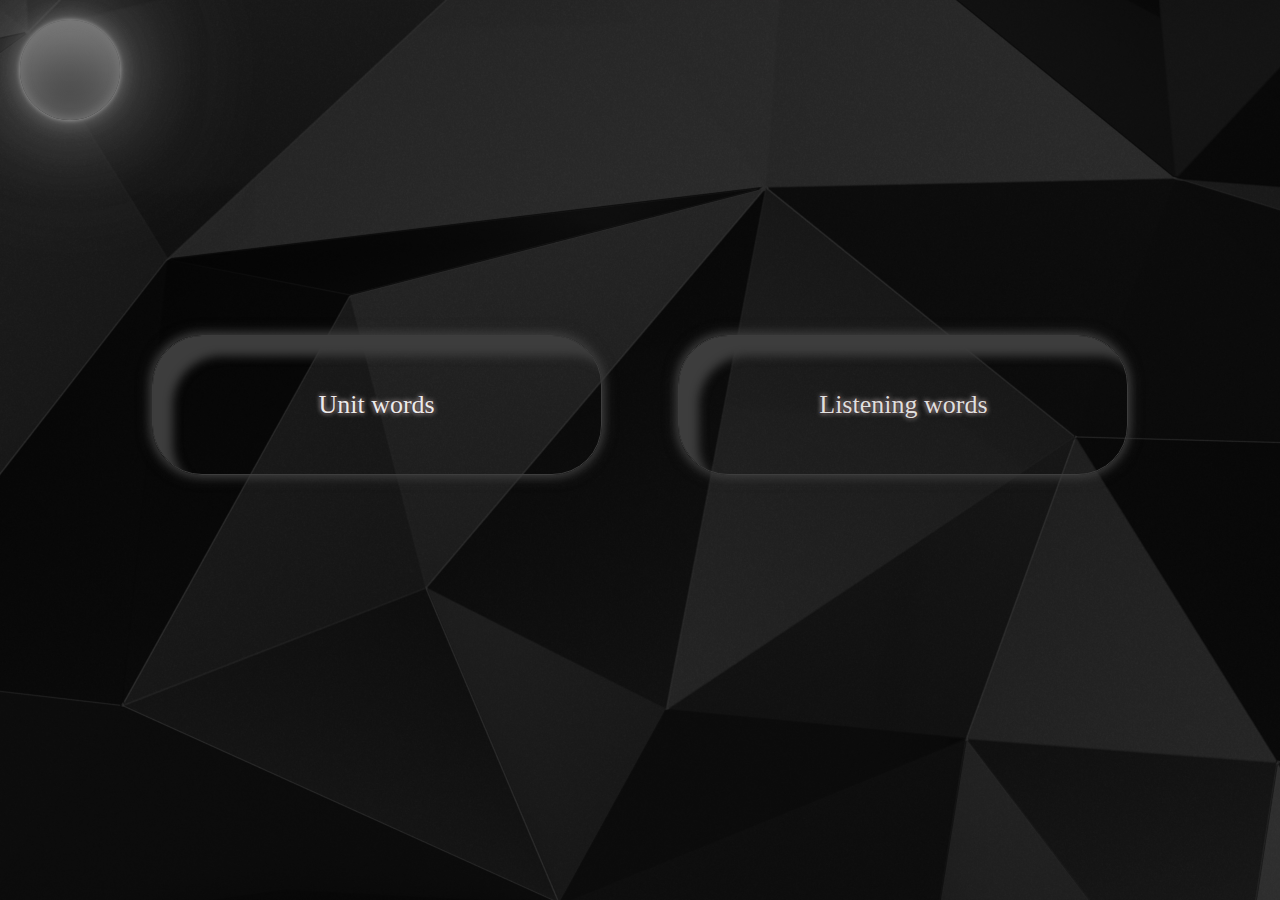
<file: index.html>
<!DOCTYPE html>
<html>
    <head>
        <title>Welcome</title>
        <link rel="stylesheet" href="page1.css">
        <link rel="icon" href="icons8-pc-96.png">
    </head>
    <body>
        <button class="dark" onclick="location.href='index light.html'"></button>
        <a href="https://developer0071.github.io/Units/" class="btn1" >Unit words</a>
        <a href="https://developer0071.github.io/listenings/" class="btn2" >Listening words</a>
    </body>
</html>
</file>
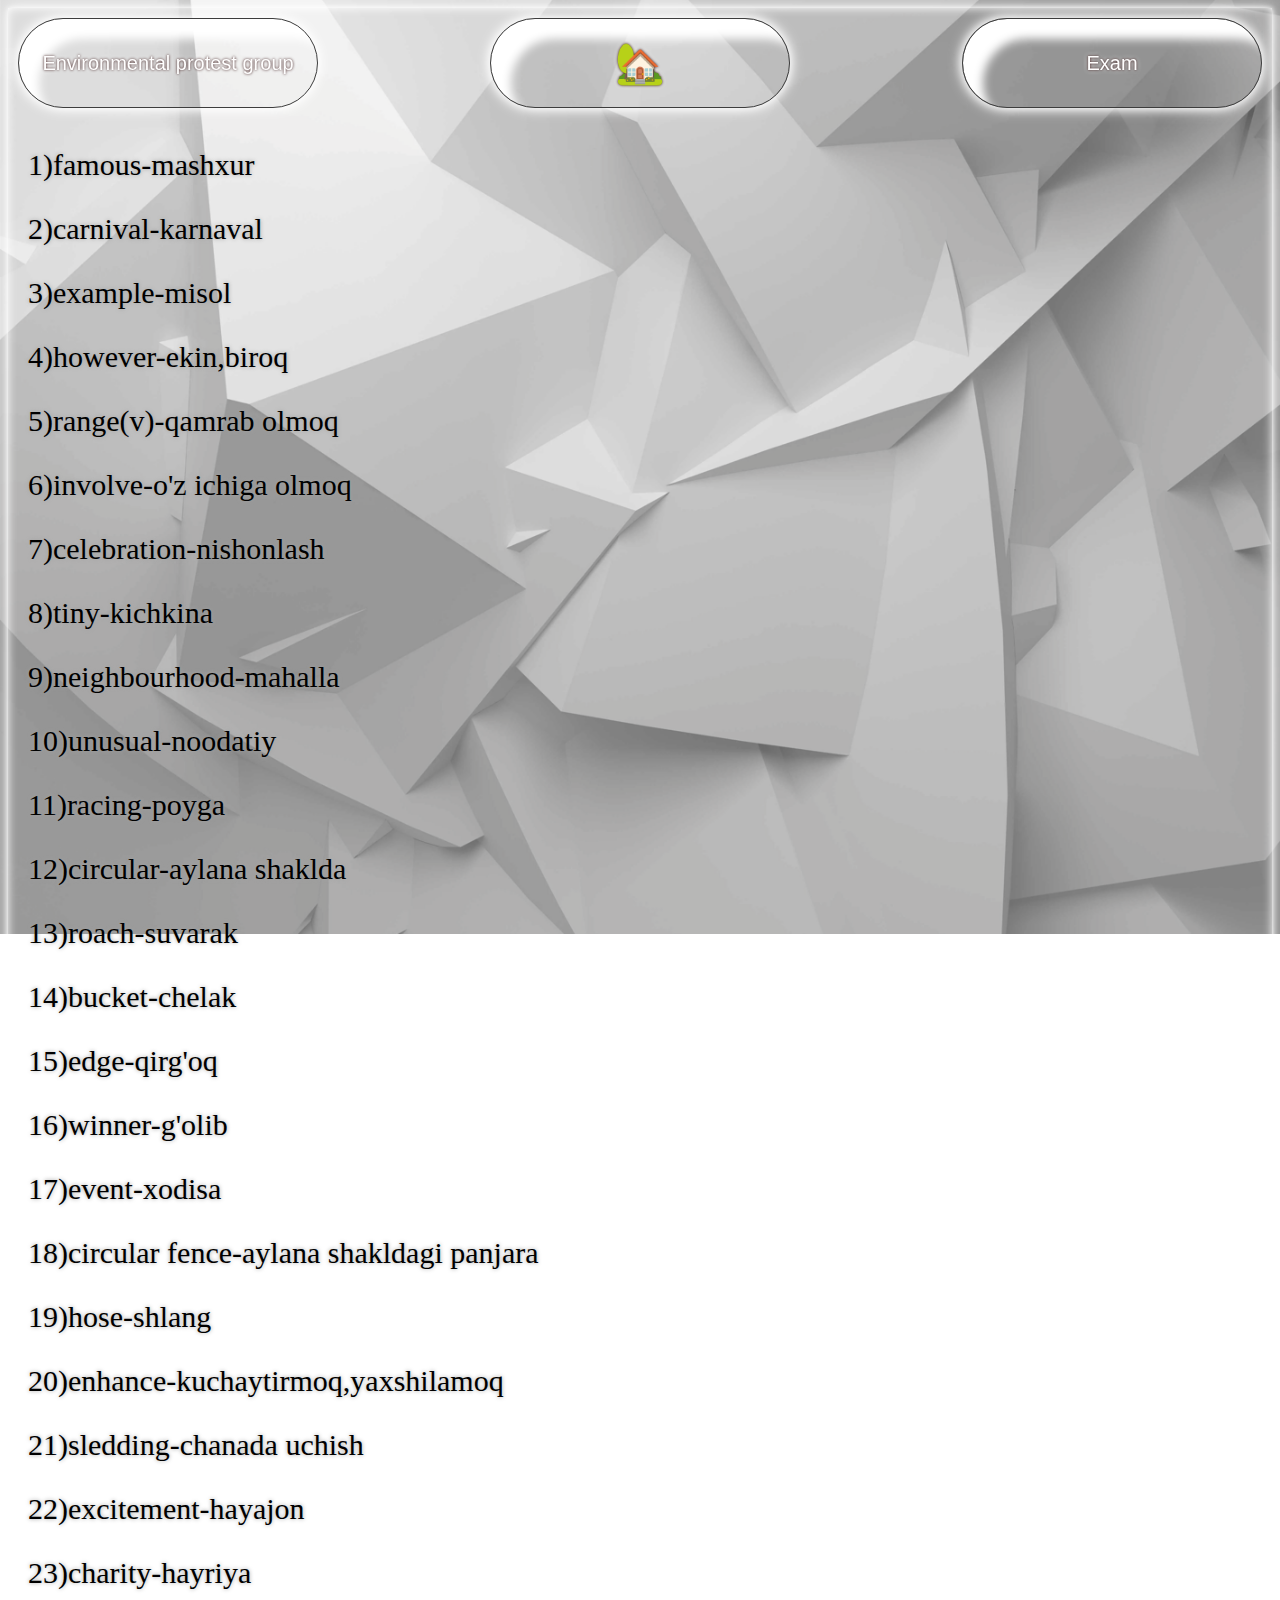
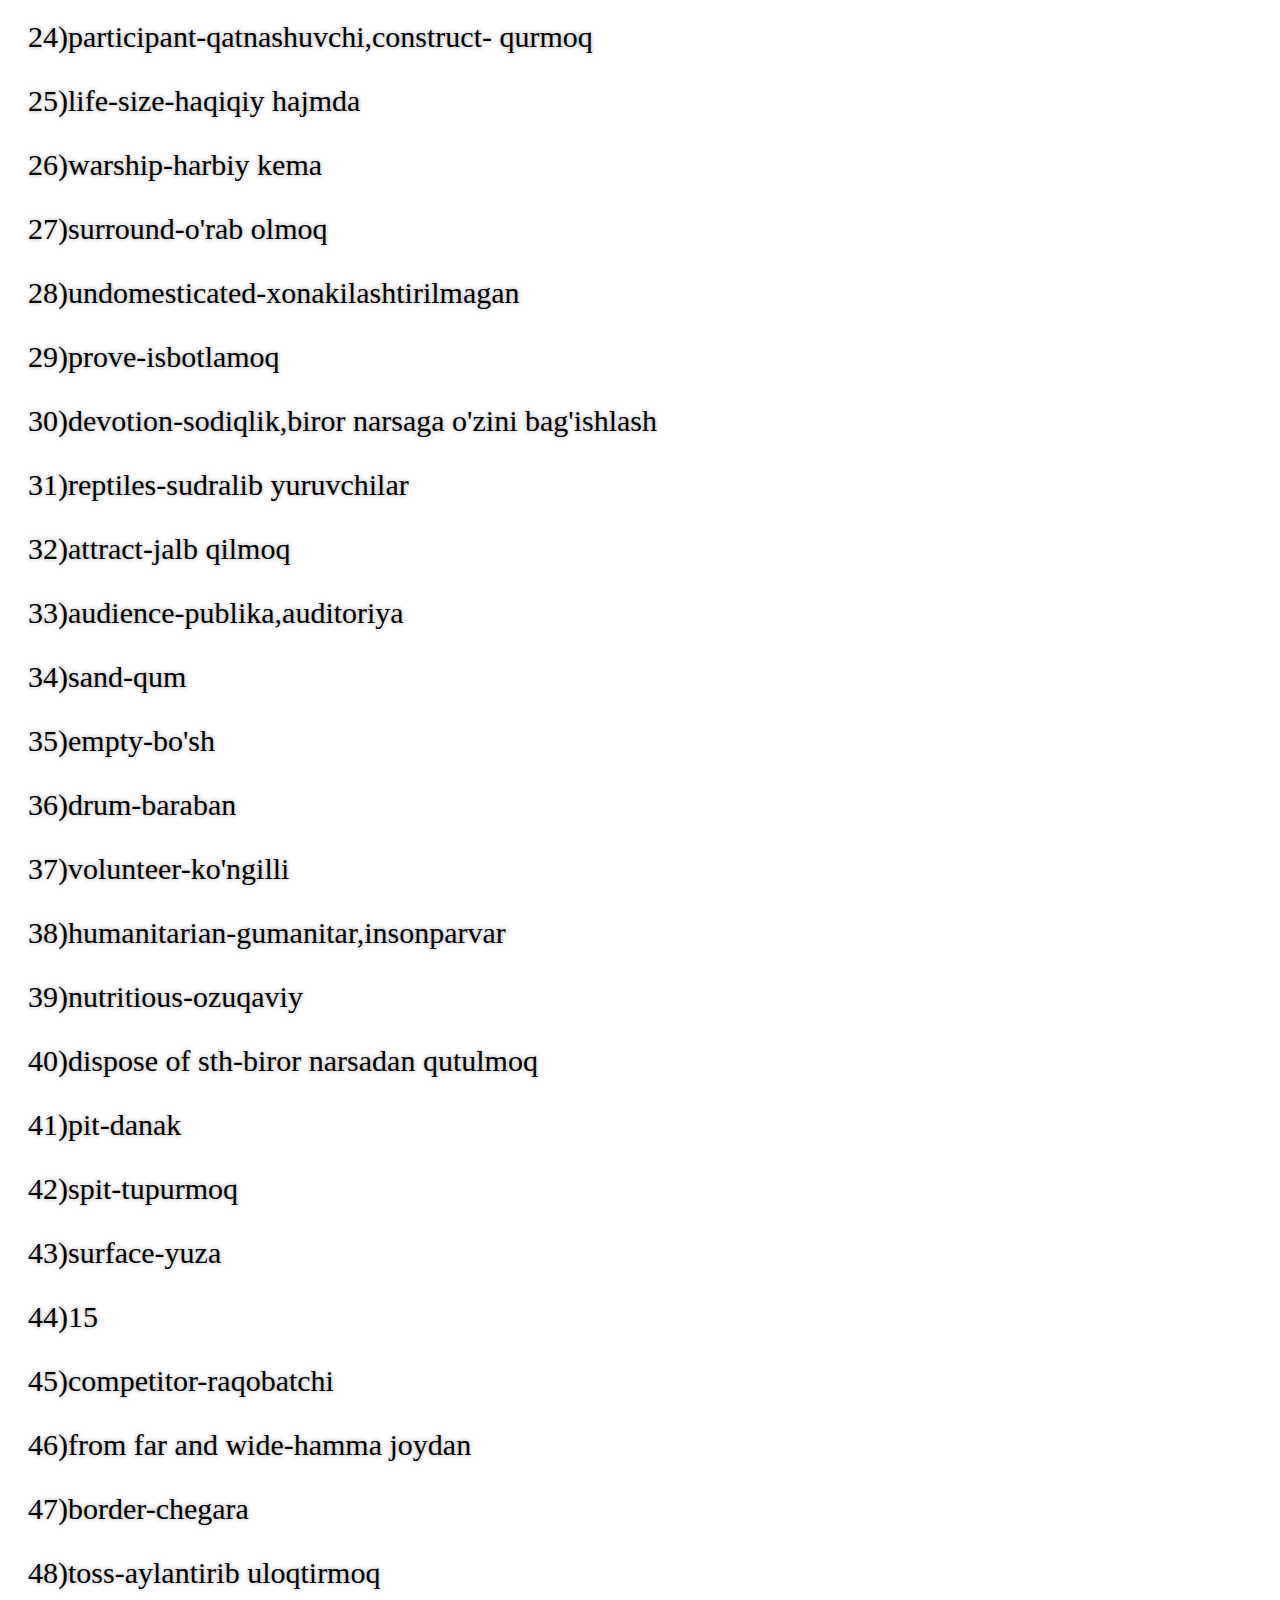
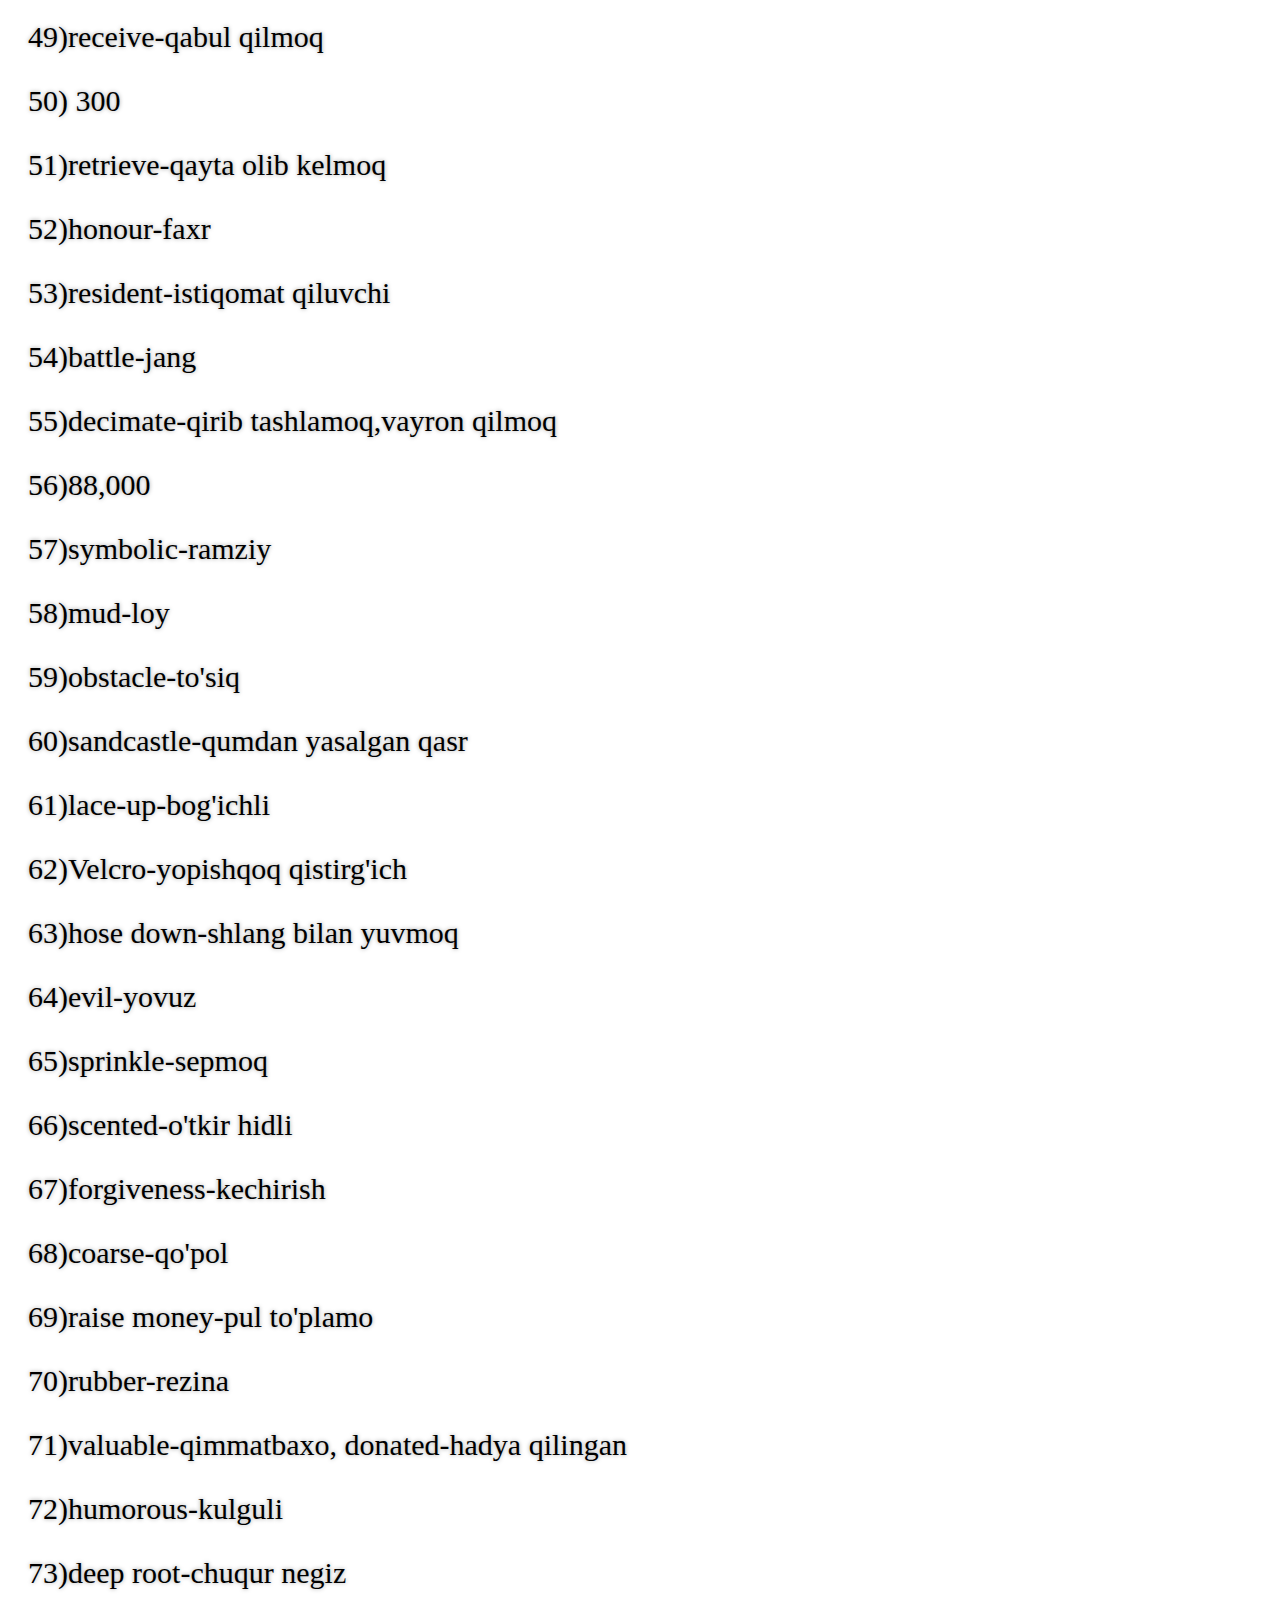
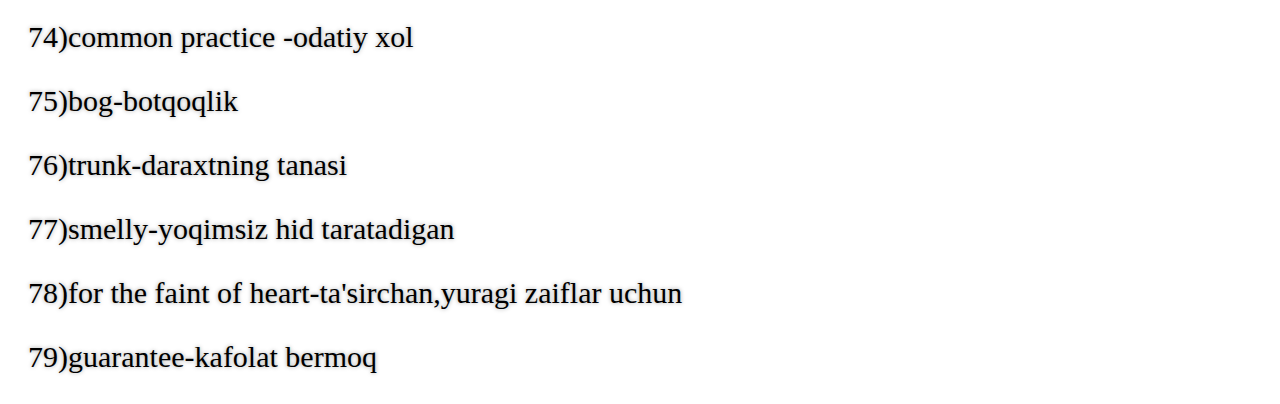
<file: crazy light.html>
<!DOCTYPE html>
<html>
    <head>
        <title>Welcome</title>
        <link rel="stylesheet" href="listening words light.css">
        <link rel="icon" href="icons8-pc-96.png">
    </head>
    <body>
        <div class="container">
            <div class="top">
                <button class="navbar" onclick="location.href='environmental light.html'">Environmental protest group</button>
                <button class="navbar1" onclick="location.href='menu listening words light.html'">🏡</button>
                <button class="navbar" onclick="location.href='exam light.html'">Exam</button>    
            </div>
            <p class="yozuv">1)famous-mashxur</p>
            <p class="yozuv">2)carnival-karnaval</p>
            <p class="yozuv">3)example-misol</p>
            <p class="yozuv">4)however-ekin,biroq</p>
            <p class="yozuv">5)range(v)-qamrab olmoq</p>
            <p class="yozuv">6)involve-o'z ichiga olmoq</p>
            <p class="yozuv">7)celebration-nishonlash</p>
            <p class="yozuv">8)tiny-kichkina</p>
            <p class="yozuv">9)neighbourhood-mahalla</p>
            <p class="yozuv">10)unusual-noodatiy</p>
            <p class="yozuv">11)racing-poyga</p>
            <p class="yozuv">12)circular-aylana shaklda</p>
            <p class="yozuv">13)roach-suvarak</p>
            <p class="yozuv">14)bucket-chelak</p>
            <p class="yozuv">15)edge-qirg'oq</p>
            <p class="yozuv">16)winner-g'olib</p>
            <p class="yozuv">17)event-xodisa</p>
            <p class="yozuv">18)circular fence-aylana shakldagi panjara</p>
            <p class="yozuv">19)hose-shlang</p>
            <p class="yozuv">20)enhance-kuchaytirmoq,yaxshilamoq</p>
            <p class="yozuv">21)sledding-chanada uchish</p>
            <p class="yozuv">22)excitement-hayajon</p>
            <p class="yozuv">23)charity-hayriya</p>
            <p class="yozuv">24)participant-qatnashuvchi,construct- qurmoq 
            <p class="yozuv">25)life-size-haqiqiy hajmda</p>
            <p class="yozuv">26)warship-harbiy kema</p>
            <p class="yozuv">27)surround-o'rab olmoq</p>
            <p class="yozuv">28)undomesticated-xonakilashtirilmagan</p>
            <p class="yozuv">29)prove-isbotlamoq</p>
            <p class="yozuv">30)devotion-sodiqlik,biror narsaga o'zini bag'ishlash</p>
            <p class="yozuv">31)reptiles-sudralib yuruvchilar</p>
            <p class="yozuv">32)attract-jalb qilmoq</p>
            <p class="yozuv">33)audience-publika,auditoriya</p>
            <p class="yozuv">34)sand-qum</p>
            <p class="yozuv">35)empty-bo'sh</p>
            <p class="yozuv">36)drum-baraban</p>
            <p class="yozuv">37)volunteer-ko'ngilli</p>
            <p class="yozuv">38)humanitarian-gumanitar,insonparvar</p>
            <p class="yozuv">39)nutritious-ozuqaviy</p>
            <p class="yozuv">40)dispose of sth-biror narsadan qutulmoq</p>
            <p class="yozuv">41)pit-danak</p>
            <p class="yozuv">42)spit-tupurmoq</p>
            <p class="yozuv">43)surface-yuza</p>
            <p class="yozuv">44)15</p>
            <p class="yozuv">45)competitor-raqobatchi</p>
            <p class="yozuv">46)from far and wide-hamma joydan</p>
            <p class="yozuv">47)border-chegara</p>
            <p class="yozuv">48)toss-aylantirib uloqtirmoq</p>
            <p class="yozuv">49)receive-qabul qilmoq </p>
            <p class="yozuv">50) 300</p>
            <p class="yozuv">51)retrieve-qayta olib kelmoq</p>
            <p class="yozuv">52)honour-faxr</p>
            <p class="yozuv">53)resident-istiqomat qiluvchi</p>
            <p class="yozuv">54)battle-jang</p>
            <p class="yozuv">55)decimate-qirib tashlamoq,vayron qilmoq</p>
            <p class="yozuv">56)88,000</p>
            <p class="yozuv">57)symbolic-ramziy</p>
            <p class="yozuv">58)mud-loy</p>
            <p class="yozuv">59)obstacle-to'siq</p>
            <p class="yozuv">60)sandcastle-qumdan yasalgan qasr</p>
            <p class="yozuv">61)lace-up-bog'ichli</p>
            <p class="yozuv">62)Velcro-yopishqoq qistirg'ich</p>
            <p class="yozuv">63)hose down-shlang bilan yuvmoq</p>
            <p class="yozuv">64)evil-yovuz</p>
            <p class="yozuv">65)sprinkle-sepmoq</p>
            <p class="yozuv">66)scented-o'tkir hidli</p>
            <p class="yozuv">67)forgiveness-kechirish</p>
            <p class="yozuv">68)coarse-qo'pol</p>
            <p class="yozuv">69)raise money-pul to'plamo</p>
            <p class="yozuv">70)rubber-rezina</p>
            <p class="yozuv">71)valuable-qimmatbaxo, donated-hadya qilingan</p>
            <p class="yozuv">72)humorous-kulguli</p>
            <p class="yozuv">73)deep root-chuqur negiz</p>
            <p class="yozuv">74)common practice -odatiy xol</p>
            <p class="yozuv">75)bog-botqoqlik</p>
            <p class="yozuv">76)trunk-daraxtning tanasi</p>
            <p class="yozuv">77)smelly-yoqimsiz hid taratadigan</p>
            <p class="yozuv">78)for the faint of heart-ta'sirchan,yuragi zaiflar uchun</p>
            <p class="yozuv">79)guarantee-kafolat bermoq</p>
        </div>
    </body>
</html>
</file>
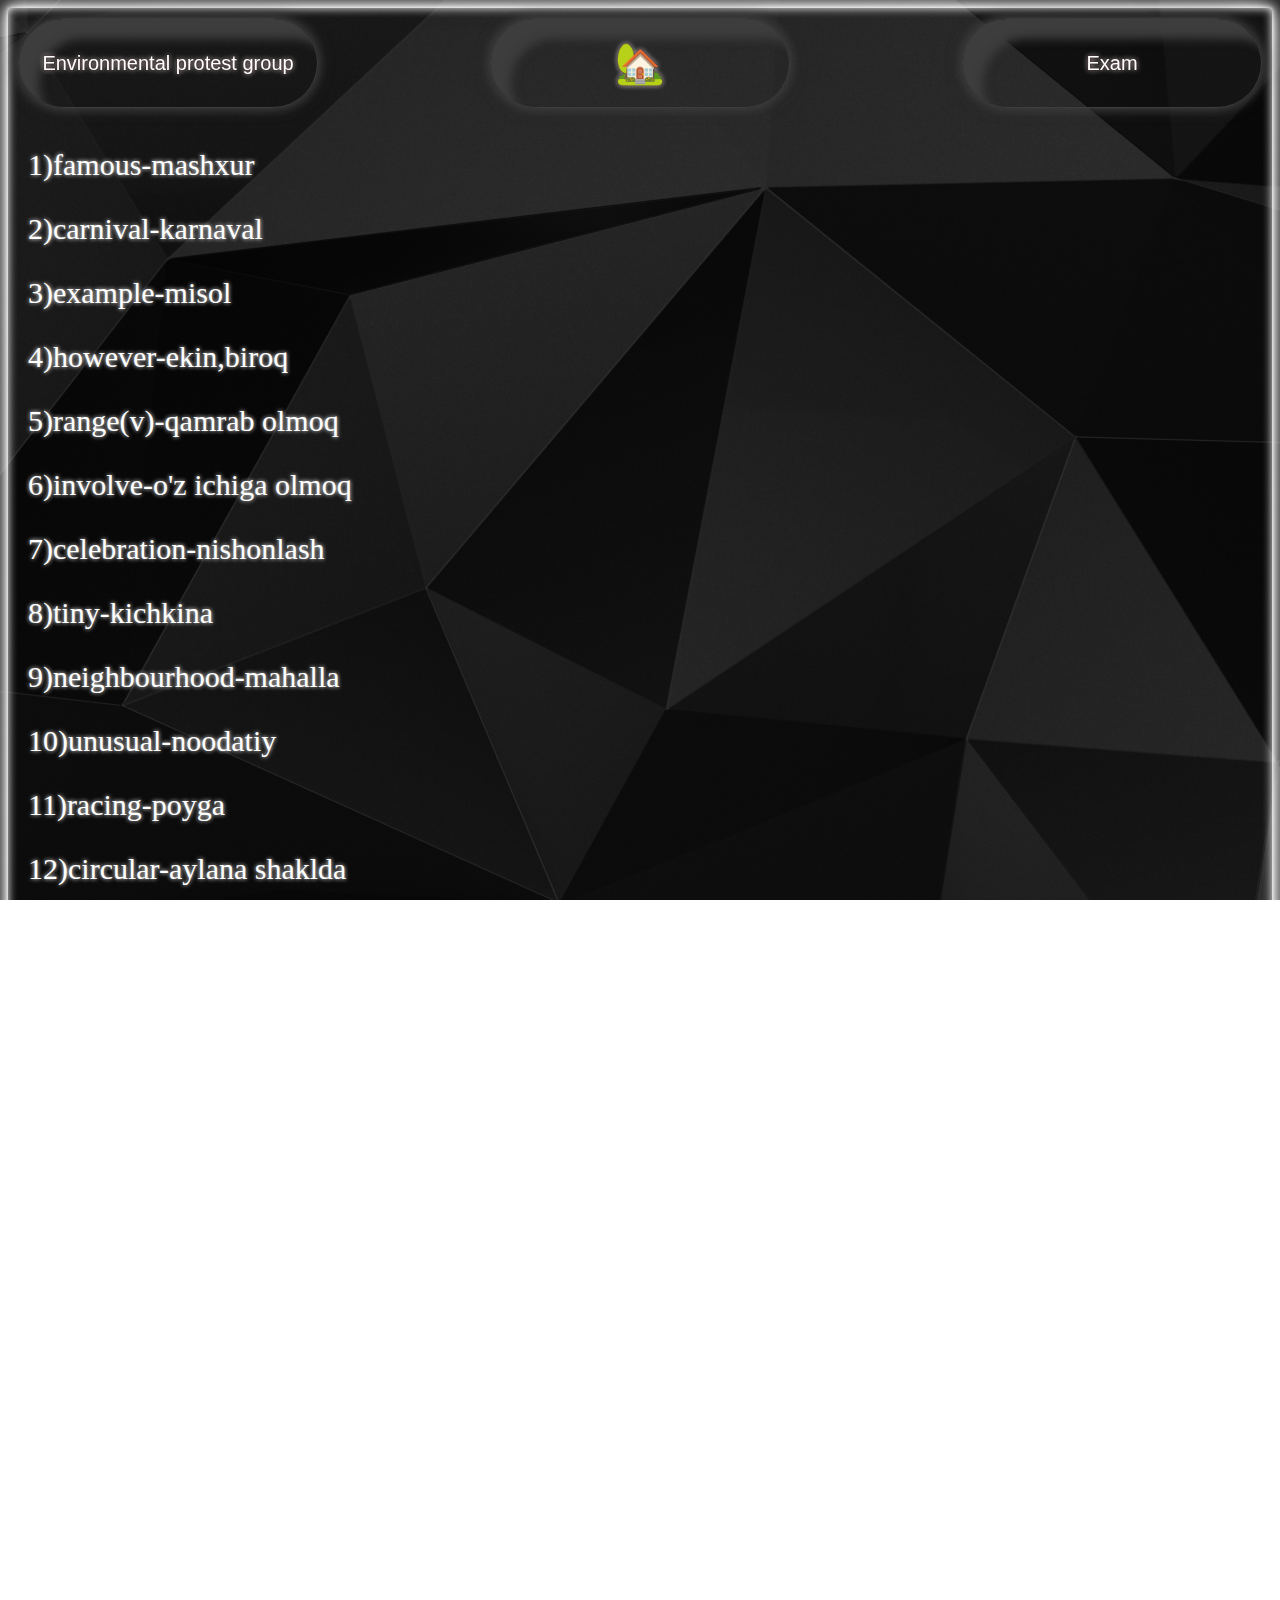
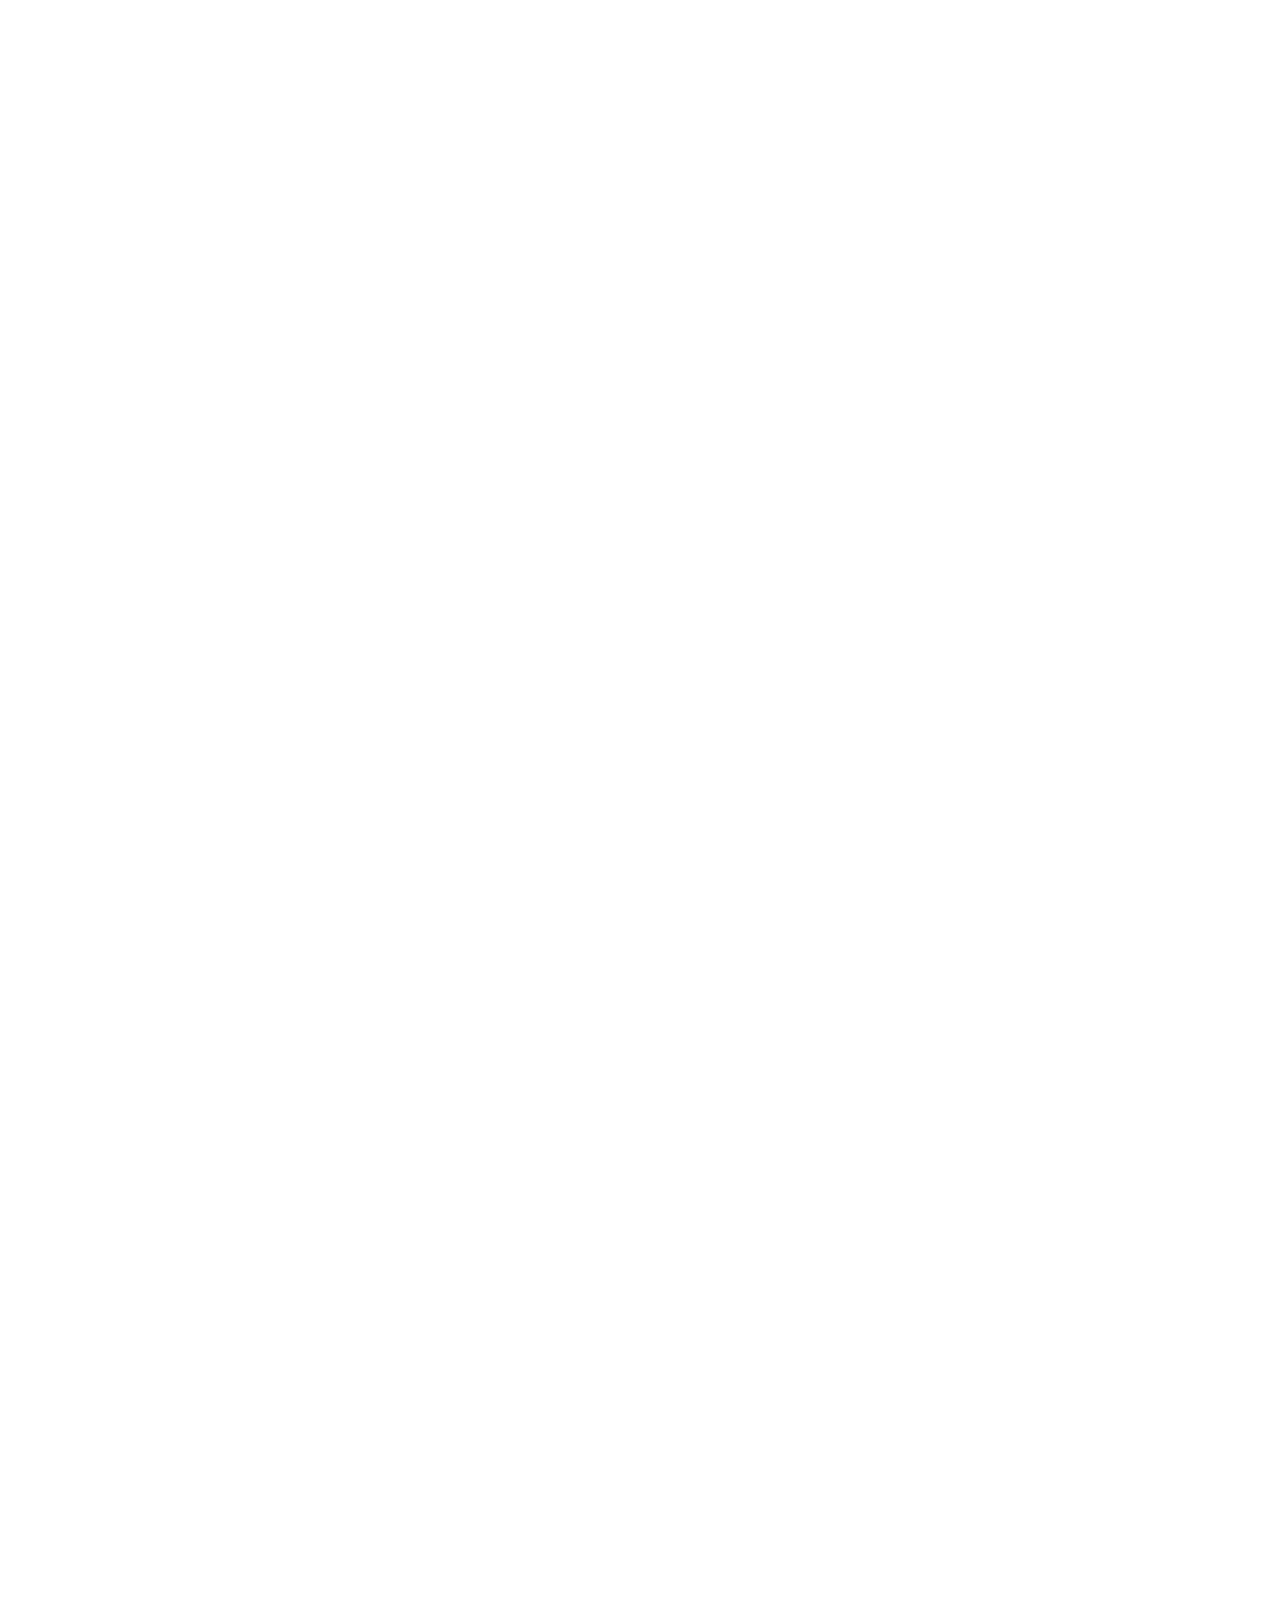
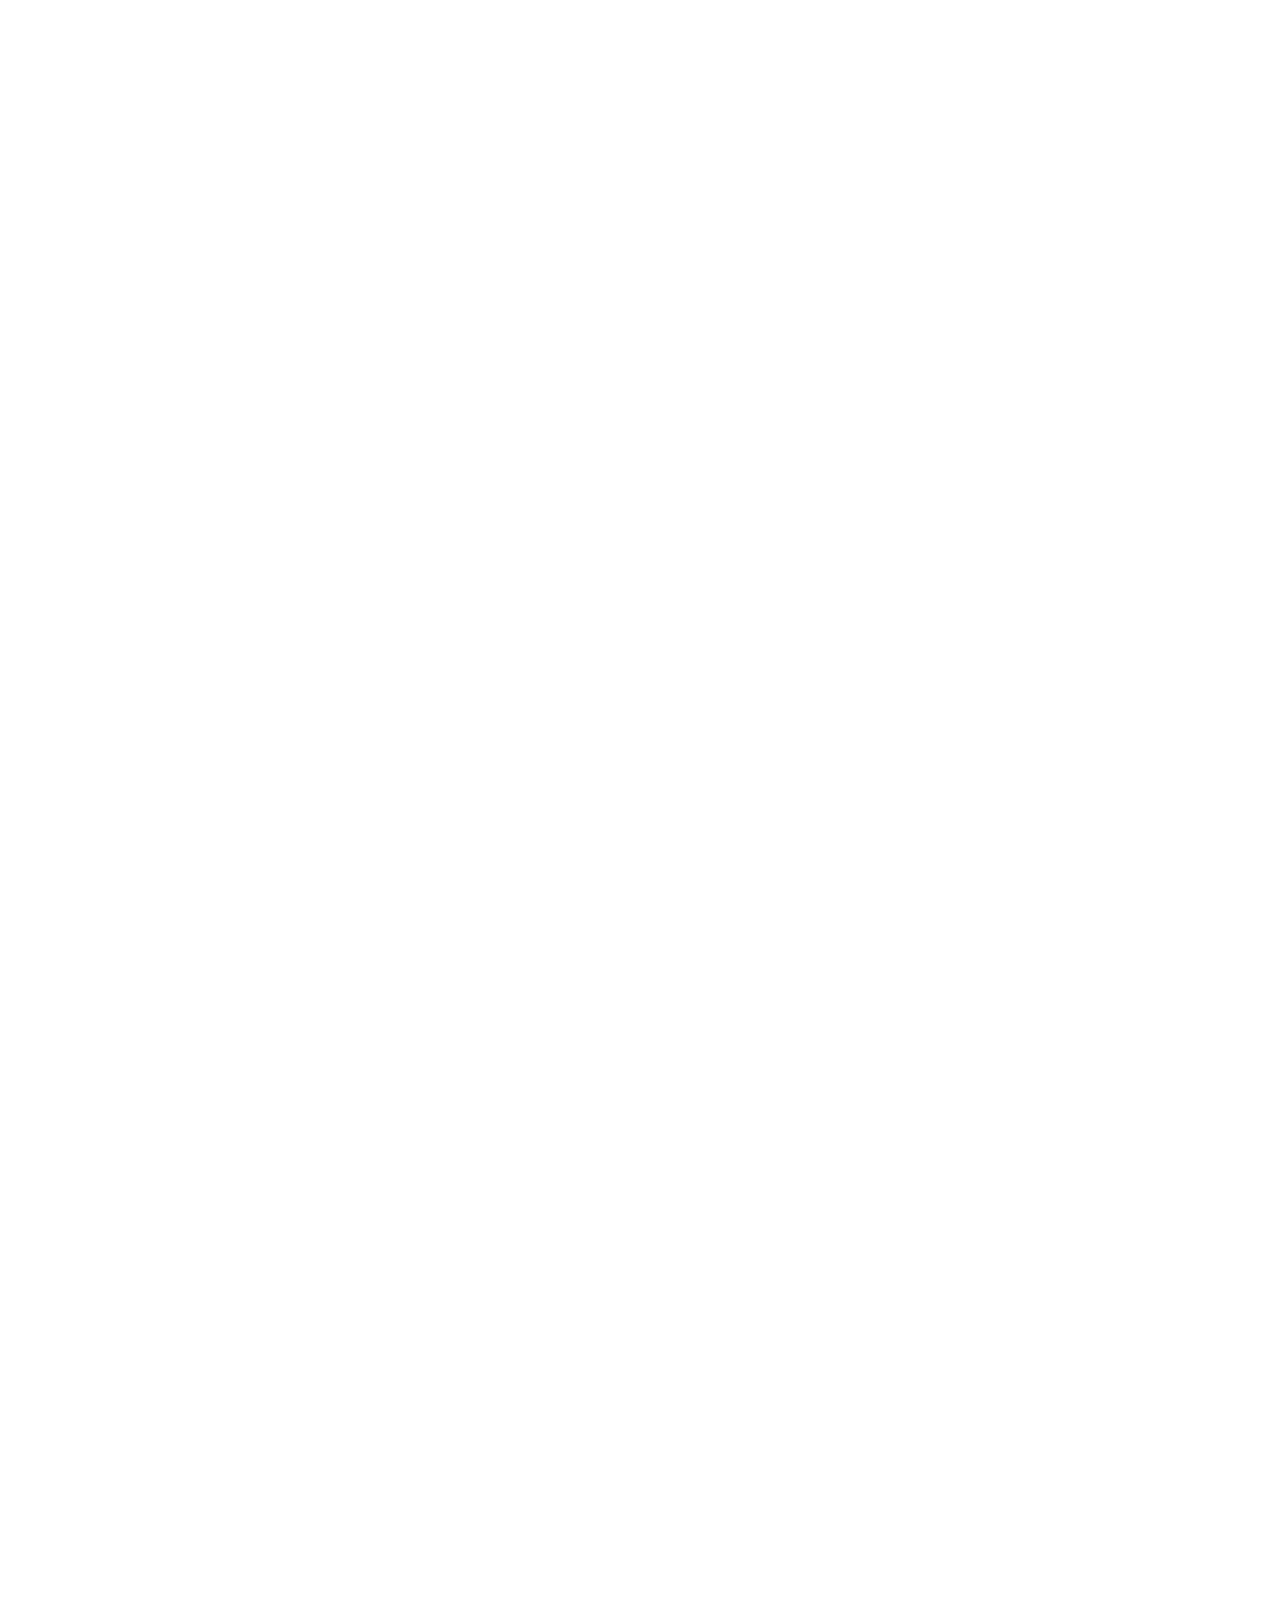
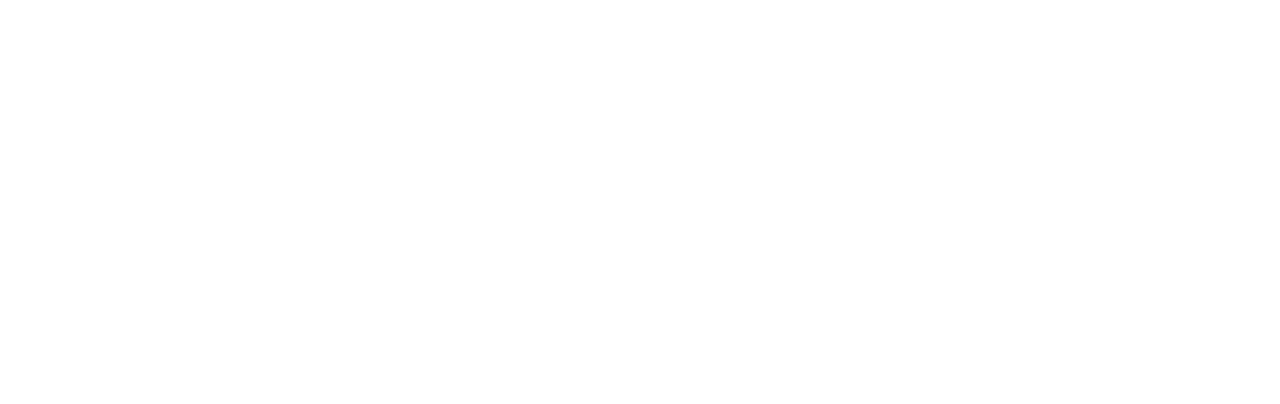
<file: crazy.html>
<!DOCTYPE html>
<html>
    <head>
        <title>Welcome</title>
        <link rel="stylesheet" href="listening words.css">
        <link rel="icon" href="icons8-pc-96.png">
    </head>
    <body>
        <div class="container">
            <div class="top">
                <button class="navbar" onclick="location.href='environmental.html'">Environmental protest group</button>
                <button class="navbar1" onclick="location.href='menu listening words.html'">🏡</button>
                <button class="navbar" onclick="location.href='exam.html'">Exam</button>    
            </div>
            <p class="yozuv">1)famous-mashxur</p>
            <p class="yozuv">2)carnival-karnaval</p>
            <p class="yozuv">3)example-misol</p>
            <p class="yozuv">4)however-ekin,biroq</p>
            <p class="yozuv">5)range(v)-qamrab olmoq</p>
            <p class="yozuv">6)involve-o'z ichiga olmoq</p>
            <p class="yozuv">7)celebration-nishonlash</p>
            <p class="yozuv">8)tiny-kichkina</p>
            <p class="yozuv">9)neighbourhood-mahalla</p>
            <p class="yozuv">10)unusual-noodatiy</p>
            <p class="yozuv">11)racing-poyga</p>
            <p class="yozuv">12)circular-aylana shaklda</p>
            <p class="yozuv">13)roach-suvarak</p>
            <p class="yozuv">14)bucket-chelak</p>
            <p class="yozuv">15)edge-qirg'oq</p>
            <p class="yozuv">16)winner-g'olib</p>
            <p class="yozuv">17)event-xodisa</p>
            <p class="yozuv">18)circular fence-aylana shakldagi panjara</p>
            <p class="yozuv">19)hose-shlang</p>
            <p class="yozuv">20)enhance-kuchaytirmoq,yaxshilamoq</p>
            <p class="yozuv">21)sledding-chanada uchish</p>
            <p class="yozuv">22)excitement-hayajon</p>
            <p class="yozuv">23)charity-hayriya</p>
            <p class="yozuv">24)participant-qatnashuvchi,construct- qurmoq 
            <p class="yozuv">25)life-size-haqiqiy hajmda</p>
            <p class="yozuv">26)warship-harbiy kema</p>
            <p class="yozuv">27)surround-o'rab olmoq</p>
            <p class="yozuv">28)undomesticated-xonakilashtirilmagan</p>
            <p class="yozuv">29)prove-isbotlamoq</p>
            <p class="yozuv">30)devotion-sodiqlik,biror narsaga o'zini bag'ishlash</p>
            <p class="yozuv">31)reptiles-sudralib yuruvchilar</p>
            <p class="yozuv">32)attract-jalb qilmoq</p>
            <p class="yozuv">33)audience-publika,auditoriya</p>
            <p class="yozuv">34)sand-qum</p>
            <p class="yozuv">35)empty-bo'sh</p>
            <p class="yozuv">36)drum-baraban</p>
            <p class="yozuv">37)volunteer-ko'ngilli</p>
            <p class="yozuv">38)humanitarian-gumanitar,insonparvar</p>
            <p class="yozuv">39)nutritious-ozuqaviy</p>
            <p class="yozuv">40)dispose of sth-biror narsadan qutulmoq</p>
            <p class="yozuv">41)pit-danak</p>
            <p class="yozuv">42)spit-tupurmoq</p>
            <p class="yozuv">43)surface-yuza</p>
            <p class="yozuv">44)15</p>
            <p class="yozuv">45)competitor-raqobatchi</p>
            <p class="yozuv">46)from far and wide-hamma joydan</p>
            <p class="yozuv">47)border-chegara</p>
            <p class="yozuv">48)toss-aylantirib uloqtirmoq</p>
            <p class="yozuv">49)receive-qabul qilmoq </p>
            <p class="yozuv">50) 300</p>
            <p class="yozuv">51)retrieve-qayta olib kelmoq</p>
            <p class="yozuv">52)honour-faxr</p>
            <p class="yozuv">53)resident-istiqomat qiluvchi</p>
            <p class="yozuv">54)battle-jang</p>
            <p class="yozuv">55)decimate-qirib tashlamoq,vayron qilmoq</p>
            <p class="yozuv">56)88,000</p>
            <p class="yozuv">57)symbolic-ramziy</p>
            <p class="yozuv">58)mud-loy</p>
            <p class="yozuv">59)obstacle-to'siq</p>
            <p class="yozuv">60)sandcastle-qumdan yasalgan qasr</p>
            <p class="yozuv">61)lace-up-bog'ichli</p>
            <p class="yozuv">62)Velcro-yopishqoq qistirg'ich</p>
            <p class="yozuv">63)hose down-shlang bilan yuvmoq</p>
            <p class="yozuv">64)evil-yovuz</p>
            <p class="yozuv">65)sprinkle-sepmoq</p>
            <p class="yozuv">66)scented-o'tkir hidli</p>
            <p class="yozuv">67)forgiveness-kechirish</p>
            <p class="yozuv">68)coarse-qo'pol</p>
            <p class="yozuv">69)raise money-pul to'plamo</p>
            <p class="yozuv">70)rubber-rezina</p>
            <p class="yozuv">71)valuable-qimmatbaxo, donated-hadya qilingan</p>
            <p class="yozuv">72)humorous-kulguli</p>
            <p class="yozuv">73)deep root-chuqur negiz</p>
            <p class="yozuv">74)common practice -odatiy xol</p>
            <p class="yozuv">75)bog-botqoqlik</p>
            <p class="yozuv">76)trunk-daraxtning tanasi</p>
            <p class="yozuv">77)smelly-yoqimsiz hid taratadigan</p>
            <p class="yozuv">78)for the faint of heart-ta'sirchan,yuragi zaiflar uchun</p>
            <p class="yozuv">79)guarantee-kafolat bermoq</p>
        </div>
    </body>
</html>
</file>
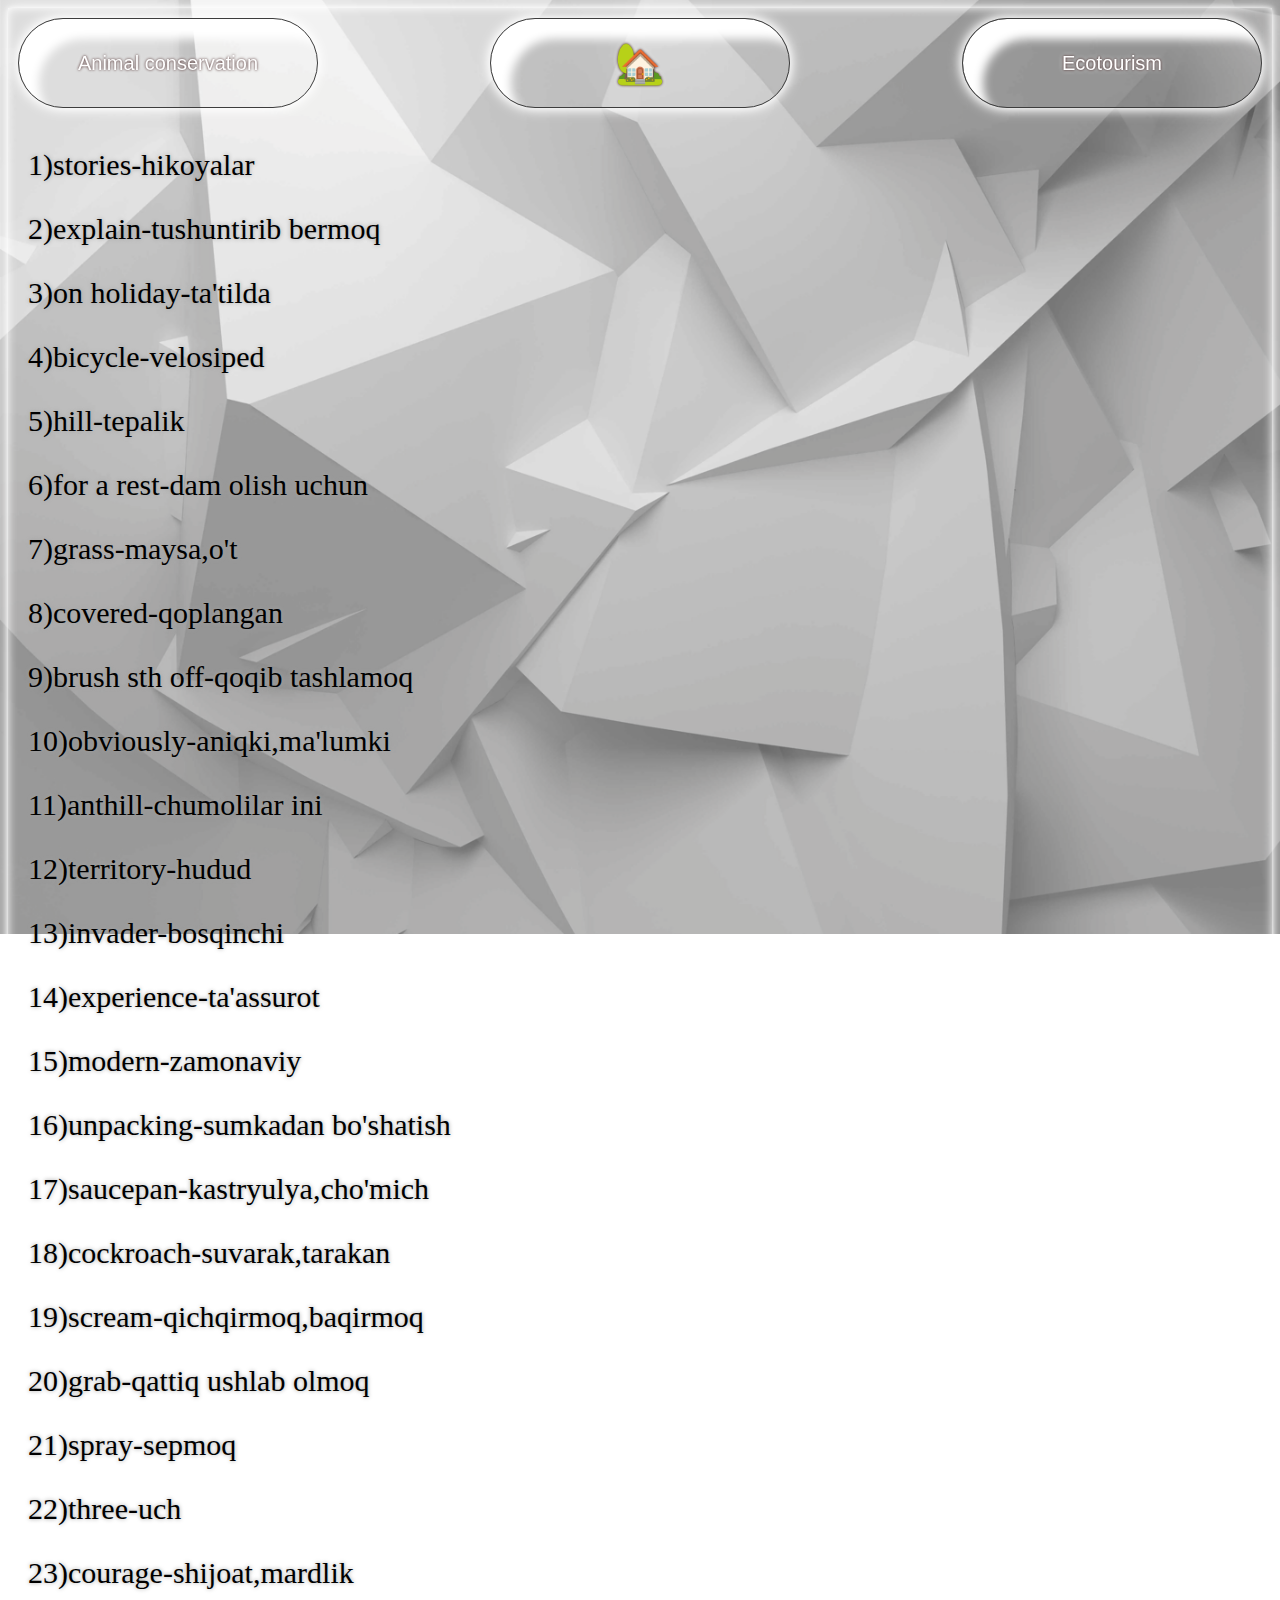
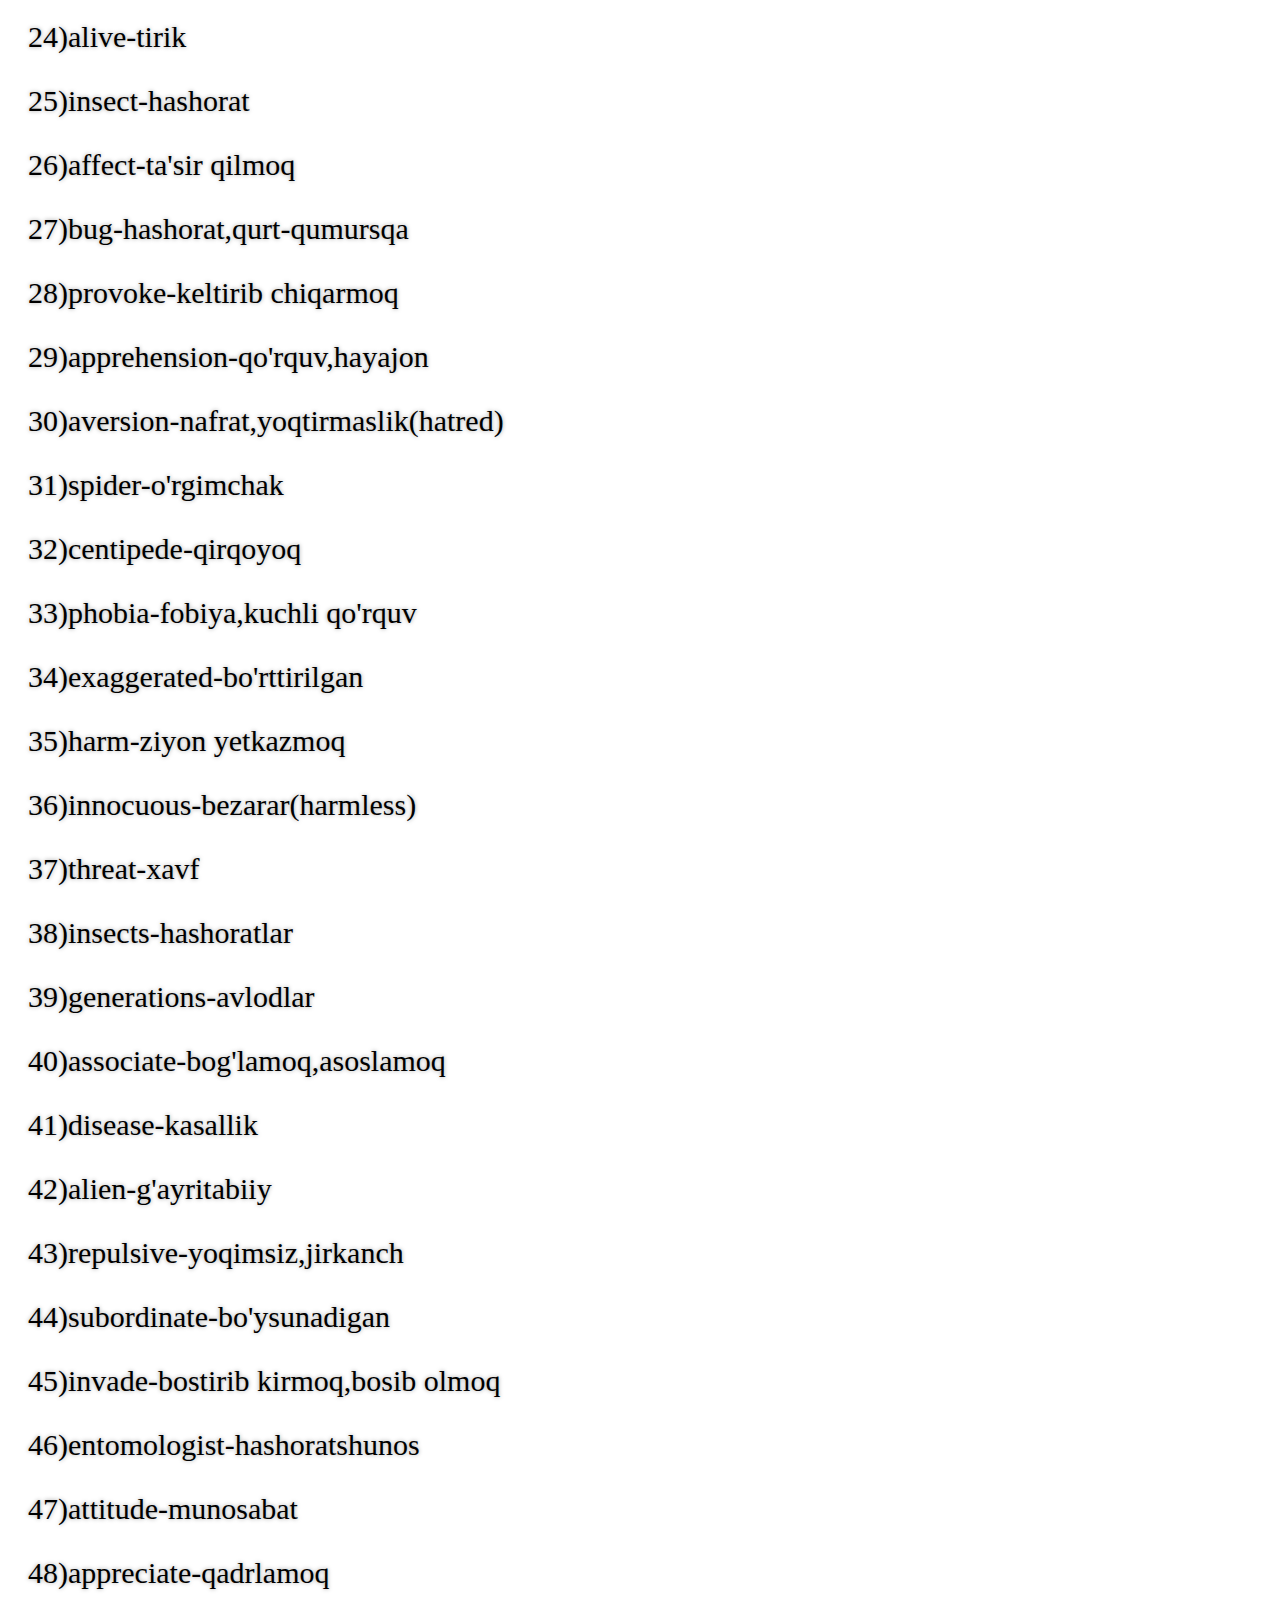
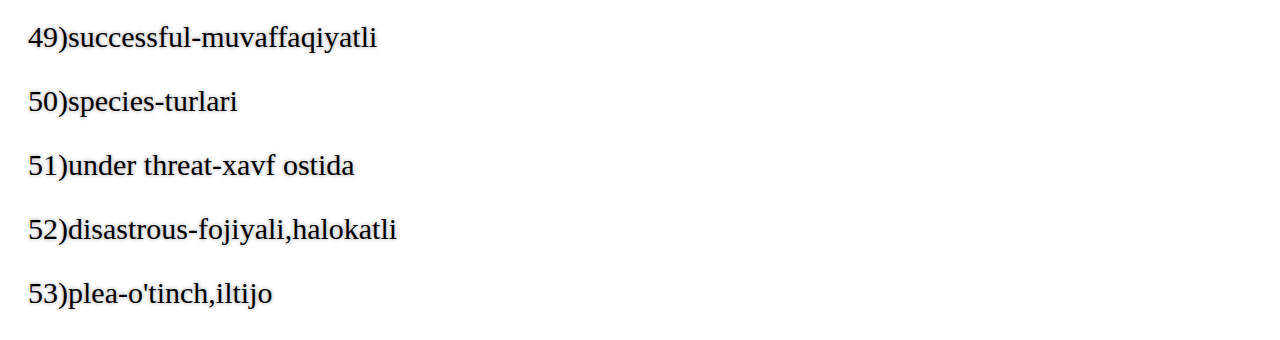
<file: creepy light.html>
<!DOCTYPE html>
<html>
    <head>
        <title>Welcome</title>
        <link rel="stylesheet" href="listening words light.css">
        <link rel="icon" href="icons8-pc-96.png">
    </head>
    <body>
        <div class="container">
            <div class="top">
                <button class="navbar" onclick="location.href='animal conservation light.html'">Animal conservation</button>
                <button class="navbar1" onclick="location.href='menu listening words light.html'">🏡</button>
                <button class="navbar" onclick="location.href='ecotourism light.html'">Ecotourism</button>
            </div><p class="yozuv">1)stories-hikoyalar</p>
                <p class="yozuv">2)explain-tushuntirib bermoq</p>
                <p class="yozuv">3)on holiday-ta'tilda</p>
                <p class="yozuv">4)bicycle-velosiped</p>
                <p class="yozuv">5)hill-tepalik</p>
                <p class="yozuv">6)for a rest-dam olish uchun</p>
                <p class="yozuv">7)grass-maysa,o't</p>
                <p class="yozuv">8)covered-qoplangan</p>
                <p class="yozuv">9)brush sth off-qoqib tashlamoq</p>
                <p class="yozuv">10)obviously-aniqki,ma'lumki</p>
                <p class="yozuv">11)anthill-chumolilar ini</p>
                <p class="yozuv">12)territory-hudud</p>
                <p class="yozuv">13)invader-bosqinchi</p>
                <p class="yozuv">14)experience-ta'assurot</p>
                <p class="yozuv">15)modern-zamonaviy</p>
                <p class="yozuv">16)unpacking-sumkadan bo'shatish</p>
                <p class="yozuv">17)saucepan-kastryulya,cho'mich</p>
                <p class="yozuv">18)cockroach-suvarak,tarakan</p>
                <p class="yozuv">19)scream-qichqirmoq,baqirmoq</p>
                <p class="yozuv">20)grab-qattiq ushlab olmoq</p>
                <p class="yozuv">21)spray-sepmoq</p>
                <p class="yozuv">22)three-uch</p>
                <p class="yozuv">23)courage-shijoat,mardlik</p>
                <p class="yozuv">24)alive-tirik</p>
                <p class="yozuv">25)insect-hashorat</p>
                <p class="yozuv">26)affect-ta'sir qilmoq</p>
                <p class="yozuv">27)bug-hashorat,qurt-qumursqa</p>
                <p class="yozuv">28)provoke-keltirib chiqarmoq</p>
                <p class="yozuv">29)apprehension-qo'rquv,hayajon</p>
                <p class="yozuv">30)aversion-nafrat,yoqtirmaslik(hatred)</p>
                <p class="yozuv">31)spider-o'rgimchak</p>
                <p class="yozuv">32)centipede-qirqoyoq</p>
                <p class="yozuv">33)phobia-fobiya,kuchli qo'rquv</p>
                <p class="yozuv">34)exaggerated-bo'rttirilgan</p>
                <p class="yozuv">35)harm-ziyon yetkazmoq</p>
                <p class="yozuv">36)innocuous-bezarar(harmless)</p>
                <p class="yozuv">37)threat-xavf</p>
                <p class="yozuv">38)insects-hashoratlar</p>
                <p class="yozuv">39)generations-avlodlar</p>
                <p class="yozuv">40)associate-bog'lamoq,asoslamoq</p>
                <p class="yozuv">41)disease-kasallik</p>
                <p class="yozuv">42)alien-g'ayritabiiy</p>
                <p class="yozuv">43)repulsive-yoqimsiz,jirkanch</p>
                <p class="yozuv">44)subordinate-bo'ysunadigan</p>
                <p class="yozuv">45)invade-bostirib kirmoq,bosib olmoq</p>
                <p class="yozuv">46)entomologist-hashoratshunos</p>
                <p class="yozuv">47)attitude-munosabat</p>
                <p class="yozuv">48)appreciate-qadrlamoq</p>
                <p class="yozuv">49)successful-muvaffaqiyatli</p>
                <p class="yozuv">50)species-turlari</p>
                <p class="yozuv">51)under threat-xavf ostida</p>
                <p class="yozuv">52)disastrous-fojiyali,halokatli</p>
                <p class="yozuv">53)plea-o'tinch,iltijo</p>
        </div>
    </body>
</html>
</file>
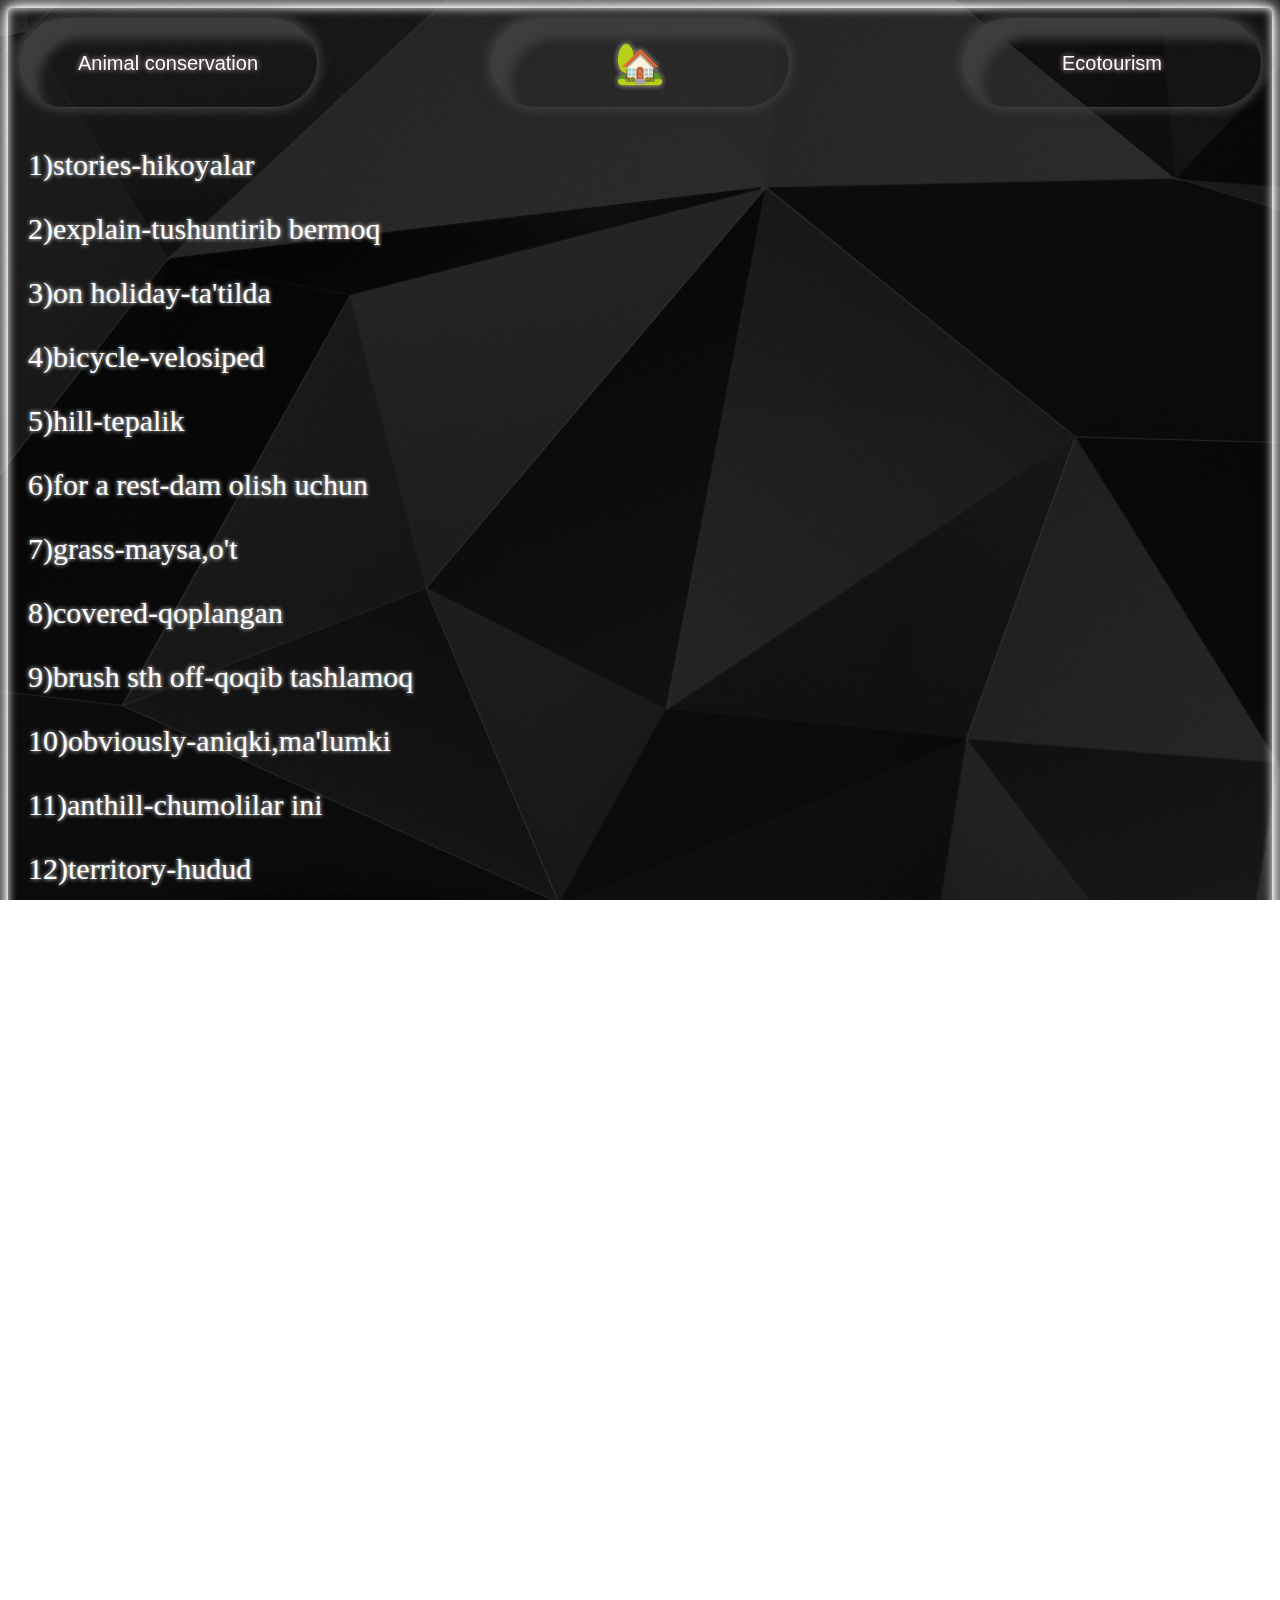
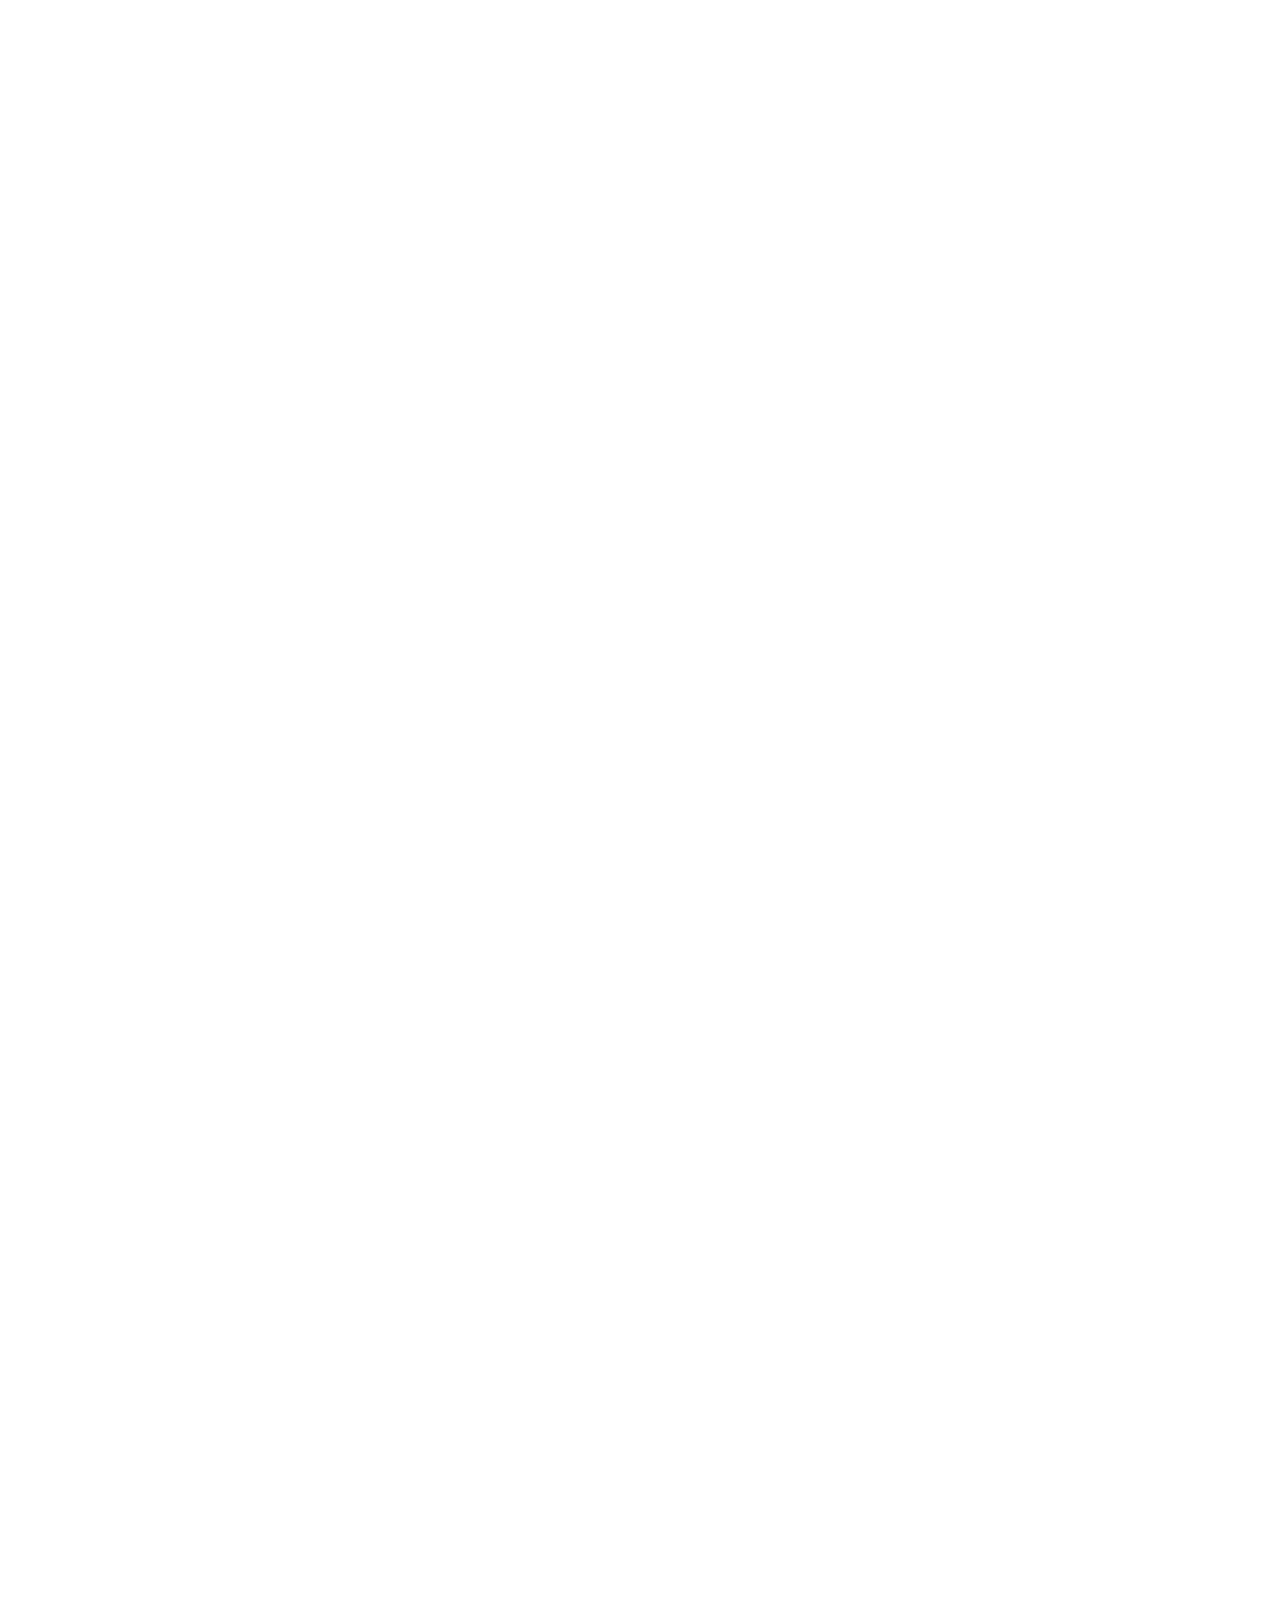
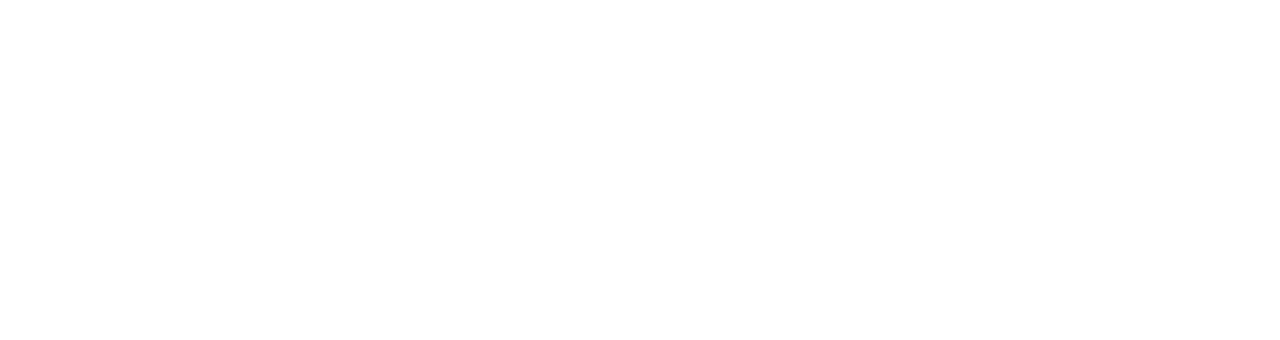
<file: creepy.html>
<!DOCTYPE html>
<html>
    <head>
        <title>Welcome</title>
        <link rel="stylesheet" href="listening words.css">
        <link rel="icon" href="icons8-pc-96.png">
    </head>
    <body>
        <div class="container">
            <div class="top">
                <button class="navbar" onclick="location.href='animal conservation.html'">Animal conservation</button>
                <button class="navbar1" onclick="location.href='menu listening words.html'">🏡</button>
                <button class="navbar" onclick="location.href='ecotourism.html'">Ecotourism</button>
            </div><p class="yozuv">1)stories-hikoyalar</p>
                <p class="yozuv">2)explain-tushuntirib bermoq</p>
                <p class="yozuv">3)on holiday-ta'tilda</p>
                <p class="yozuv">4)bicycle-velosiped</p>
                <p class="yozuv">5)hill-tepalik</p>
                <p class="yozuv">6)for a rest-dam olish uchun</p>
                <p class="yozuv">7)grass-maysa,o't</p>
                <p class="yozuv">8)covered-qoplangan</p>
                <p class="yozuv">9)brush sth off-qoqib tashlamoq</p>
                <p class="yozuv">10)obviously-aniqki,ma'lumki</p>
                <p class="yozuv">11)anthill-chumolilar ini</p>
                <p class="yozuv">12)territory-hudud</p>
                <p class="yozuv">13)invader-bosqinchi</p>
                <p class="yozuv">14)experience-ta'assurot</p>
                <p class="yozuv">15)modern-zamonaviy</p>
                <p class="yozuv">16)unpacking-sumkadan bo'shatish</p>
                <p class="yozuv">17)saucepan-kastryulya,cho'mich</p>
                <p class="yozuv">18)cockroach-suvarak,tarakan</p>
                <p class="yozuv">19)scream-qichqirmoq,baqirmoq</p>
                <p class="yozuv">20)grab-qattiq ushlab olmoq</p>
                <p class="yozuv">21)spray-sepmoq</p>
                <p class="yozuv">22)three-uch</p>
                <p class="yozuv">23)courage-shijoat,mardlik</p>
                <p class="yozuv">24)alive-tirik</p>
                <p class="yozuv">25)insect-hashorat</p>
                <p class="yozuv">26)affect-ta'sir qilmoq</p>
                <p class="yozuv">27)bug-hashorat,qurt-qumursqa</p>
                <p class="yozuv">28)provoke-keltirib chiqarmoq</p>
                <p class="yozuv">29)apprehension-qo'rquv,hayajon</p>
                <p class="yozuv">30)aversion-nafrat,yoqtirmaslik(hatred)</p>
                <p class="yozuv">31)spider-o'rgimchak</p>
                <p class="yozuv">32)centipede-qirqoyoq</p>
                <p class="yozuv">33)phobia-fobiya,kuchli qo'rquv</p>
                <p class="yozuv">34)exaggerated-bo'rttirilgan</p>
                <p class="yozuv">35)harm-ziyon yetkazmoq</p>
                <p class="yozuv">36)innocuous-bezarar(harmless)</p>
                <p class="yozuv">37)threat-xavf</p>
                <p class="yozuv">38)insects-hashoratlar</p>
                <p class="yozuv">39)generations-avlodlar</p>
                <p class="yozuv">40)associate-bog'lamoq,asoslamoq</p>
                <p class="yozuv">41)disease-kasallik</p>
                <p class="yozuv">42)alien-g'ayritabiiy</p>
                <p class="yozuv">43)repulsive-yoqimsiz,jirkanch</p>
                <p class="yozuv">44)subordinate-bo'ysunadigan</p>
                <p class="yozuv">45)invade-bostirib kirmoq,bosib olmoq</p>
                <p class="yozuv">46)entomologist-hashoratshunos</p>
                <p class="yozuv">47)attitude-munosabat</p>
                <p class="yozuv">48)appreciate-qadrlamoq</p>
                <p class="yozuv">49)successful-muvaffaqiyatli</p>
                <p class="yozuv">50)species-turlari</p>
                <p class="yozuv">51)under threat-xavf ostida</p>
                <p class="yozuv">52)disastrous-fojiyali,halokatli</p>
                <p class="yozuv">53)plea-o'tinch,iltijo</p>
        </div>
    </body>
</html>
</file>
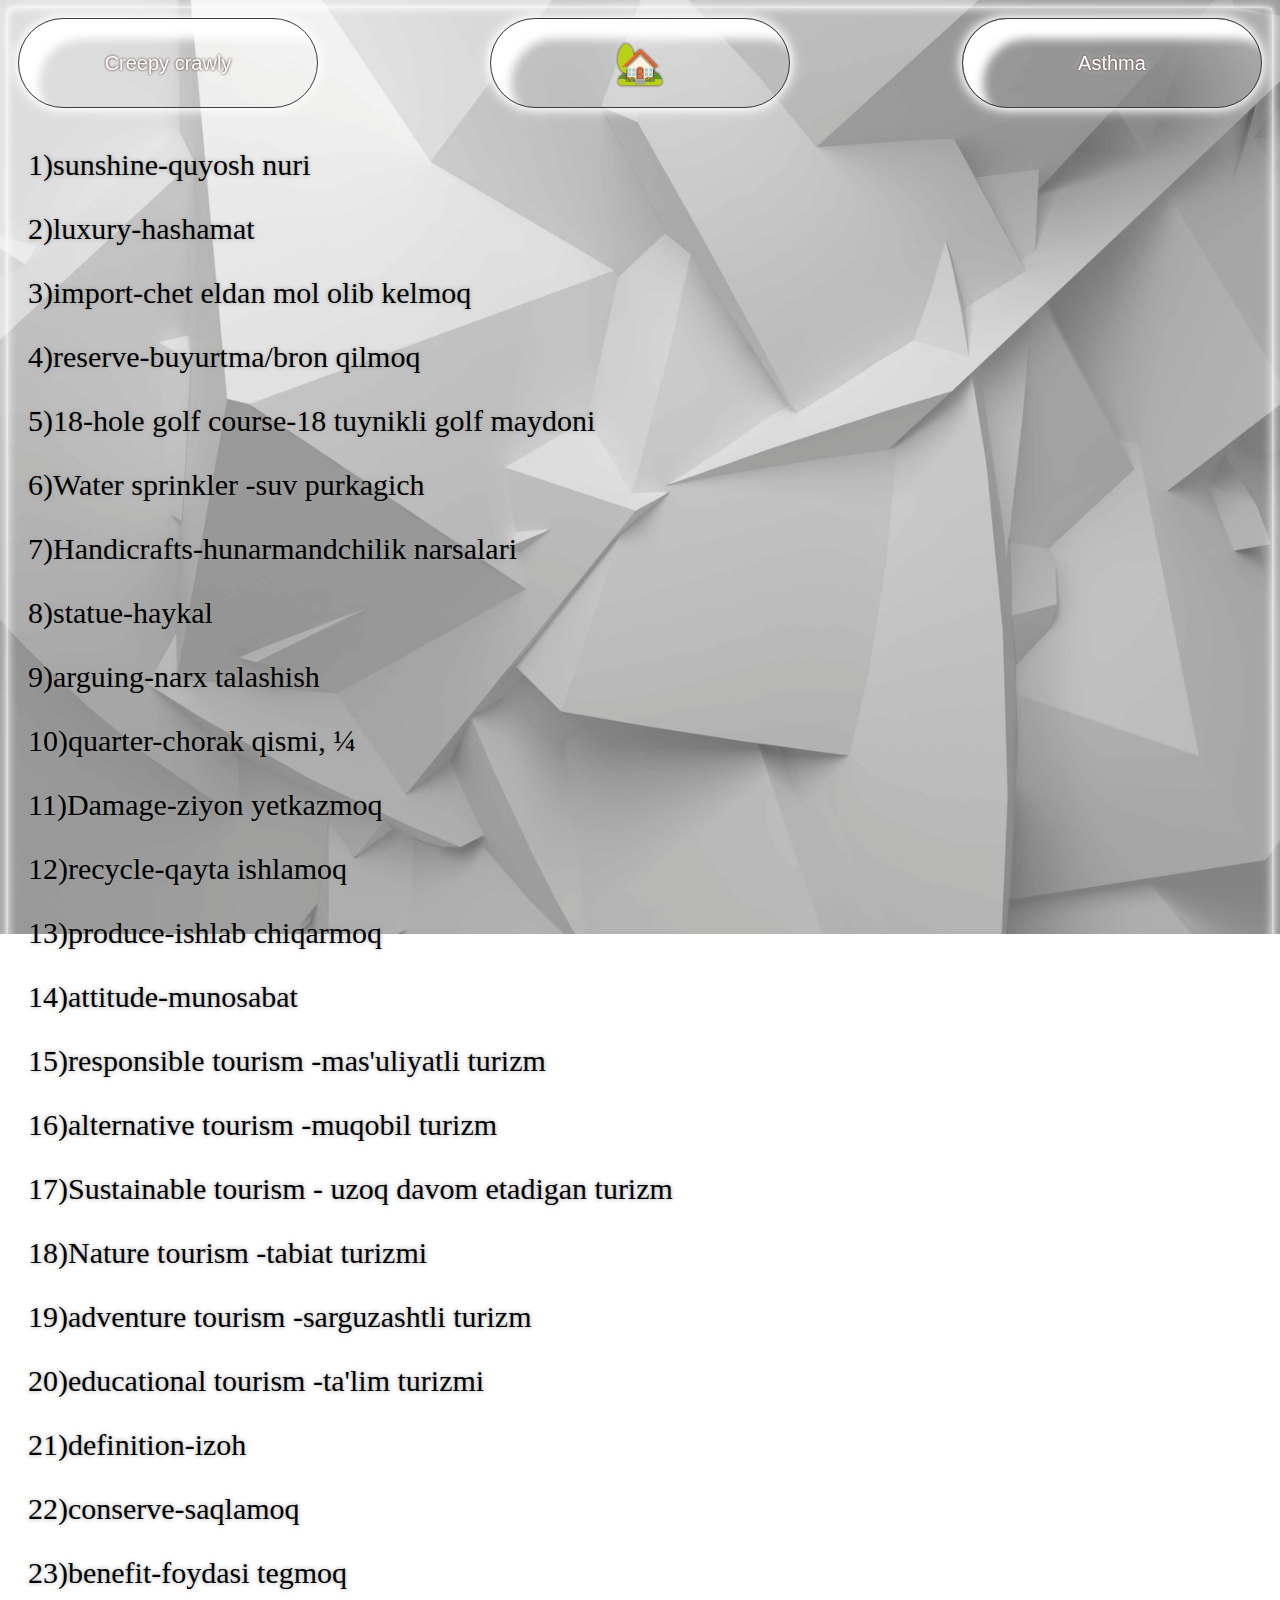
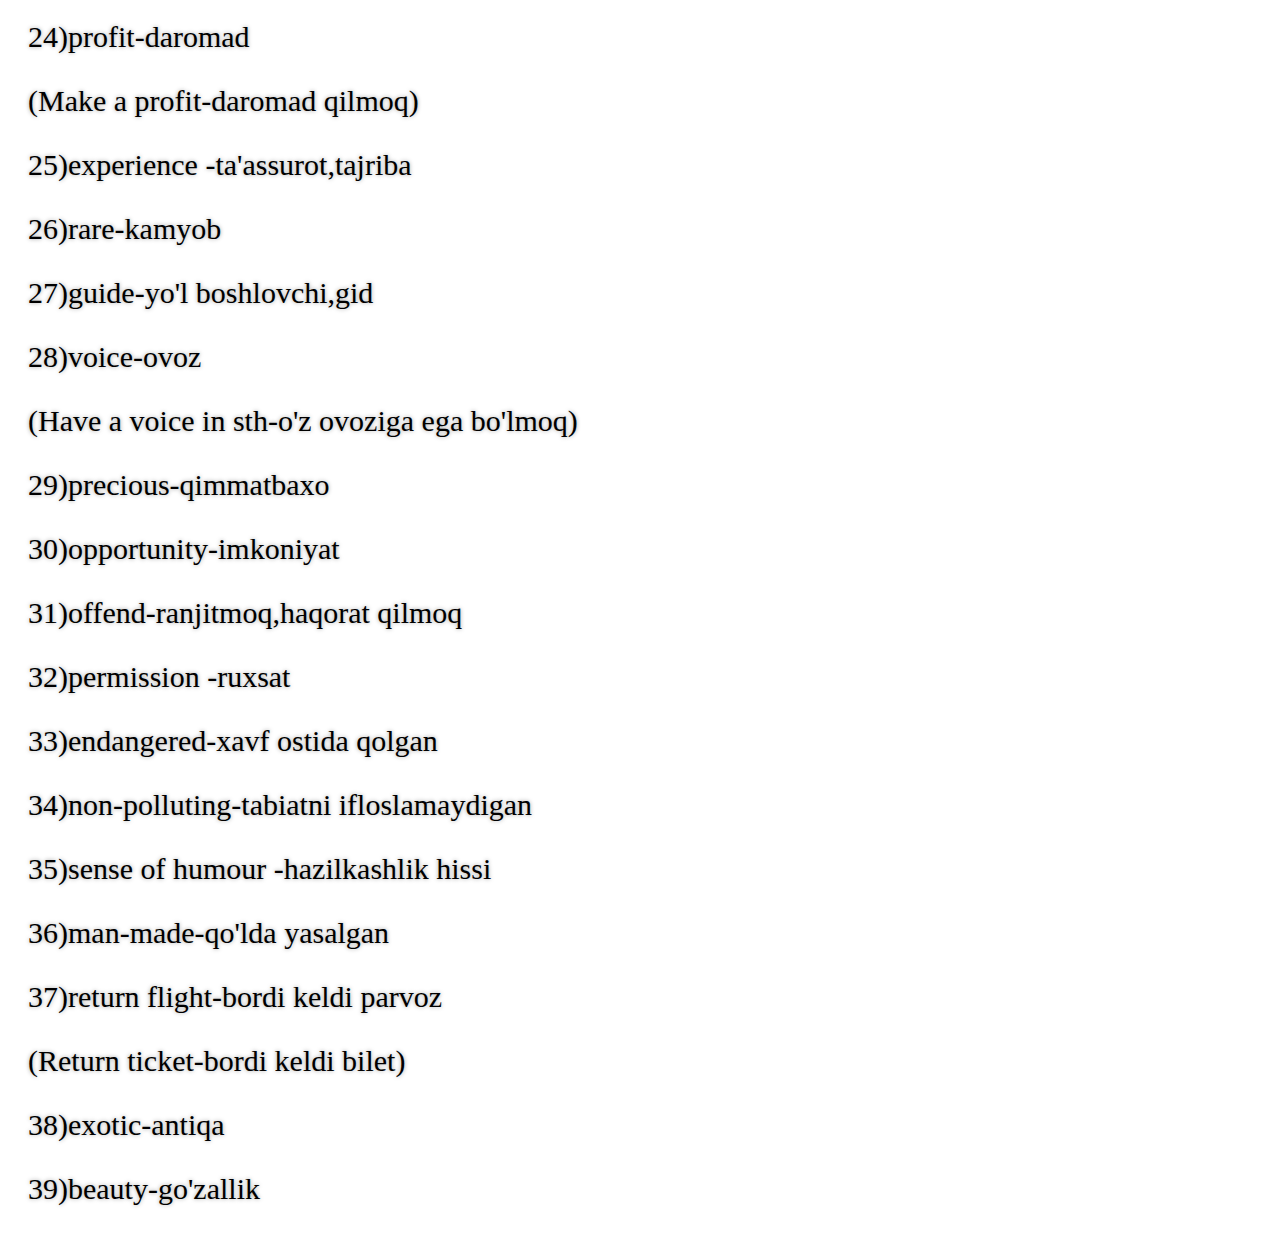
<file: ecotourism light.html>
<!DOCTYPE html>
<html>
    <head>
        <title>Welcome</title>
        <link rel="stylesheet" href="listening words light.css">
        <link rel="icon" href="icons8-pc-96.png">
    </head>
    <body>
        <div class="container">
            <div class="top">
                <button class="navbar" onclick="location.href='creepy light.html'">Creepy crawly</button>
                <button class="navbar1" onclick="location.href='menu listening words light.html'">🏡</button>
                <button class="navbar" onclick="location.href='asthma light.html'">Asthma</button>
            </div>
                <p class="yozuv">1)sunshine-quyosh nuri</p>
                <p class="yozuv">2)luxury-hashamat</p>
                <p class="yozuv">3)import-chet eldan mol olib kelmoq</p>
                <p class="yozuv">4)reserve-buyurtma/bron qilmoq </p>
                <p class="yozuv">5)18-hole golf course-18 tuynikli golf maydoni</p>
                <p class="yozuv">6)Water sprinkler -suv purkagich</p>
                <p class="yozuv">7)Handicrafts-hunarmandchilik narsalari</p>
                <p class="yozuv">8)statue-haykal</p>
                <p class="yozuv">9)arguing-narx talashish</p>
                <p class="yozuv">10)quarter-chorak qismi, ¼</p>
                <p class="yozuv">11)Damage-ziyon yetkazmoq</p>
                <p class="yozuv">12)recycle-qayta ishlamoq</p>
                <p class="yozuv">13)produce-ishlab chiqarmoq</p>
                <p class="yozuv">14)attitude-munosabat</p>
                <p class="yozuv">15)responsible tourism -mas'uliyatli turizm</p>
                <p class="yozuv">16)alternative tourism -muqobil turizm</p>
                <p class="yozuv">17)Sustainable tourism - uzoq davom etadigan turizm</p>
                <p class="yozuv">18)Nature tourism -tabiat turizmi</p>
                <p class="yozuv">19)adventure tourism -sarguzashtli turizm</p>
                <p class="yozuv">20)educational tourism -ta'lim turizmi</p>
                <p class="yozuv">21)definition-izoh</p>
                <p class="yozuv">22)conserve-saqlamoq</p>
                <p class="yozuv">23)benefit-foydasi tegmoq</p>
                <p class="yozuv">24)profit-daromad</p>
                <p class="yozuv">(Make a profit-daromad qilmoq)</p>
                <p class="yozuv">25)experience -ta'assurot,tajriba</p>
                <p class="yozuv">26)rare-kamyob</p>
                <p class="yozuv">27)guide-yo'l boshlovchi,gid</p>
                <p class="yozuv">28)voice-ovoz</p>
                <p class="yozuv">(Have a voice in sth-o'z ovoziga ega bo'lmoq)</p>
                <p class="yozuv">29)precious-qimmatbaxo</p>
                <p class="yozuv">30)opportunity-imkoniyat</p>
                <p class="yozuv">31)offend-ranjitmoq,haqorat qilmoq </p>
                <p class="yozuv">32)permission -ruxsat</p>
                <p class="yozuv">33)endangered-xavf ostida qolgan</p>
                <p class="yozuv">34)non-polluting-tabiatni ifloslamaydigan</p>
                <p class="yozuv">35)sense of humour -hazilkashlik hissi</p>
                <p class="yozuv">36)man-made-qo'lda yasalgan</p>
                <p class="yozuv">37)return flight-bordi keldi parvoz</p>
                <p class="yozuv">(Return ticket-bordi keldi bilet)</p>
                <p class="yozuv">38)exotic-antiqa</p>
                <p class="yozuv">39)beauty-go'zallik</p>
        </div>
    </body>
</html>
</file>
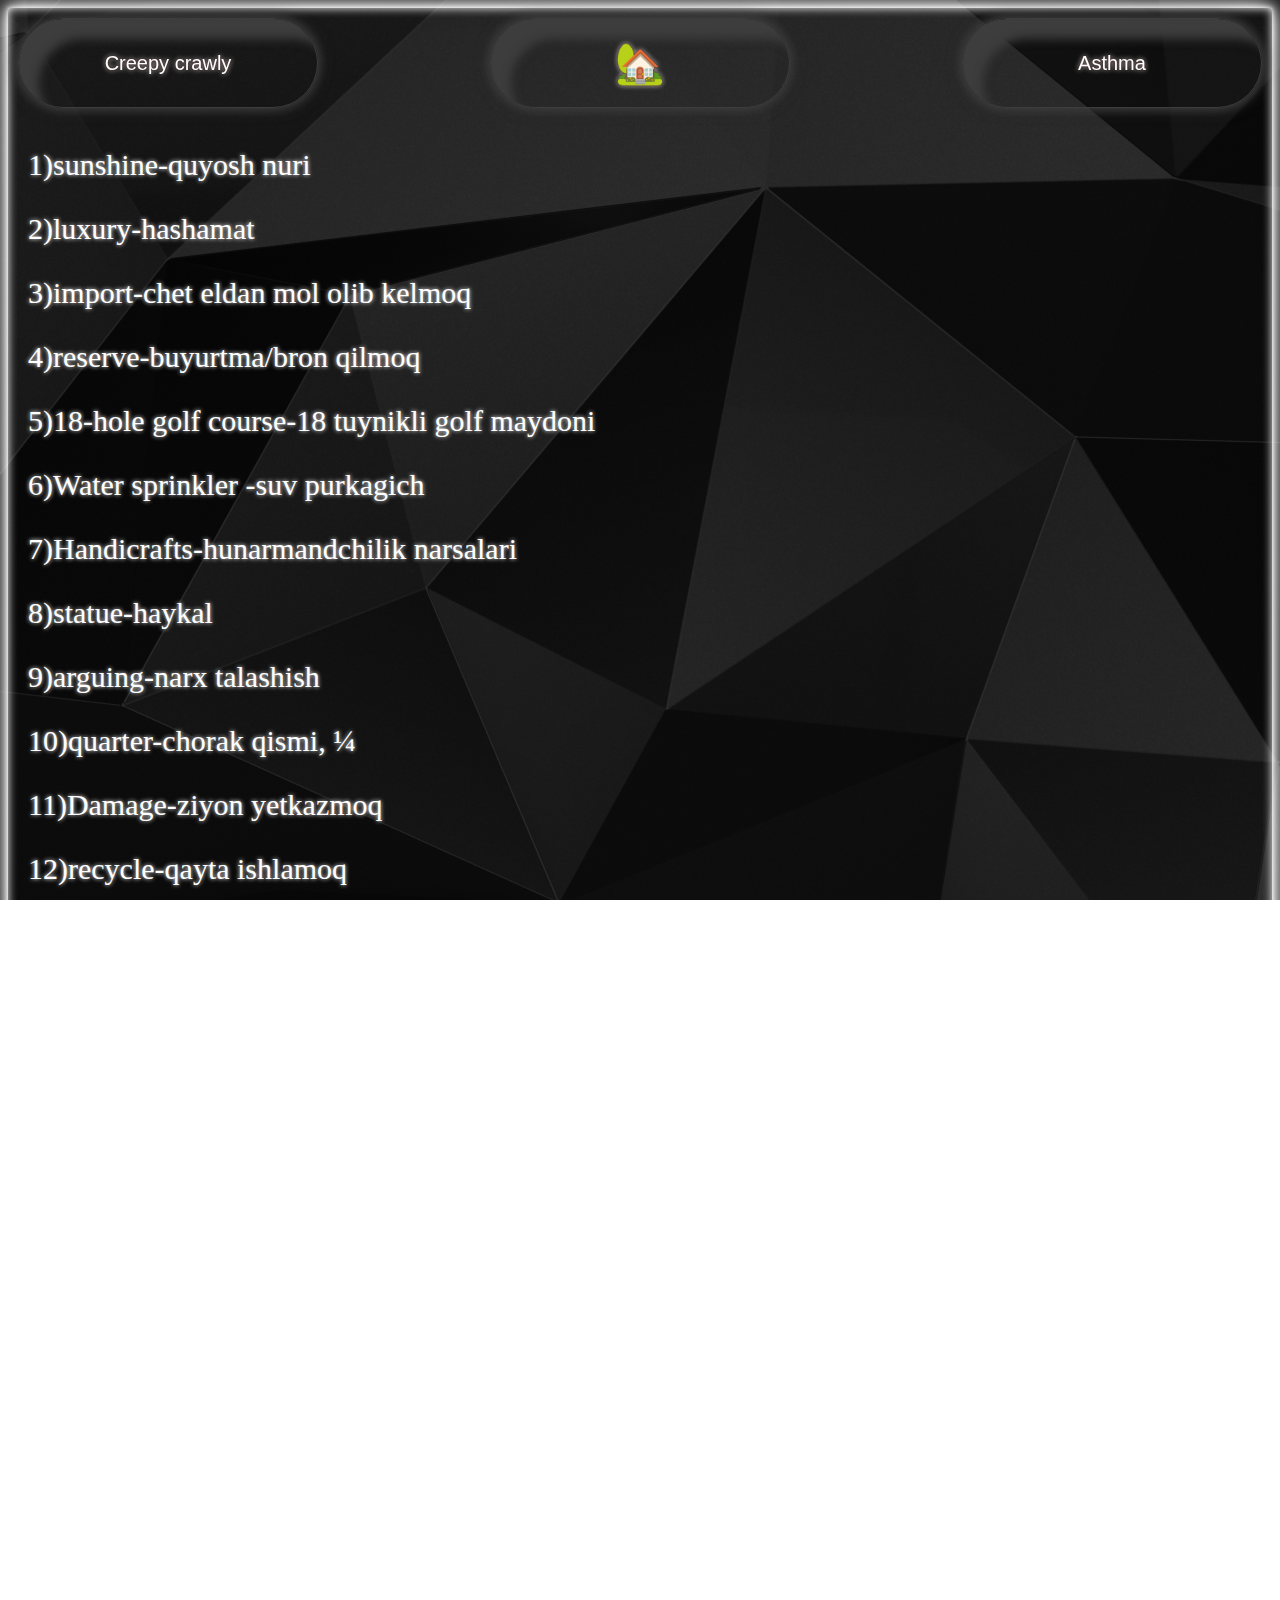
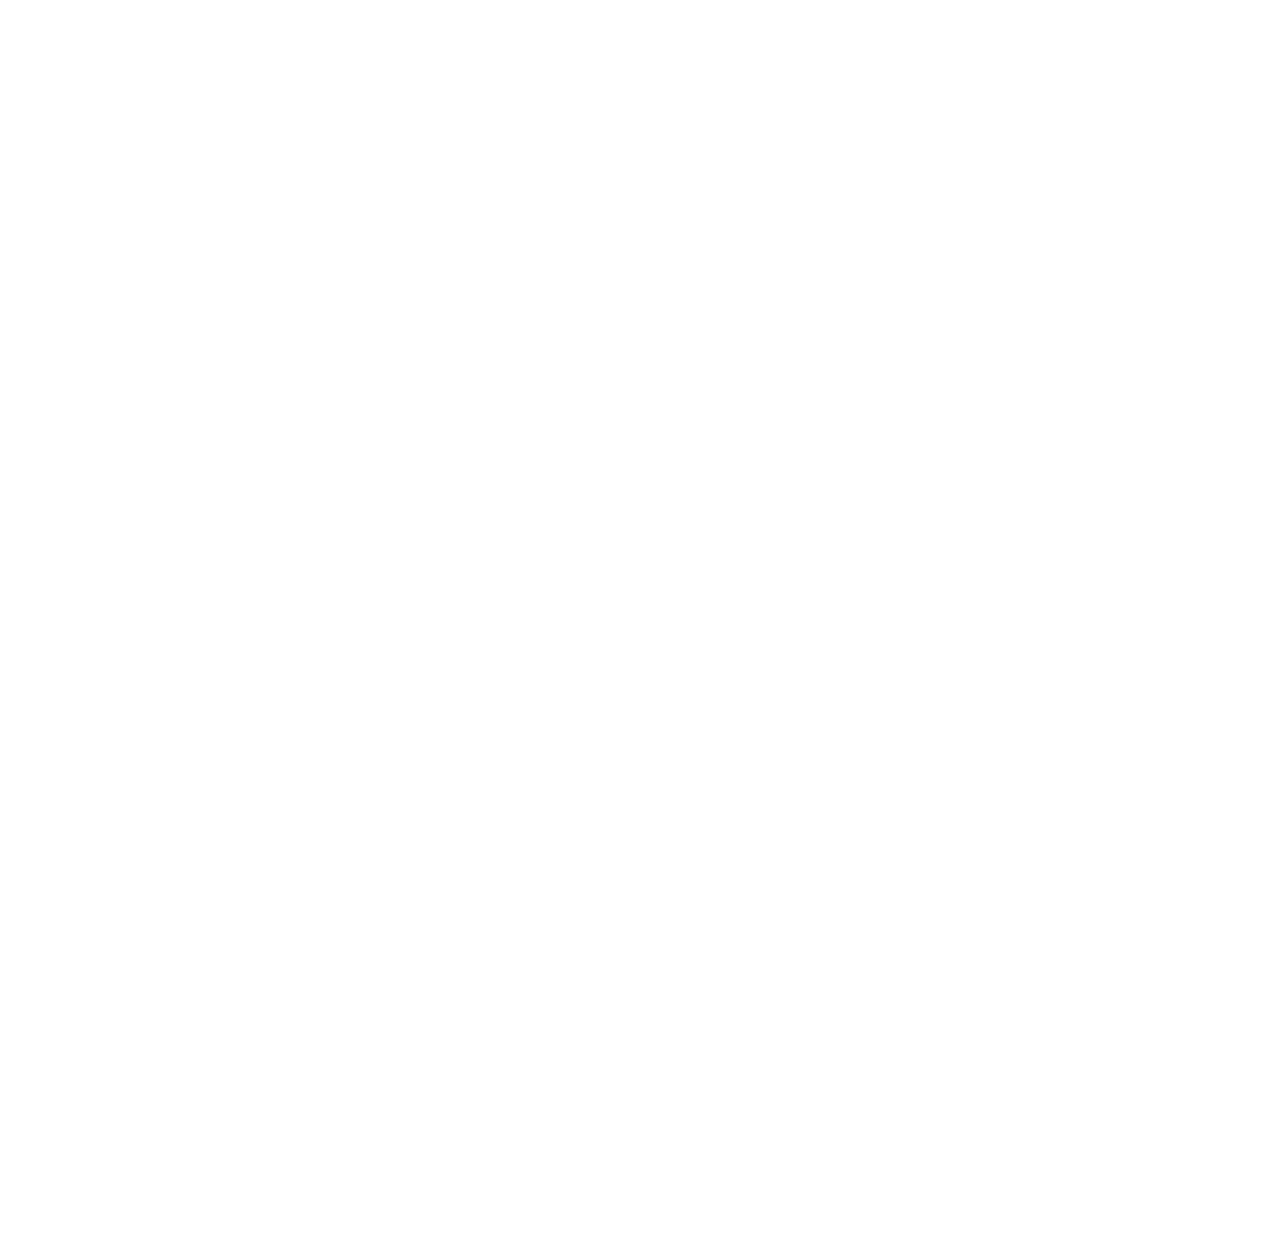
<file: ecotourism.html>
<!DOCTYPE html>
<html>
    <head>
        <title>Welcome</title>
        <link rel="stylesheet" href="listening words.css">
        <link rel="icon" href="icons8-pc-96.png">
    </head>
    <body>
        <div class="container">
            <div class="top">
                <button class="navbar" onclick="location.href='creepy.html'">Creepy crawly</button>
                <button class="navbar1" onclick="location.href='menu listening words.html'">🏡</button>
                <button class="navbar" onclick="location.href='asthma.html'">Asthma</button>
            </div>
                <p class="yozuv">1)sunshine-quyosh nuri</p>
                <p class="yozuv">2)luxury-hashamat</p>
                <p class="yozuv">3)import-chet eldan mol olib kelmoq</p>
                <p class="yozuv">4)reserve-buyurtma/bron qilmoq </p>
                <p class="yozuv">5)18-hole golf course-18 tuynikli golf maydoni</p>
                <p class="yozuv">6)Water sprinkler -suv purkagich</p>
                <p class="yozuv">7)Handicrafts-hunarmandchilik narsalari</p>
                <p class="yozuv">8)statue-haykal</p>
                <p class="yozuv">9)arguing-narx talashish</p>
                <p class="yozuv">10)quarter-chorak qismi, ¼</p>
                <p class="yozuv">11)Damage-ziyon yetkazmoq</p>
                <p class="yozuv">12)recycle-qayta ishlamoq</p>
                <p class="yozuv">13)produce-ishlab chiqarmoq</p>
                <p class="yozuv">14)attitude-munosabat</p>
                <p class="yozuv">15)responsible tourism -mas'uliyatli turizm</p>
                <p class="yozuv">16)alternative tourism -muqobil turizm</p>
                <p class="yozuv">17)Sustainable tourism - uzoq davom etadigan turizm</p>
                <p class="yozuv">18)Nature tourism -tabiat turizmi</p>
                <p class="yozuv">19)adventure tourism -sarguzashtli turizm</p>
                <p class="yozuv">20)educational tourism -ta'lim turizmi</p>
                <p class="yozuv">21)definition-izoh</p>
                <p class="yozuv">22)conserve-saqlamoq</p>
                <p class="yozuv">23)benefit-foydasi tegmoq</p>
                <p class="yozuv">24)profit-daromad</p>
                <p class="yozuv">(Make a profit-daromad qilmoq)</p>
                <p class="yozuv">25)experience -ta'assurot,tajriba</p>
                <p class="yozuv">26)rare-kamyob</p>
                <p class="yozuv">27)guide-yo'l boshlovchi,gid</p>
                <p class="yozuv">28)voice-ovoz</p>
                <p class="yozuv">(Have a voice in sth-o'z ovoziga ega bo'lmoq)</p>
                <p class="yozuv">29)precious-qimmatbaxo</p>
                <p class="yozuv">30)opportunity-imkoniyat</p>
                <p class="yozuv">31)offend-ranjitmoq,haqorat qilmoq </p>
                <p class="yozuv">32)permission -ruxsat</p>
                <p class="yozuv">33)endangered-xavf ostida qolgan</p>
                <p class="yozuv">34)non-polluting-tabiatni ifloslamaydigan</p>
                <p class="yozuv">35)sense of humour -hazilkashlik hissi</p>
                <p class="yozuv">36)man-made-qo'lda yasalgan</p>
                <p class="yozuv">37)return flight-bordi keldi parvoz</p>
                <p class="yozuv">(Return ticket-bordi keldi bilet)</p>
                <p class="yozuv">38)exotic-antiqa</p>
                <p class="yozuv">39)beauty-go'zallik</p>
        </div>
    </body>
</html>
</file>
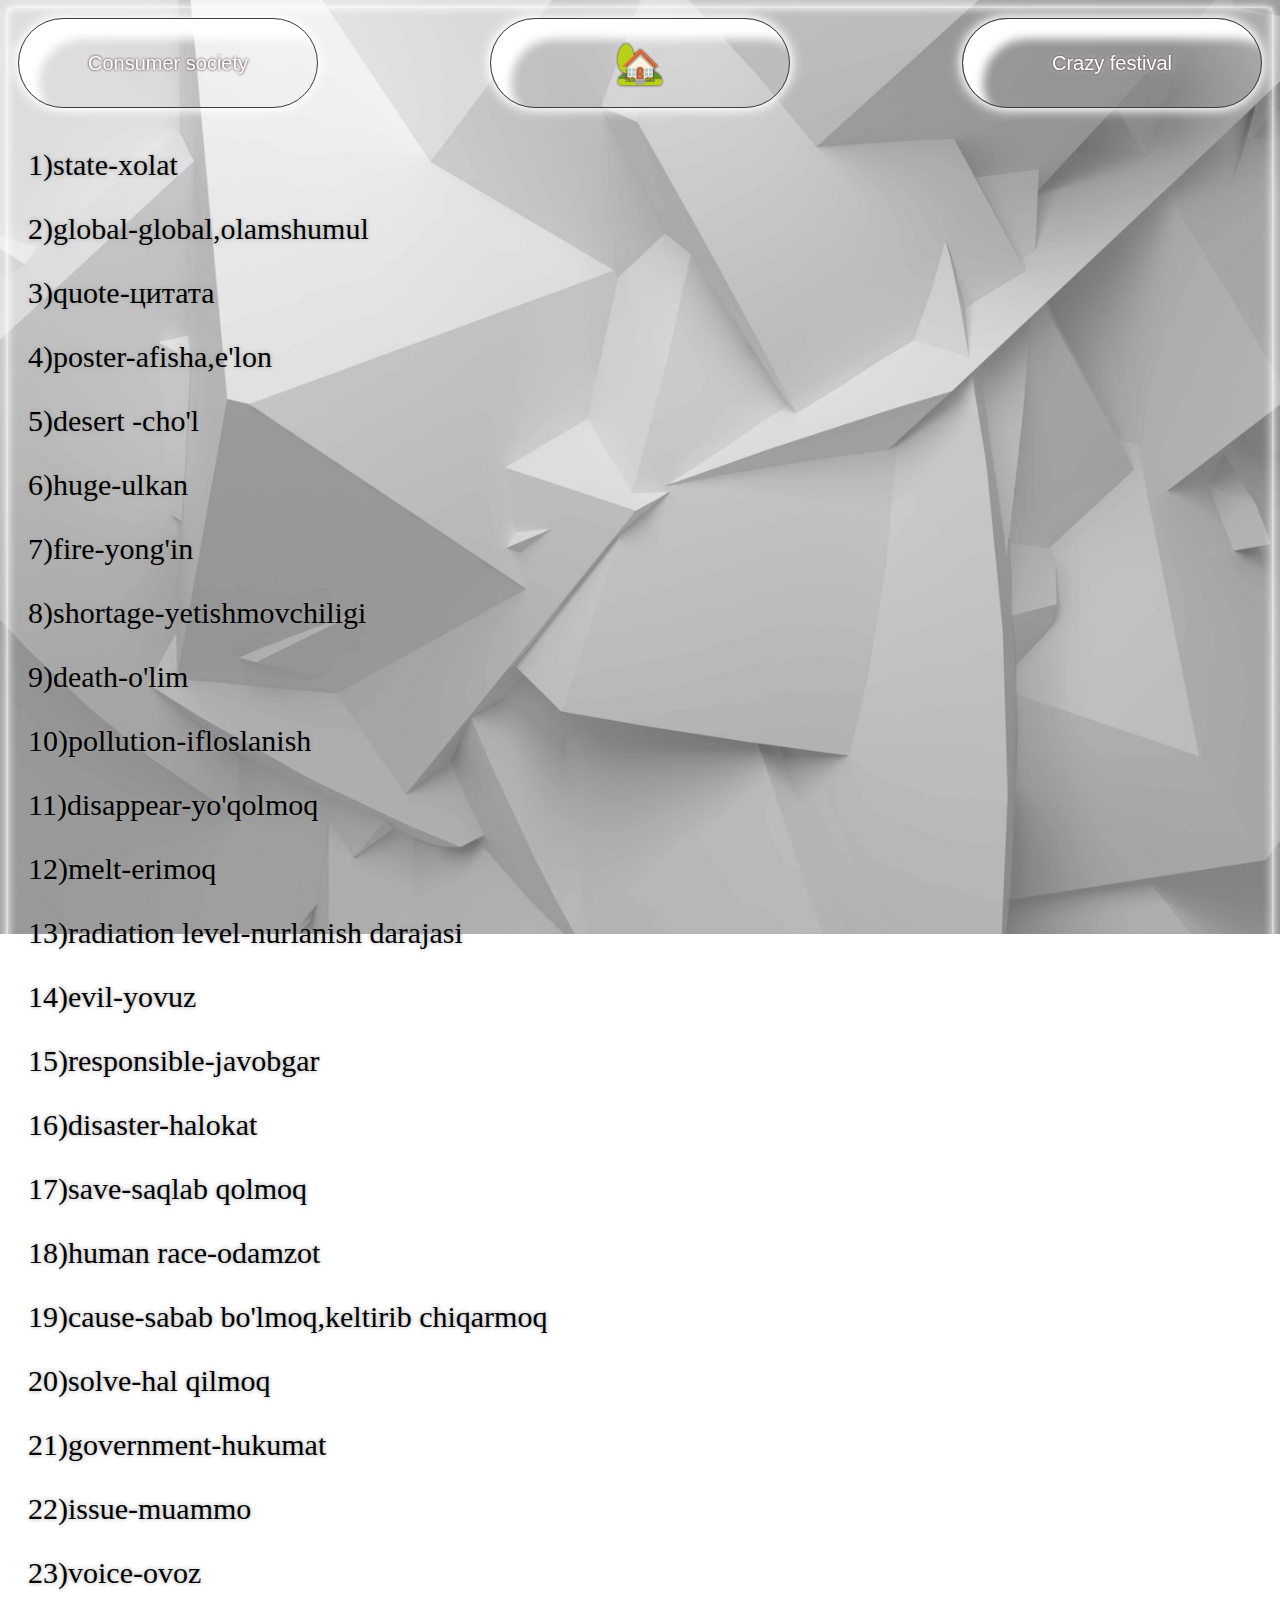
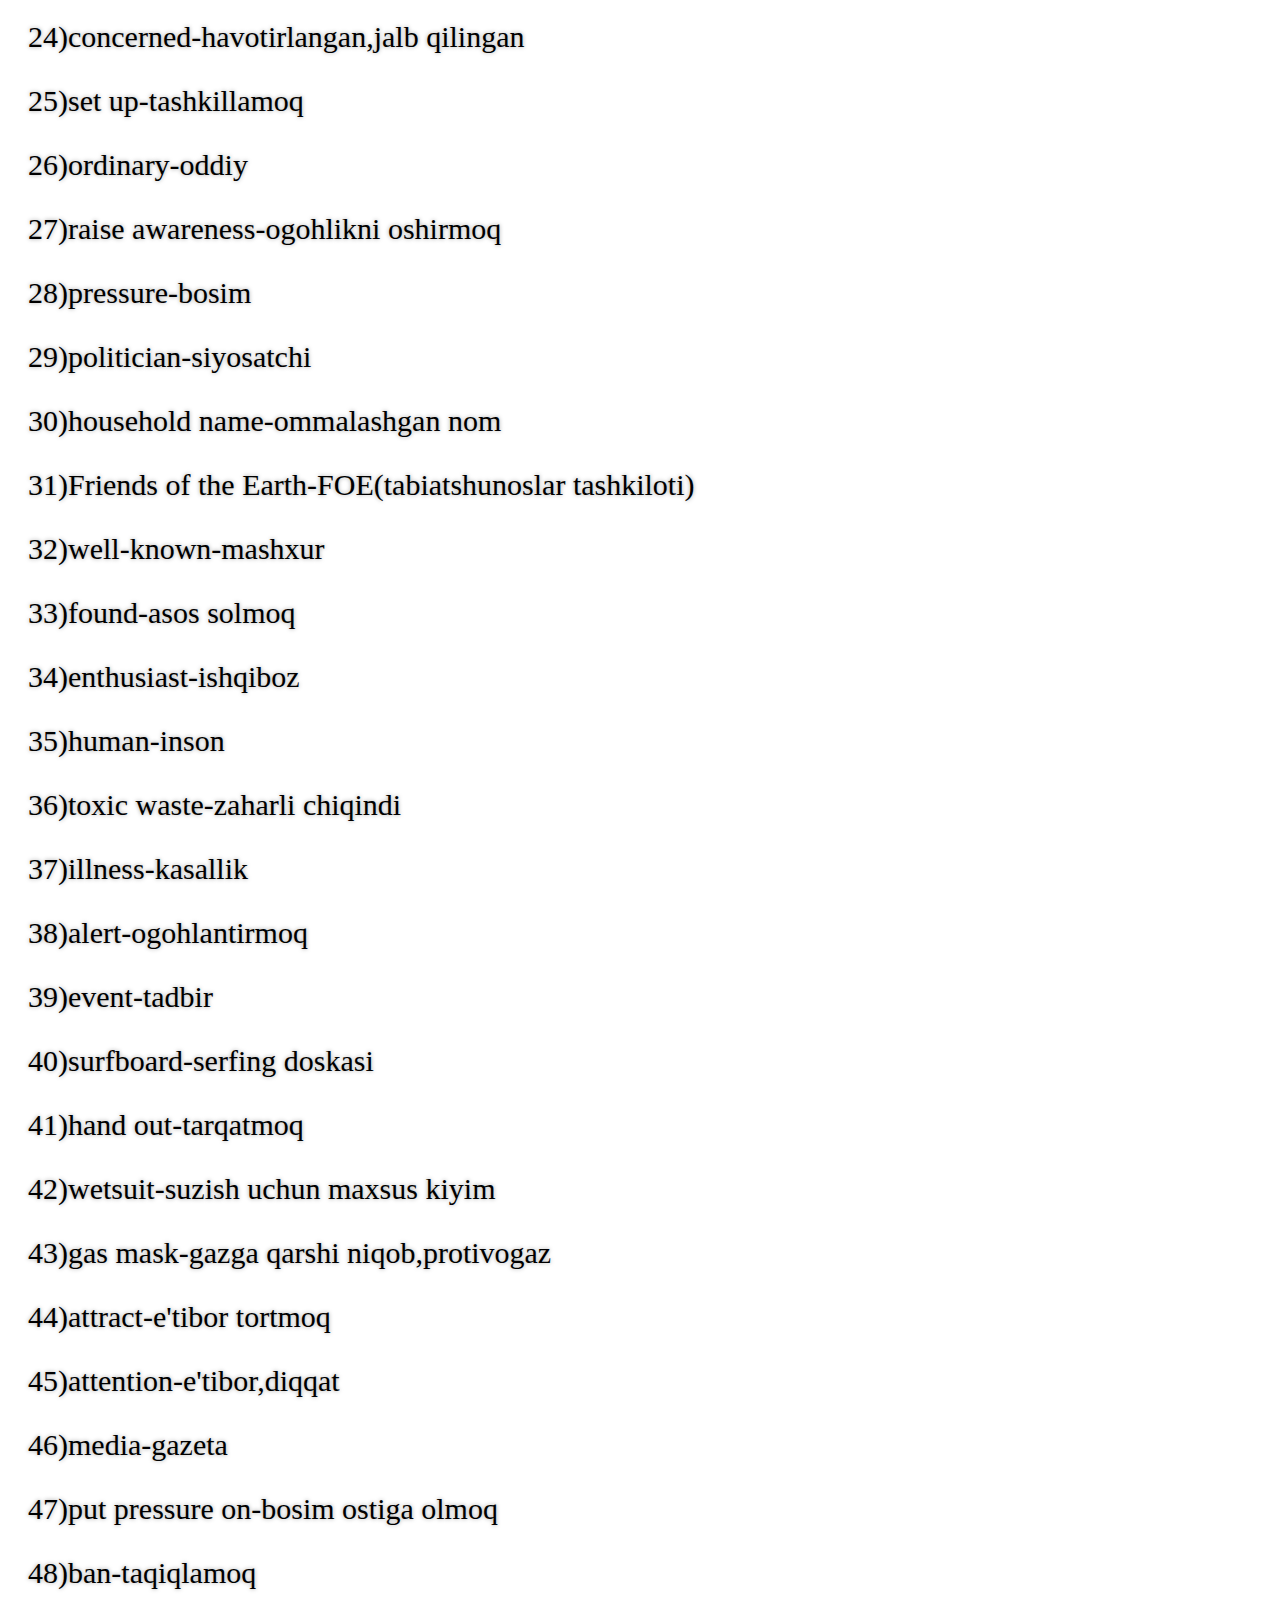
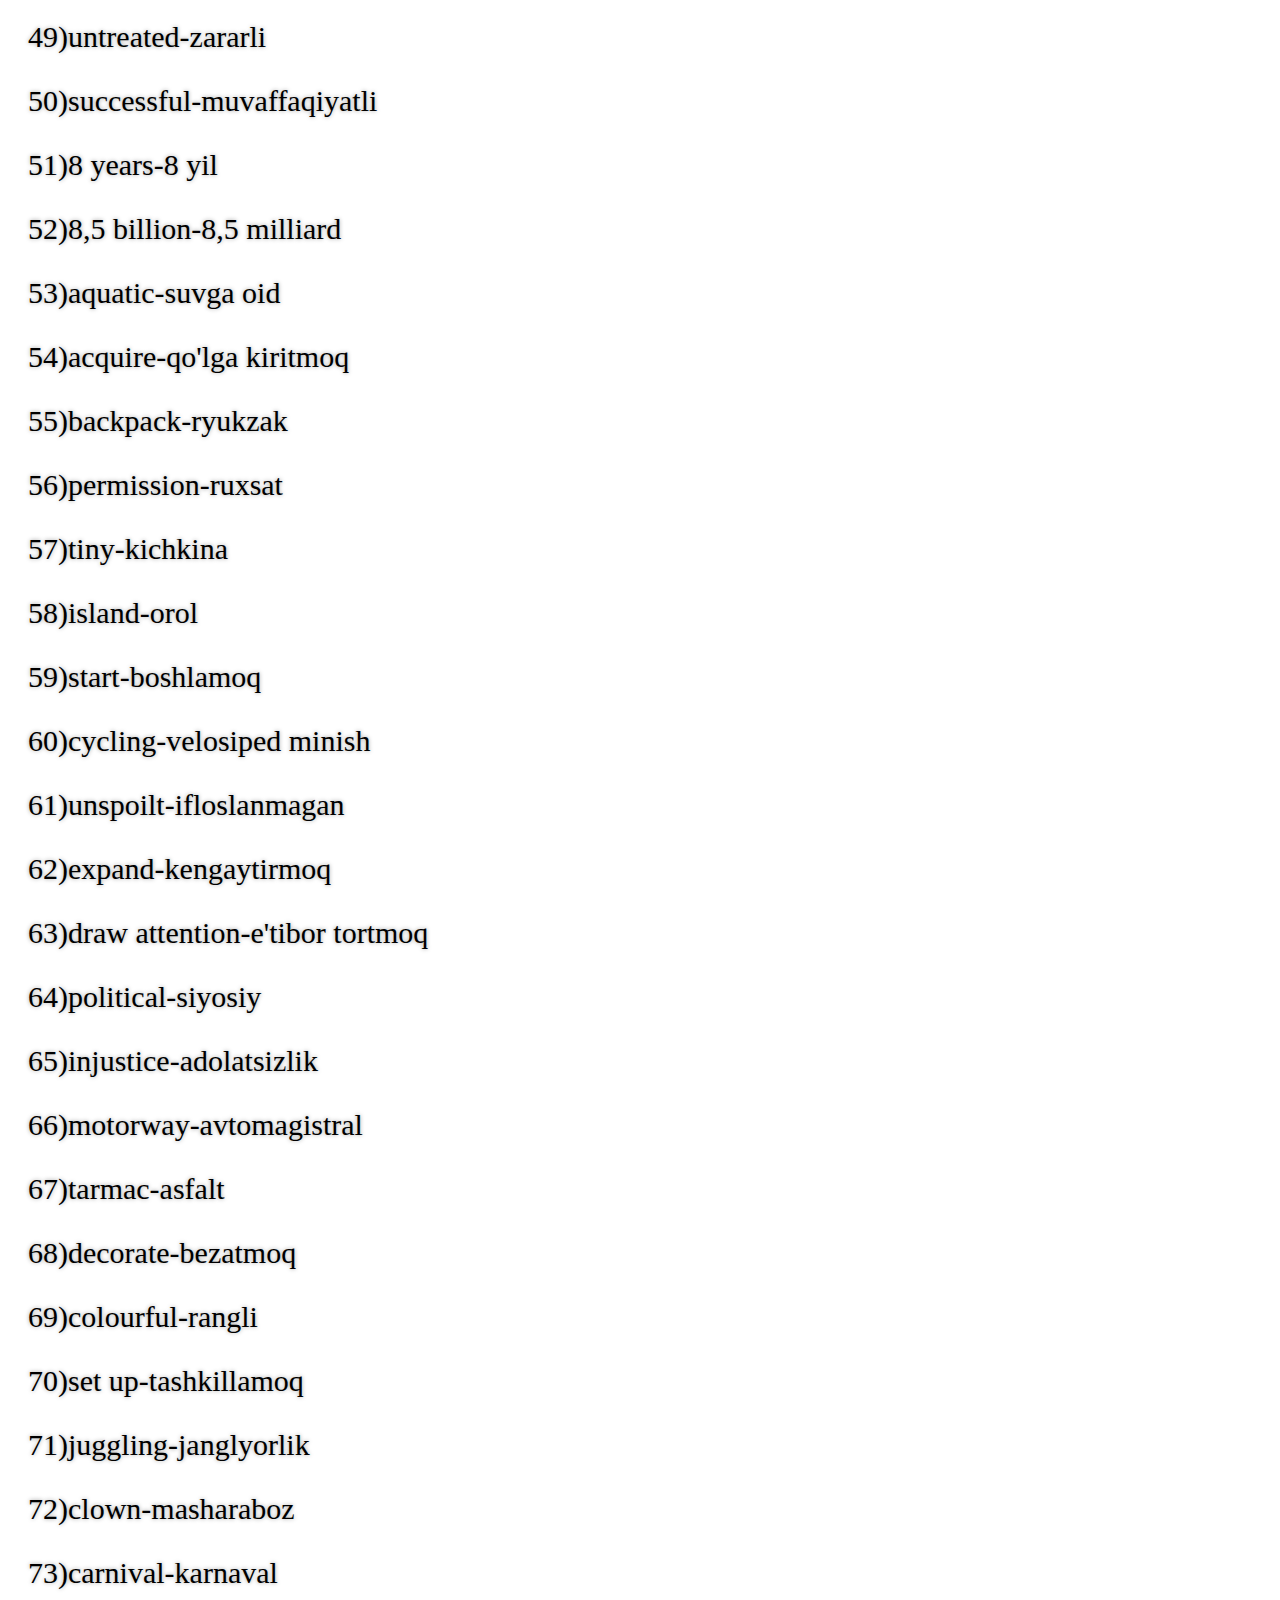
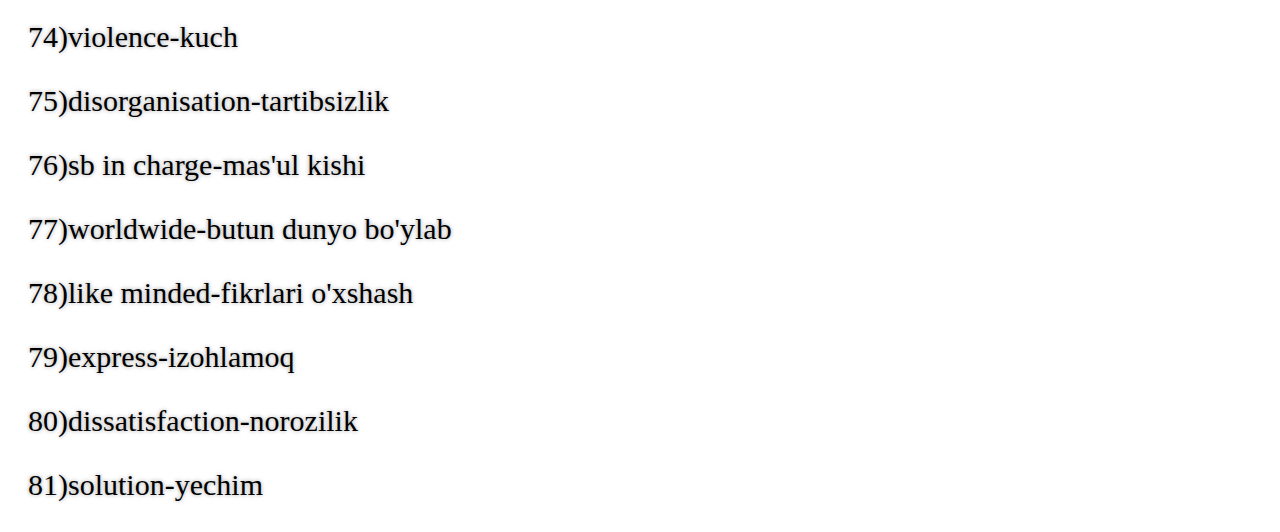
<file: environmental light.html>
<!DOCTYPE html>
<html>
    <head>
        <title>Welcome</title>
        <link rel="stylesheet" href="listening words light.css">
        <link rel="icon" href="icons8-pc-96.png">
    </head>
    <body>
        <div class="container">
            <div class="top">
                <button class="navbar" onclick="location.href='consumer light.html'">Consumer society</button>
                <button class="navbar1" onclick="location.href='menu listening words light.html'">🏡</button>
                <button class="navbar" onclick="location.href='crazy light.html'">Crazy festival</button>   
            </div>
            <p class="yozuv">1)state-xolat</p>
            <p class="yozuv">2)global-global,olamshumul</p>
            <p class="yozuv">3)quote-цитата</p>
            <p class="yozuv">4)poster-afisha,e'lon</p>
            <p class="yozuv">5)desert -cho'l</p>
            <p class="yozuv">6)huge-ulkan</p>
            <p class="yozuv">7)fire-yong'in</p>
            <p class="yozuv">8)shortage-yetishmovchiligi</p>
            <p class="yozuv">9)death-o'lim</p>
            <p class="yozuv">10)pollution-ifloslanish</p>
            <p class="yozuv">11)disappear-yo'qolmoq</p>
            <p class="yozuv">12)melt-erimoq</p>
            <p class="yozuv">13)radiation level-nurlanish darajasi</p>
            <p class="yozuv">14)evil-yovuz</p>
            <p class="yozuv">15)responsible-javobgar</p>
            <p class="yozuv">16)disaster-halokat</p>
            <p class="yozuv">17)save-saqlab qolmoq</p>
            <p class="yozuv">18)human race-odamzot</p>
            <p class="yozuv">19)cause-sabab bo'lmoq,keltirib chiqarmoq</p>
            <p class="yozuv">20)solve-hal qilmoq </p>
            <p class="yozuv">21)government-hukumat</p>
            <p class="yozuv">22)issue-muammo</p>
            <p class="yozuv">23)voice-ovoz</p>
            <p class="yozuv">24)concerned-havotirlangan,jalb qilingan</p>
            <p class="yozuv">25)set up-tashkillamoq</p>
            <p class="yozuv">26)ordinary-oddiy</p>
            <p class="yozuv">27)raise awareness-ogohlikni oshirmoq</p>
            <p class="yozuv">28)pressure-bosim</p>
            <p class="yozuv">29)politician-siyosatchi</p>
            <p class="yozuv">30)household name-ommalashgan nom</p>
            <p class="yozuv">31)Friends of the Earth-FOE(tabiatshunoslar tashkiloti)</p>
            <p class="yozuv">32)well-known-mashxur</p>
            <p class="yozuv">33)found-asos solmoq</p>
            <p class="yozuv">34)enthusiast-ishqiboz</p>
            <p class="yozuv">35)human-inson</p>
            <p class="yozuv">36)toxic waste-zaharli chiqindi</p>
            <p class="yozuv">37)illness-kasallik</p>
            <p class="yozuv">38)alert-ogohlantirmoq</p>
            <p class="yozuv">39)event-tadbir</p>
            <p class="yozuv">40)surfboard-serfing doskasi</p>
            <p class="yozuv">41)hand out-tarqatmoq</p>
            <p class="yozuv">42)wetsuit-suzish uchun maxsus kiyim</p>
            <p class="yozuv">43)gas mask-gazga qarshi niqob,protivogaz</p>
            <p class="yozuv">44)attract-e'tibor tortmoq</p>
            <p class="yozuv">45)attention-e'tibor,diqqat</p>
            <p class="yozuv">46)media-gazeta</p>
            <p class="yozuv">47)put pressure on-bosim ostiga olmoq</p>
            <p class="yozuv">48)ban-taqiqlamoq</p>
            <p class="yozuv">49)untreated-zararli</p>
            <p class="yozuv">50)successful-muvaffaqiyatli</p>
            <p class="yozuv">51)8 years-8 yil</p>
            <p class="yozuv">52)8,5 billion-8,5 milliard</p>
            <p class="yozuv">53)aquatic-suvga oid</p>
            <p class="yozuv">54)acquire-qo'lga kiritmoq</p>
            <p class="yozuv">55)backpack-ryukzak</p>
            <p class="yozuv">56)permission-ruxsat</p>
            <p class="yozuv">57)tiny-kichkina</p>
            <p class="yozuv">58)island-orol</p>
            <p class="yozuv">59)start-boshlamoq</p>
            <p class="yozuv">60)cycling-velosiped minish</p>
            <p class="yozuv">61)unspoilt-ifloslanmagan</p>
            <p class="yozuv">62)expand-kengaytirmoq</p>
            <p class="yozuv">63)draw attention-e'tibor tortmoq</p>
            <p class="yozuv">64)political-siyosiy</p>
            <p class="yozuv">65)injustice-adolatsizlik</p>
            <p class="yozuv">66)motorway-avtomagistral</p>
            <p class="yozuv">67)tarmac-asfalt</p>
            <p class="yozuv">68)decorate-bezatmoq</p>
            <p class="yozuv">69)colourful-rangli</p>
            <p class="yozuv">70)set up-tashkillamoq </p>
            <p class="yozuv">71)juggling-janglyorlik</p>
            <p class="yozuv">72)clown-masharaboz</p>
            <p class="yozuv">73)carnival-karnaval</p>
            <p class="yozuv">74)violence-kuch</p>
            <p class="yozuv">75)disorganisation-tartibsizlik</p>
            <p class="yozuv">76)sb in charge-mas'ul kishi</p>
            <p class="yozuv">77)worldwide-butun dunyo bo'ylab</p> 
            <p class="yozuv">78)like minded-fikrlari o'xshash</p>
            <p class="yozuv">79)express-izohlamoq</p>
            <p class="yozuv">80)dissatisfaction-norozilik</p>
            <p class="yozuv">81)solution-yechim</p>
        </div>
    </body>
</html>
</file>
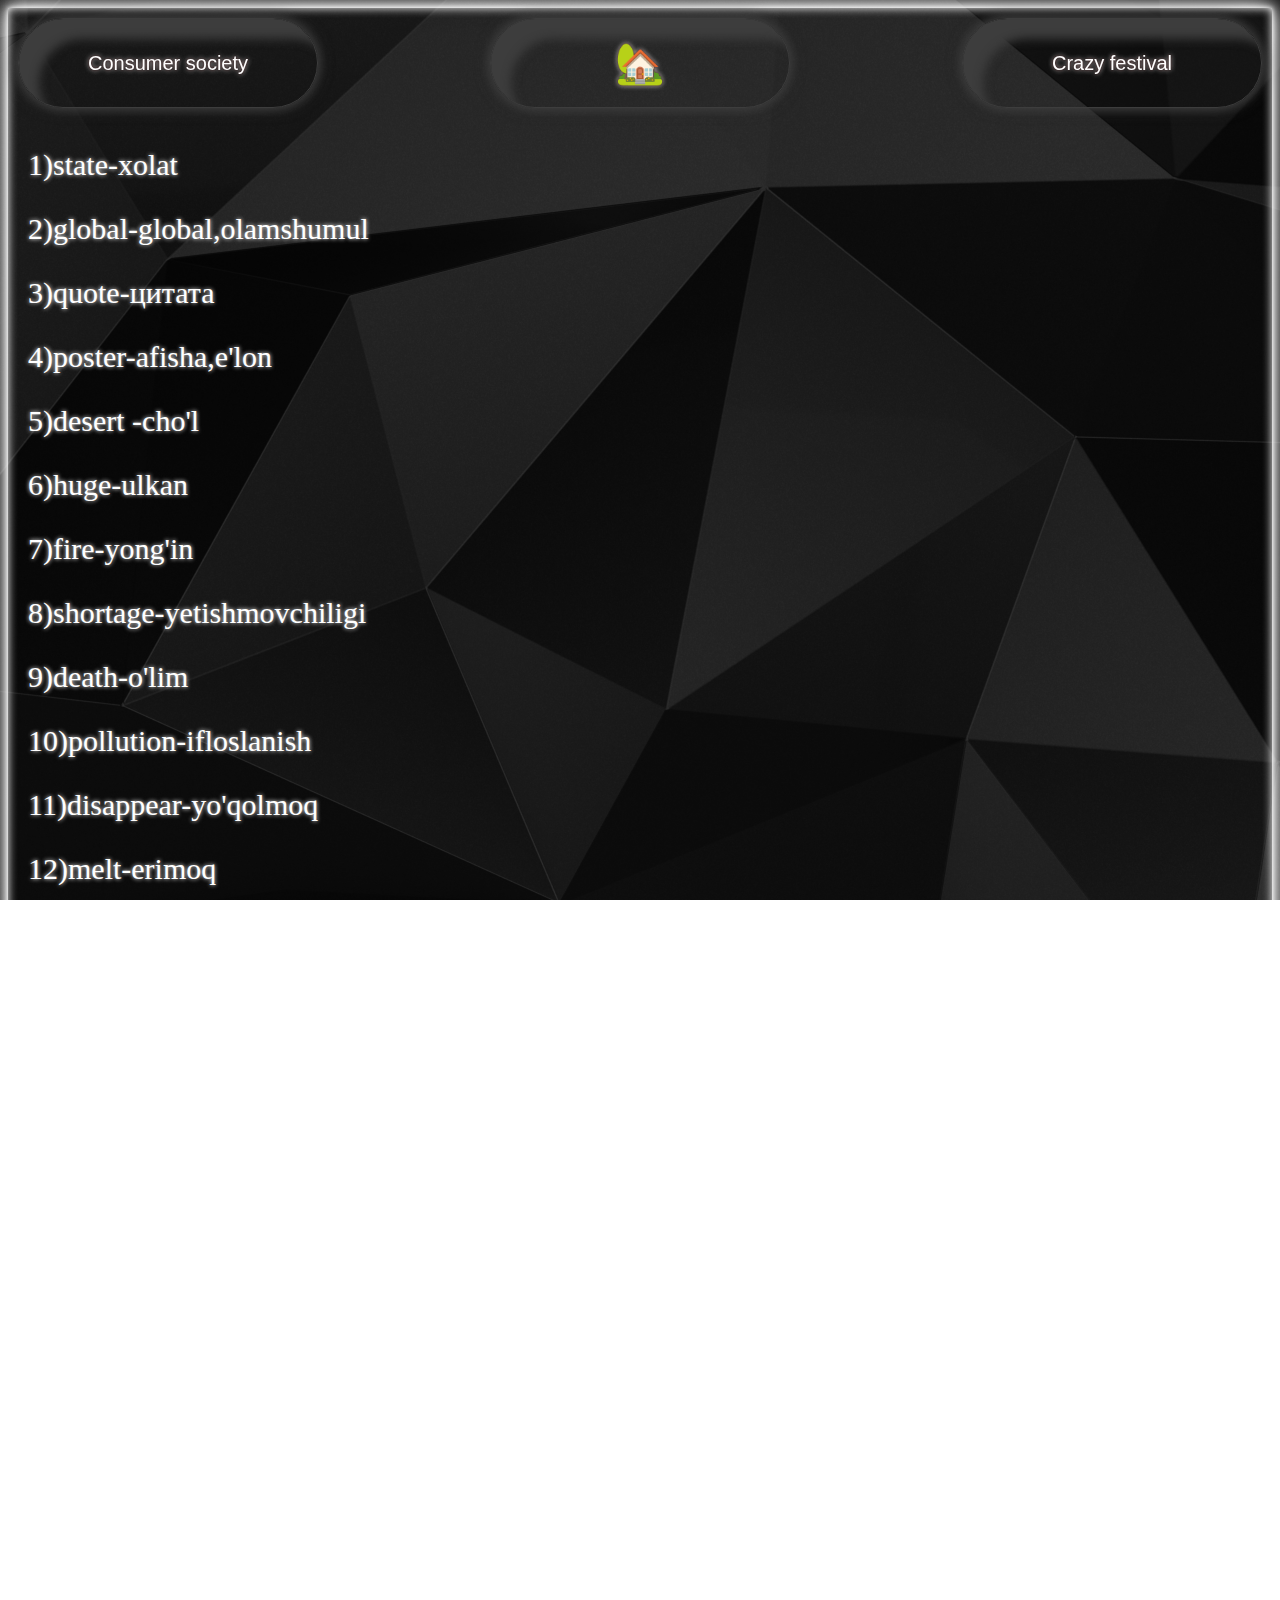
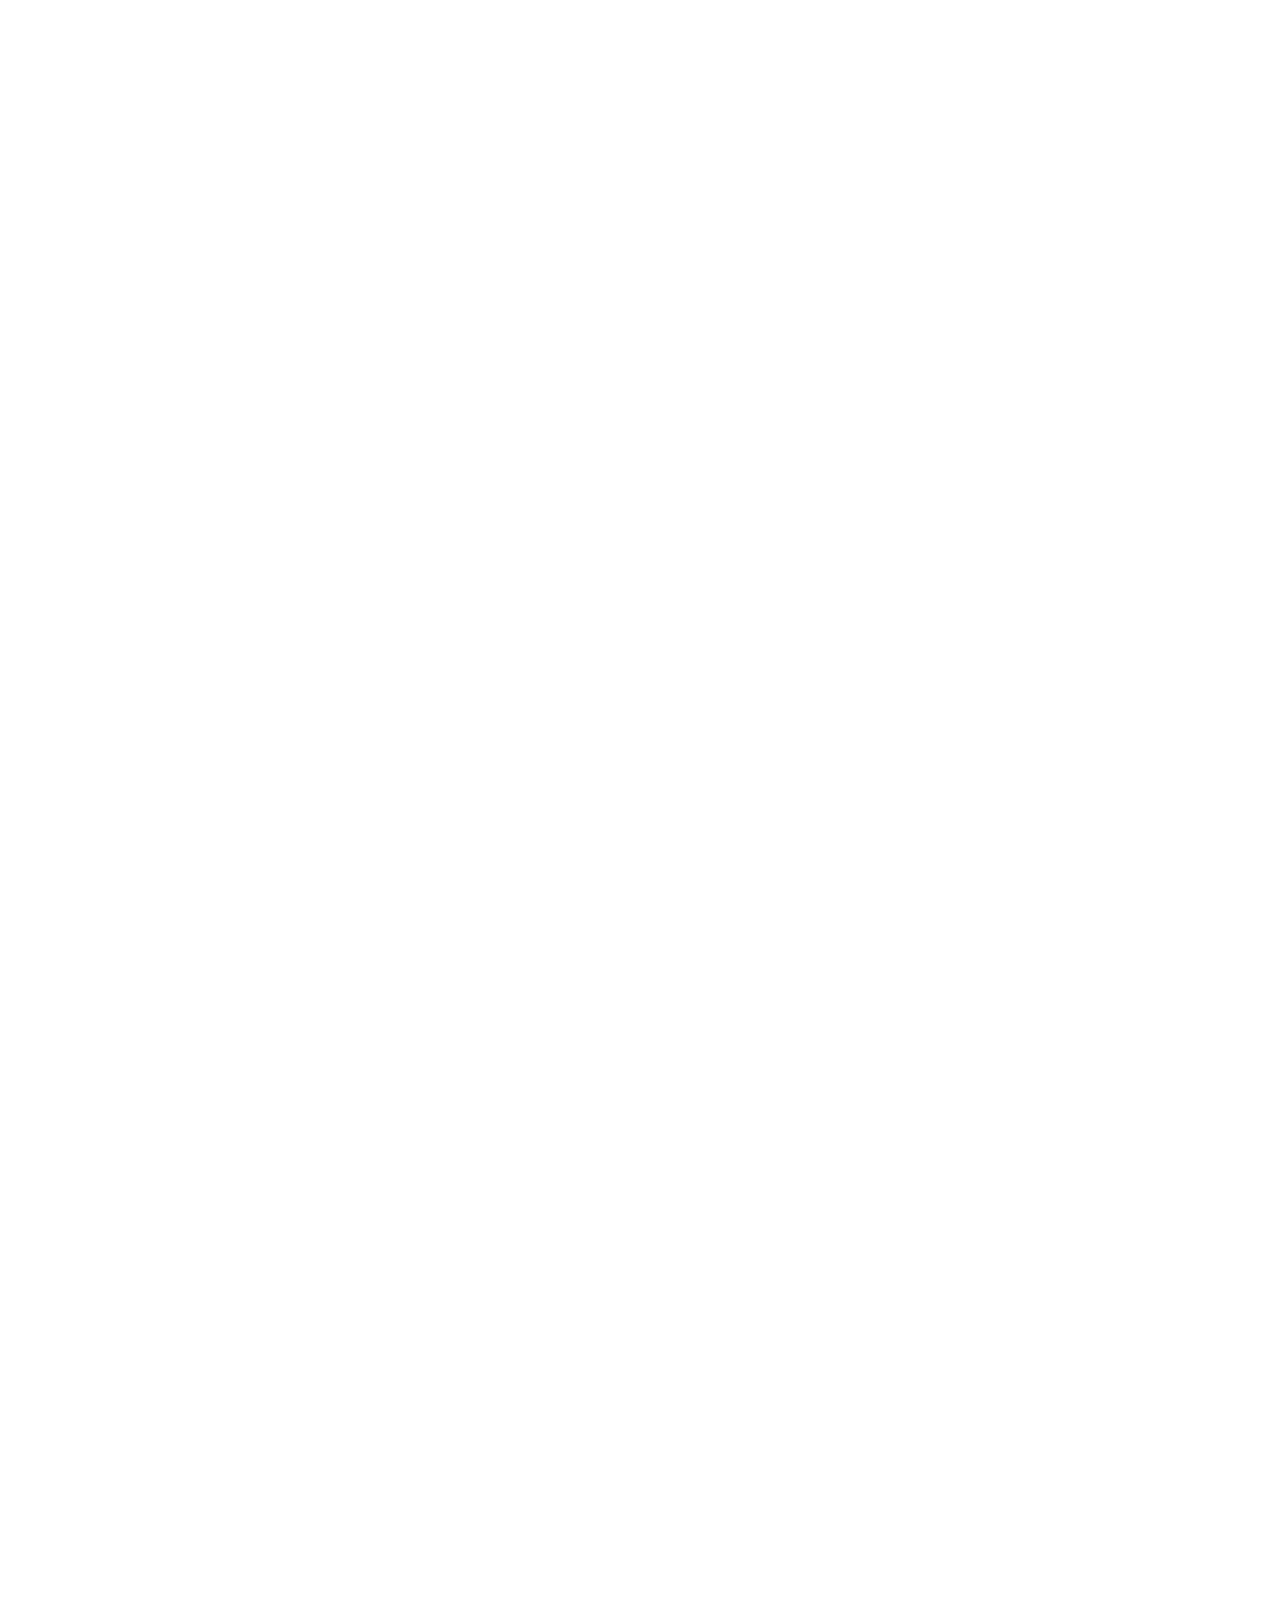
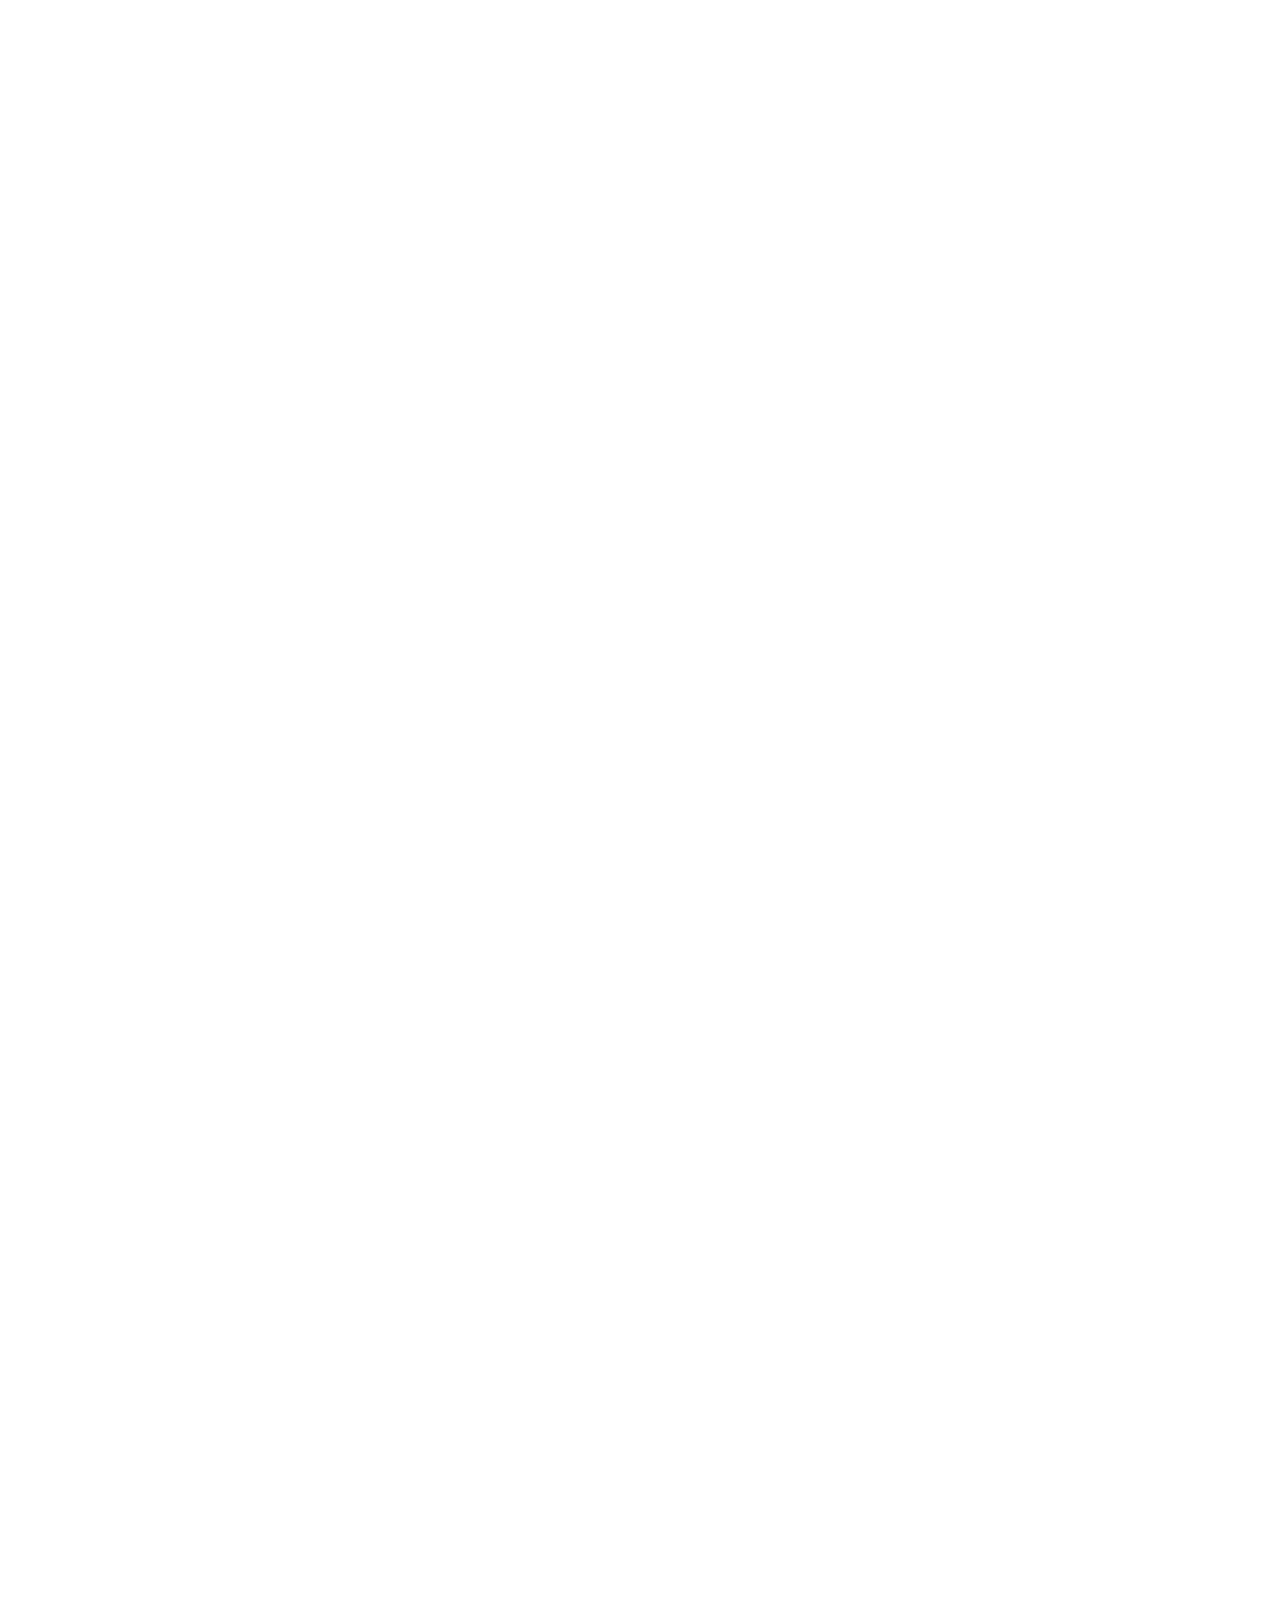
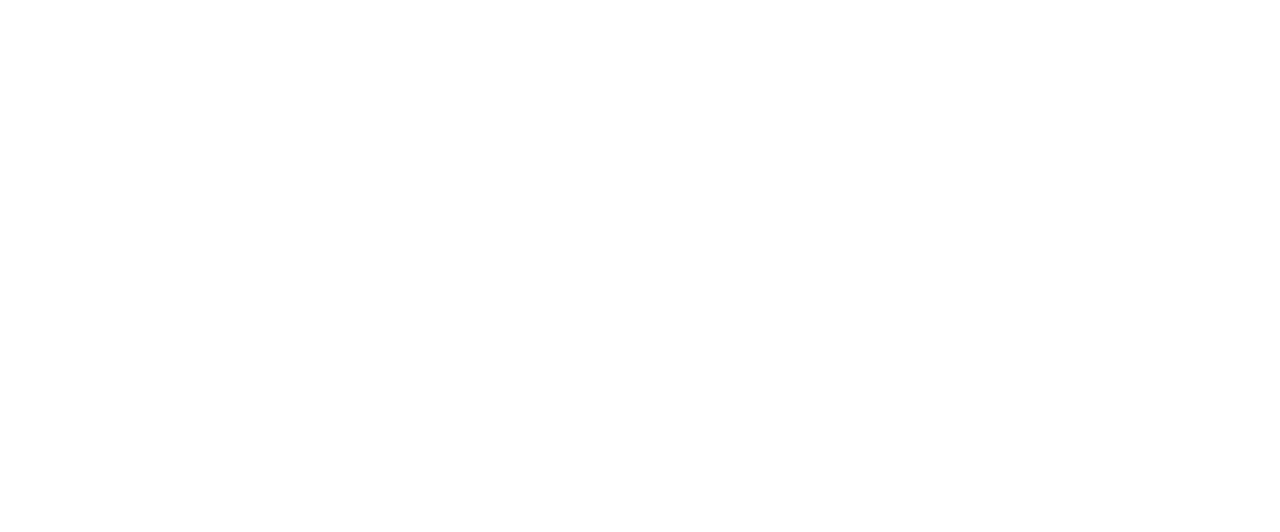
<file: environmental.html>
<!DOCTYPE html>
<html>
    <head>
        <title>Welcome</title>
        <link rel="stylesheet" href="listening words.css">
        <link rel="icon" href="icons8-pc-96.png">
    </head>
    <body>
        <div class="container">
            <div class="top">
                <button class="navbar" onclick="location.href='consumer.html'">Consumer society</button>
                <button class="navbar1" onclick="location.href='menu listening words.html'">🏡</button>
                <button class="navbar" onclick="location.href='crazy.html'">Crazy festival</button>   
            </div>
            <p class="yozuv">1)state-xolat</p>
            <p class="yozuv">2)global-global,olamshumul</p>
            <p class="yozuv">3)quote-цитата</p>
            <p class="yozuv">4)poster-afisha,e'lon</p>
            <p class="yozuv">5)desert -cho'l</p>
            <p class="yozuv">6)huge-ulkan</p>
            <p class="yozuv">7)fire-yong'in</p>
            <p class="yozuv">8)shortage-yetishmovchiligi</p>
            <p class="yozuv">9)death-o'lim</p>
            <p class="yozuv">10)pollution-ifloslanish</p>
            <p class="yozuv">11)disappear-yo'qolmoq</p>
            <p class="yozuv">12)melt-erimoq</p>
            <p class="yozuv">13)radiation level-nurlanish darajasi</p>
            <p class="yozuv">14)evil-yovuz</p>
            <p class="yozuv">15)responsible-javobgar</p>
            <p class="yozuv">16)disaster-halokat</p>
            <p class="yozuv">17)save-saqlab qolmoq</p>
            <p class="yozuv">18)human race-odamzot</p>
            <p class="yozuv">19)cause-sabab bo'lmoq,keltirib chiqarmoq</p>
            <p class="yozuv">20)solve-hal qilmoq </p>
            <p class="yozuv">21)government-hukumat</p>
            <p class="yozuv">22)issue-muammo</p>
            <p class="yozuv">23)voice-ovoz</p>
            <p class="yozuv">24)concerned-havotirlangan,jalb qilingan</p>
            <p class="yozuv">25)set up-tashkillamoq</p>
            <p class="yozuv">26)ordinary-oddiy</p>
            <p class="yozuv">27)raise awareness-ogohlikni oshirmoq</p>
            <p class="yozuv">28)pressure-bosim</p>
            <p class="yozuv">29)politician-siyosatchi</p>
            <p class="yozuv">30)household name-ommalashgan nom</p>
            <p class="yozuv">31)Friends of the Earth-FOE(tabiatshunoslar tashkiloti)</p>
            <p class="yozuv">32)well-known-mashxur</p>
            <p class="yozuv">33)found-asos solmoq</p>
            <p class="yozuv">34)enthusiast-ishqiboz</p>
            <p class="yozuv">35)human-inson</p>
            <p class="yozuv">36)toxic waste-zaharli chiqindi</p>
            <p class="yozuv">37)illness-kasallik</p>
            <p class="yozuv">38)alert-ogohlantirmoq</p>
            <p class="yozuv">39)event-tadbir</p>
            <p class="yozuv">40)surfboard-serfing doskasi</p>
            <p class="yozuv">41)hand out-tarqatmoq</p>
            <p class="yozuv">42)wetsuit-suzish uchun maxsus kiyim</p>
            <p class="yozuv">43)gas mask-gazga qarshi niqob,protivogaz</p>
            <p class="yozuv">44)attract-e'tibor tortmoq</p>
            <p class="yozuv">45)attention-e'tibor,diqqat</p>
            <p class="yozuv">46)media-gazeta</p>
            <p class="yozuv">47)put pressure on-bosim ostiga olmoq</p>
            <p class="yozuv">48)ban-taqiqlamoq</p>
            <p class="yozuv">49)untreated-zararli</p>
            <p class="yozuv">50)successful-muvaffaqiyatli</p>
            <p class="yozuv">51)8 years-8 yil</p>
            <p class="yozuv">52)8,5 billion-8,5 milliard</p>
            <p class="yozuv">53)aquatic-suvga oid</p>
            <p class="yozuv">54)acquire-qo'lga kiritmoq</p>
            <p class="yozuv">55)backpack-ryukzak</p>
            <p class="yozuv">56)permission-ruxsat</p>
            <p class="yozuv">57)tiny-kichkina</p>
            <p class="yozuv">58)island-orol</p>
            <p class="yozuv">59)start-boshlamoq</p>
            <p class="yozuv">60)cycling-velosiped minish</p>
            <p class="yozuv">61)unspoilt-ifloslanmagan</p>
            <p class="yozuv">62)expand-kengaytirmoq</p>
            <p class="yozuv">63)draw attention-e'tibor tortmoq</p>
            <p class="yozuv">64)political-siyosiy</p>
            <p class="yozuv">65)injustice-adolatsizlik</p>
            <p class="yozuv">66)motorway-avtomagistral</p>
            <p class="yozuv">67)tarmac-asfalt</p>
            <p class="yozuv">68)decorate-bezatmoq</p>
            <p class="yozuv">69)colourful-rangli</p>
            <p class="yozuv">70)set up-tashkillamoq </p>
            <p class="yozuv">71)juggling-janglyorlik</p>
            <p class="yozuv">72)clown-masharaboz</p>
            <p class="yozuv">73)carnival-karnaval</p>
            <p class="yozuv">74)violence-kuch</p>
            <p class="yozuv">75)disorganisation-tartibsizlik</p>
            <p class="yozuv">76)sb in charge-mas'ul kishi</p>
            <p class="yozuv">77)worldwide-butun dunyo bo'ylab</p> 
            <p class="yozuv">78)like minded-fikrlari o'xshash</p>
            <p class="yozuv">79)express-izohlamoq</p>
            <p class="yozuv">80)dissatisfaction-norozilik</p>
            <p class="yozuv">81)solution-yechim</p>
        </div>
    </body>
</html>
</file>
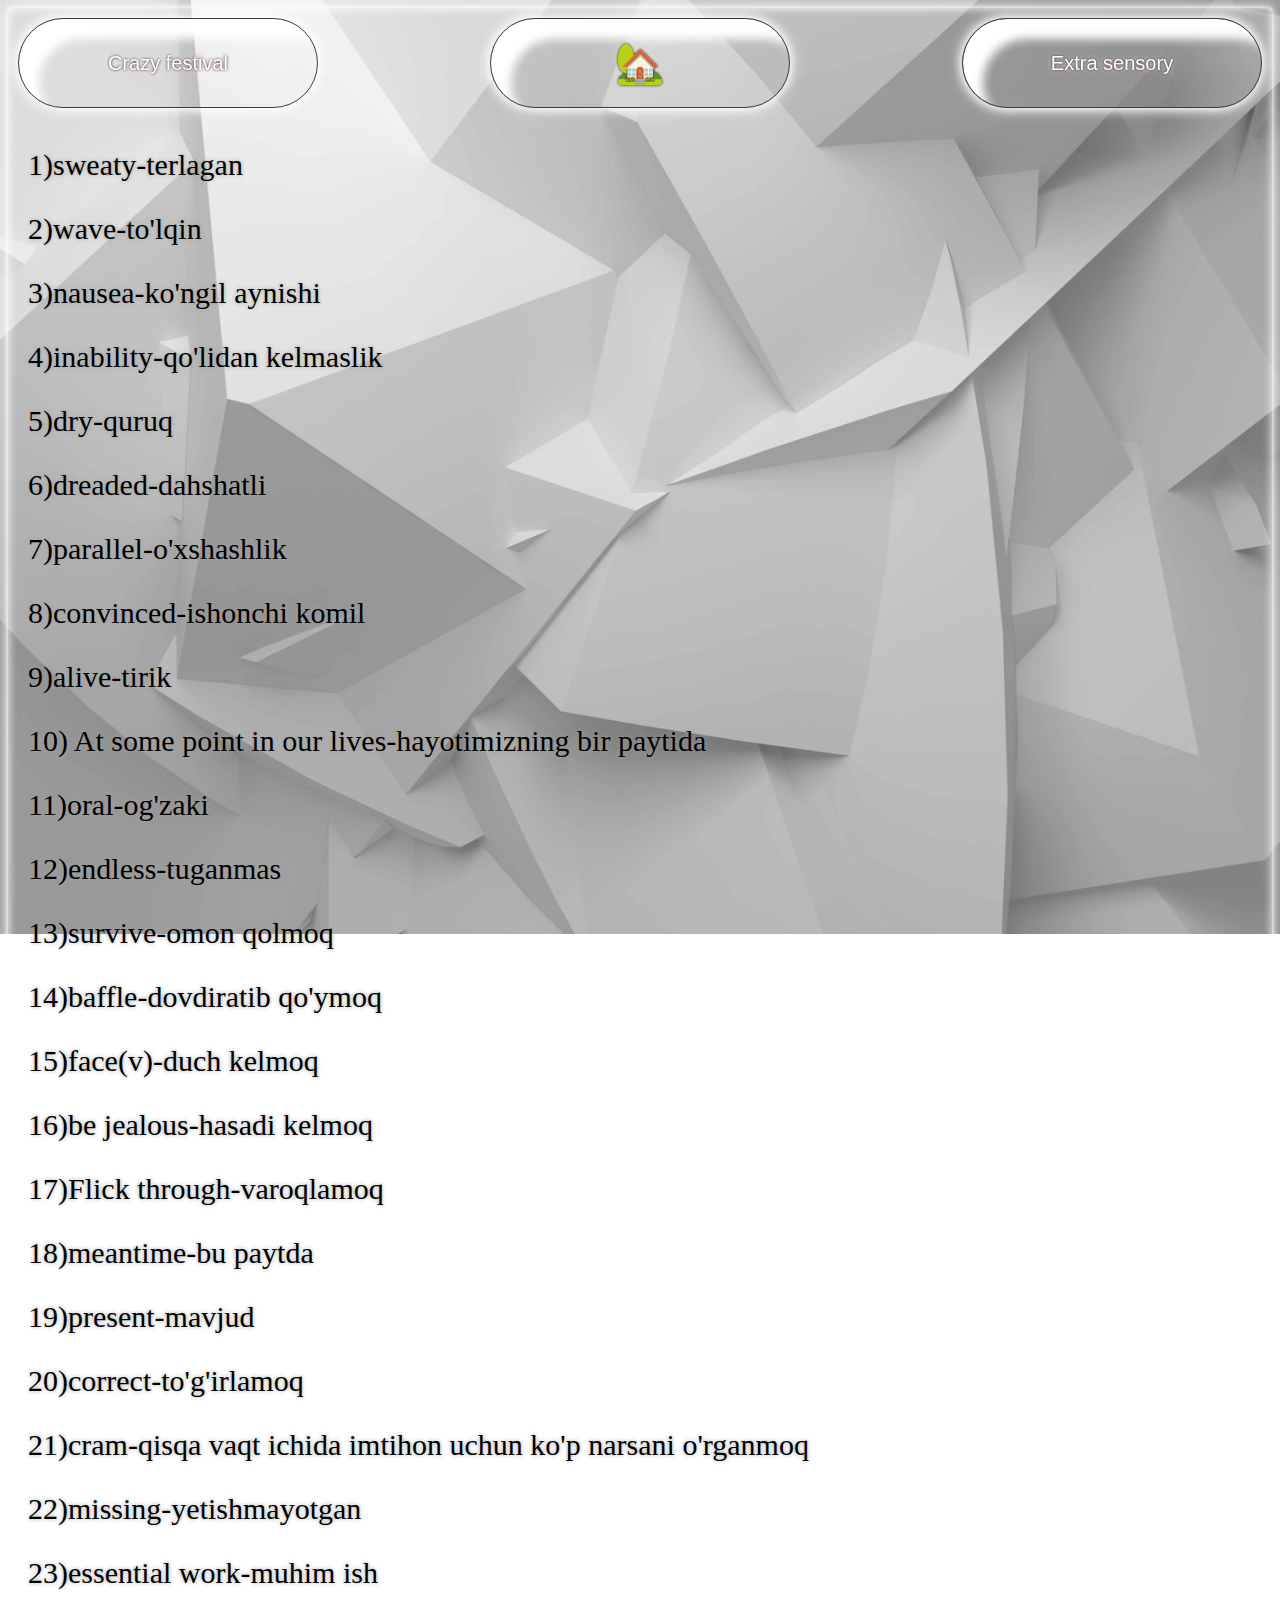
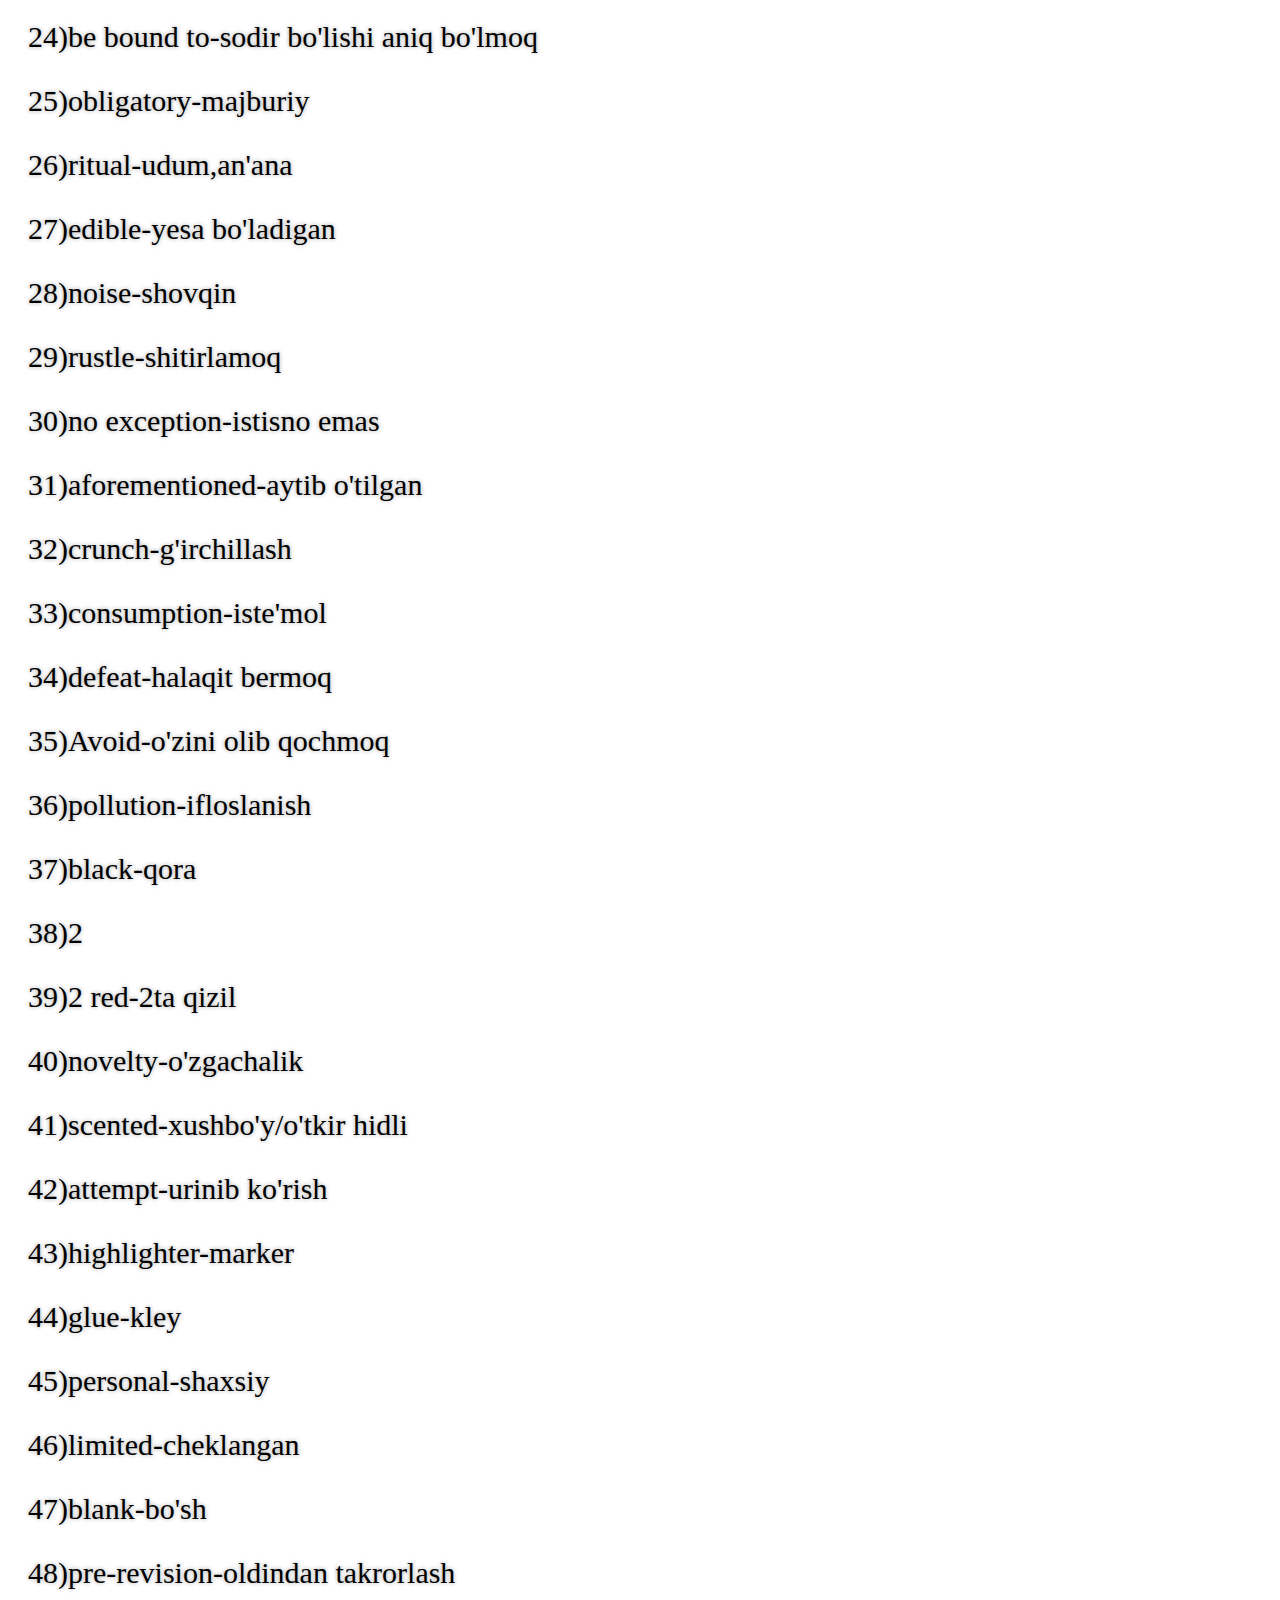
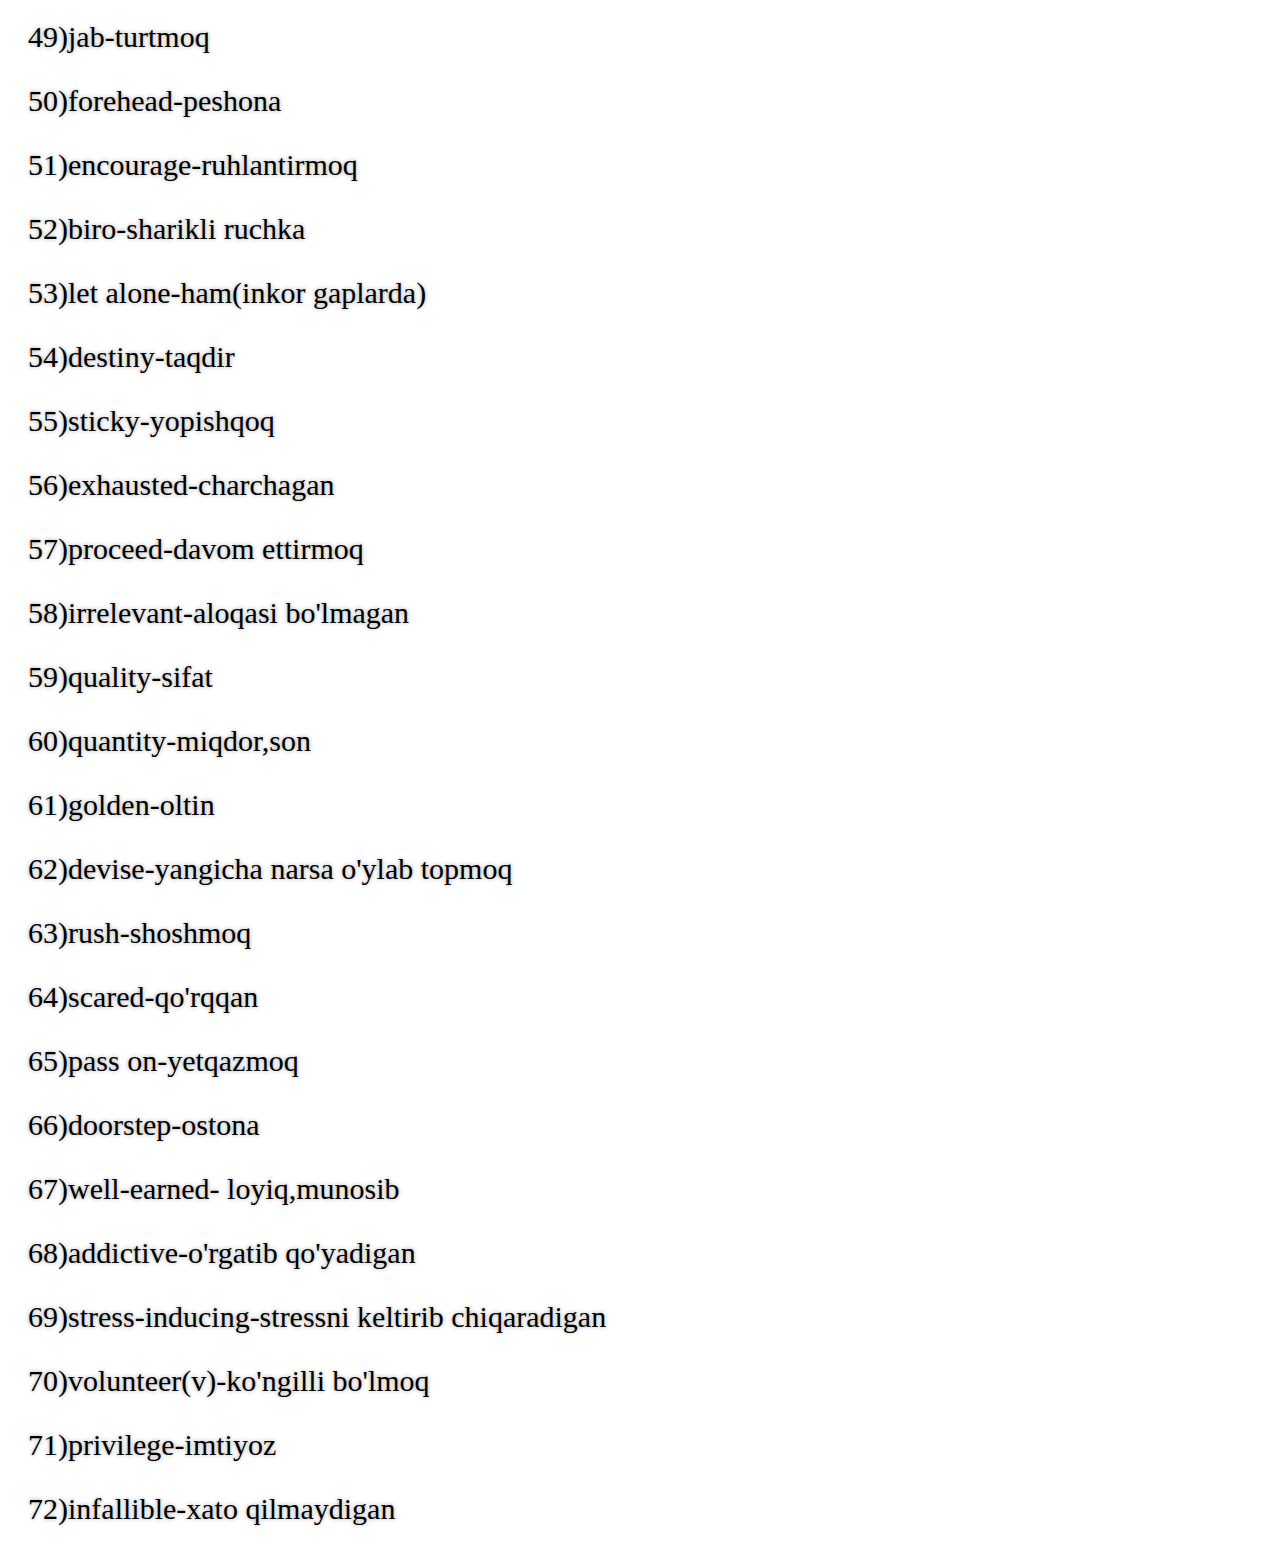
<file: exam light.html>
<!DOCTYPE html>
<html>
    <head>
        <title>Welcome</title>
        <link rel="stylesheet" href="listening words light.css">
        <link rel="icon" href="icons8-pc-96.png">
    </head>
    <body>
        <div class="container">
            <div class="top">
                <button class="navbar" onclick="location.href='crazy light.html'">Crazy festival</button>
                <button class="navbar1" onclick="location.href='menu listening words light.html'">🏡</button>
                <button class="navbar" onclick="location.href='extra light.html'">Extra sensory</button>    
            </div>
            <p class="yozuv">1)sweaty-terlagan</p>
            <p class="yozuv">2)wave-to'lqin</p>
            <p class="yozuv">3)nausea-ko'ngil aynishi</p>
            <p class="yozuv">4)inability-qo'lidan kelmaslik</p>
            <p class="yozuv">5)dry-quruq</p>
            <p class="yozuv">6)dreaded-dahshatli</p>
            <p class="yozuv">7)parallel-o'xshashlik</p>
            <p class="yozuv">8)convinced-ishonchi komil</p>
            <p class="yozuv">9)alive-tirik</p>
            <p class="yozuv">10) At some point in our lives-hayotimizning bir paytida</p>
            <p class="yozuv">11)oral-og'zaki</p>
            <p class="yozuv">12)endless-tuganmas</p>
            <p class="yozuv">13)survive-omon qolmoq</p>
            <p class="yozuv">14)baffle-dovdiratib qo'ymoq</p>
            <p class="yozuv">15)face(v)-duch kelmoq</p>
            <p class="yozuv">16)be jealous-hasadi kelmoq</p>
            <p class="yozuv">17)Flick through-varoqlamoq</p>
            <p class="yozuv">18)meantime-bu paytda</p>
            <p class="yozuv">19)present-mavjud</p>
            <p class="yozuv">20)correct-to'g'irlamoq</p>
            <p class="yozuv">21)cram-qisqa vaqt ichida imtihon uchun ko'p narsani o'rganmoq</p>
            <p class="yozuv">22)missing-yetishmayotgan</p>
            <p class="yozuv">23)essential work-muhim ish</p>
            <p class="yozuv">24)be bound to-sodir bo'lishi aniq bo'lmoq</p>
            <p class="yozuv">25)obligatory-majburiy</p>
            <p class="yozuv">26)ritual-udum,an'ana</p>
            <p class="yozuv">27)edible-yesa bo'ladigan</p>
            <p class="yozuv">28)noise-shovqin</p>
            <p class="yozuv">29)rustle-shitirlamoq</p>
            <p class="yozuv">30)no exception-istisno emas</p>
            <p class="yozuv">31)aforementioned-aytib o'tilgan</p>
            <p class="yozuv">32)crunch-g'irchillash</p>
            <p class="yozuv">33)consumption-iste'mol</p>
            <p class="yozuv">34)defeat-halaqit bermoq</p>
            <p class="yozuv">35)Avoid-o'zini olib qochmoq</p>
            <p class="yozuv">36)pollution-ifloslanish</p>
            <p class="yozuv">37)black-qora</p>
            <p class="yozuv">38)2</p>
            <p class="yozuv">39)2 red-2ta qizil</p>
            <p class="yozuv">40)novelty-o'zgachalik</p>
            <p class="yozuv">41)scented-xushbo'y/o'tkir hidli</p>
            <p class="yozuv">42)attempt-urinib ko'rish</p>
            <p class="yozuv">43)highlighter-marker</p>
            <p class="yozuv">44)glue-kley</p>
            <p class="yozuv">45)personal-shaxsiy</p>
            <p class="yozuv">46)limited-cheklangan</p>
            <p class="yozuv">47)blank-bo'sh</p>
            <p class="yozuv">48)pre-revision-oldindan takrorlash</p>
            <p class="yozuv">49)jab-turtmoq</p>
            <p class="yozuv">50)forehead-peshona</p>
            <p class="yozuv">51)encourage-ruhlantirmoq</p>
            <p class="yozuv">52)biro-sharikli ruchka</p>
            <p class="yozuv">53)let alone-ham(inkor gaplarda)</p>
            <p class="yozuv">54)destiny-taqdir</p>
            <p class="yozuv">55)sticky-yopishqoq</p>
            <p class="yozuv">56)exhausted-charchagan</p>
            <p class="yozuv">57)proceed-davom ettirmoq</p>
            <p class="yozuv">58)irrelevant-aloqasi bo'lmagan</p>
            <p class="yozuv">59)quality-sifat</p>
            <p class="yozuv">60)quantity-miqdor,son</p>
            <p class="yozuv">61)golden-oltin</p>
            <p class="yozuv">62)devise-yangicha narsa o'ylab topmoq</p>
            <p class="yozuv">63)rush-shoshmoq</p>
            <p class="yozuv">64)scared-qo'rqqan</p>
            <p class="yozuv">65)pass on-yetqazmoq</p>
            <p class="yozuv">66)doorstep-ostona</p>
            <p class="yozuv">67)well-earned- loyiq,munosib</p>
            <p class="yozuv">68)addictive-o'rgatib qo'yadigan</p>
            <p class="yozuv">69)stress-inducing-stressni keltirib chiqaradigan</p>
            <p class="yozuv">70)volunteer(v)-ko'ngilli bo'lmoq </p>
            <p class="yozuv">71)privilege-imtiyoz</p>
            <p class="yozuv">72)infallible-xato qilmaydigan</p>
        </div>
    </body>
</html>
</file>
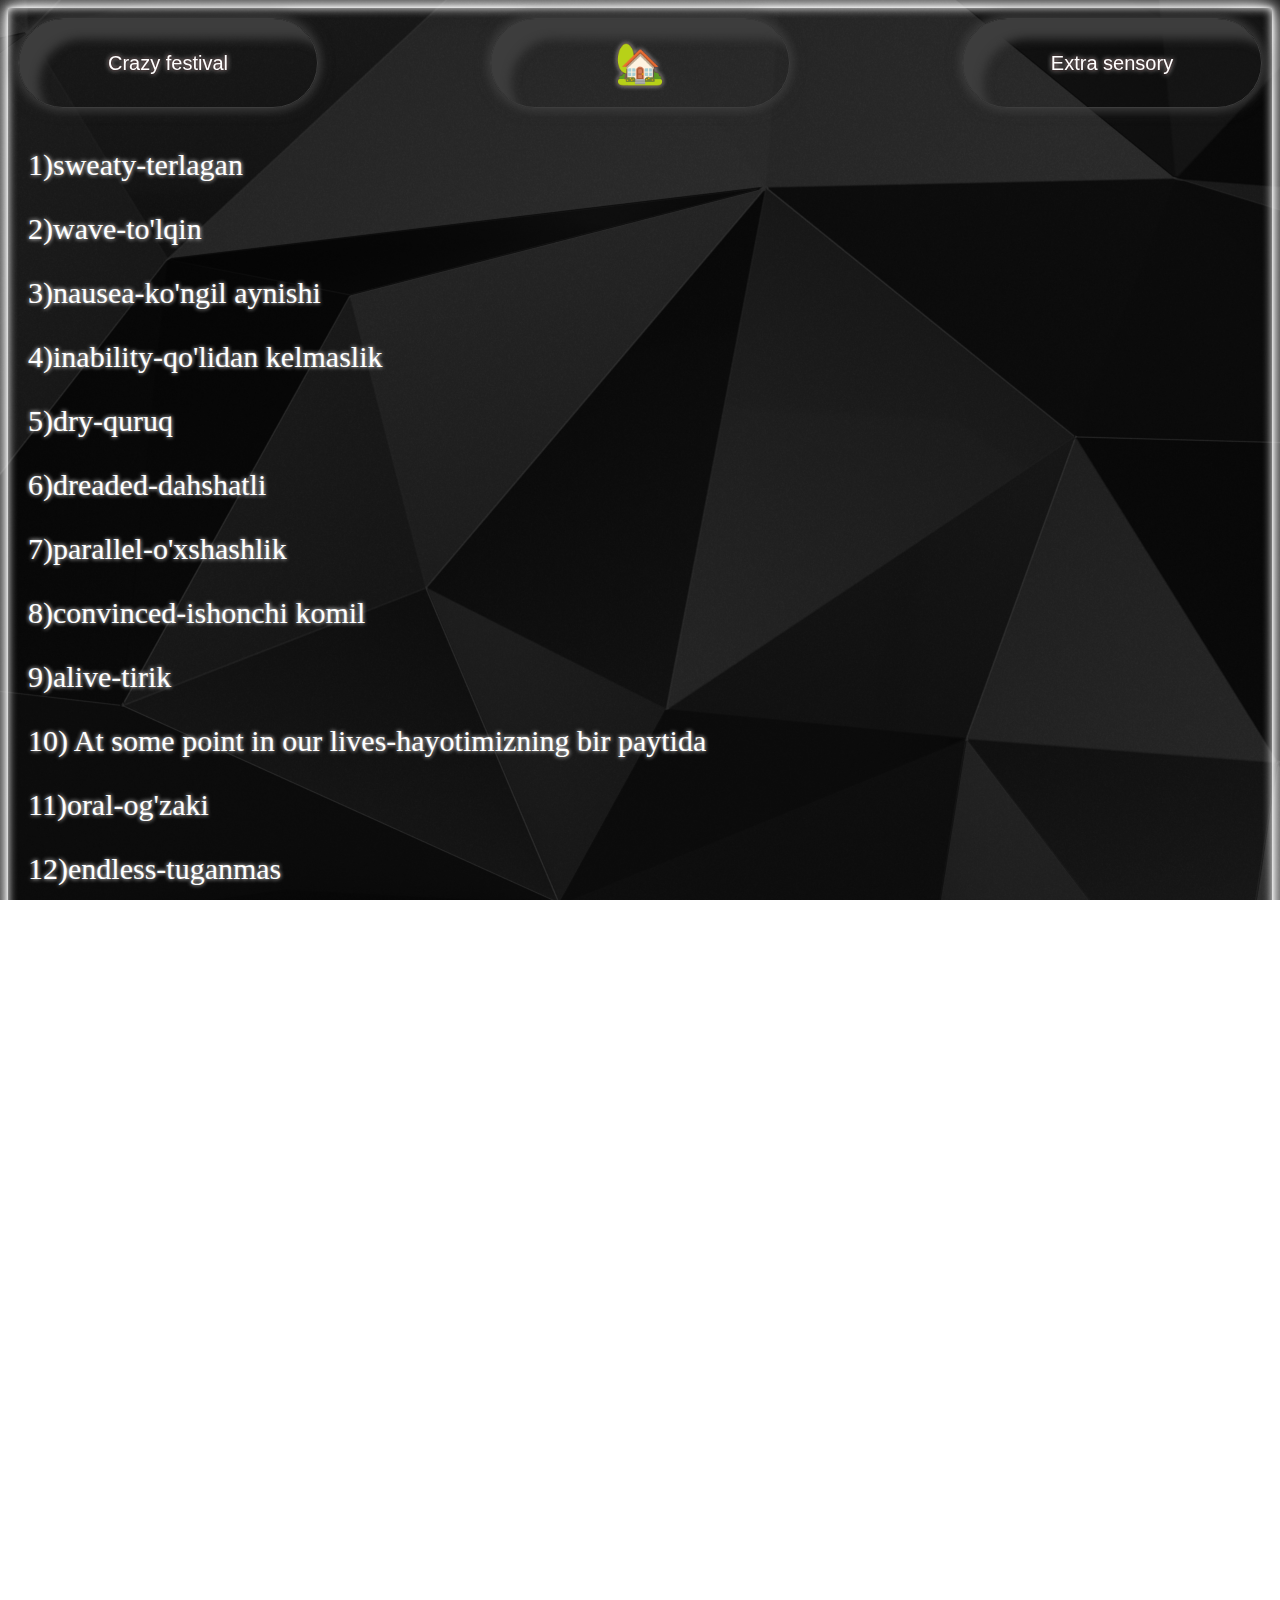
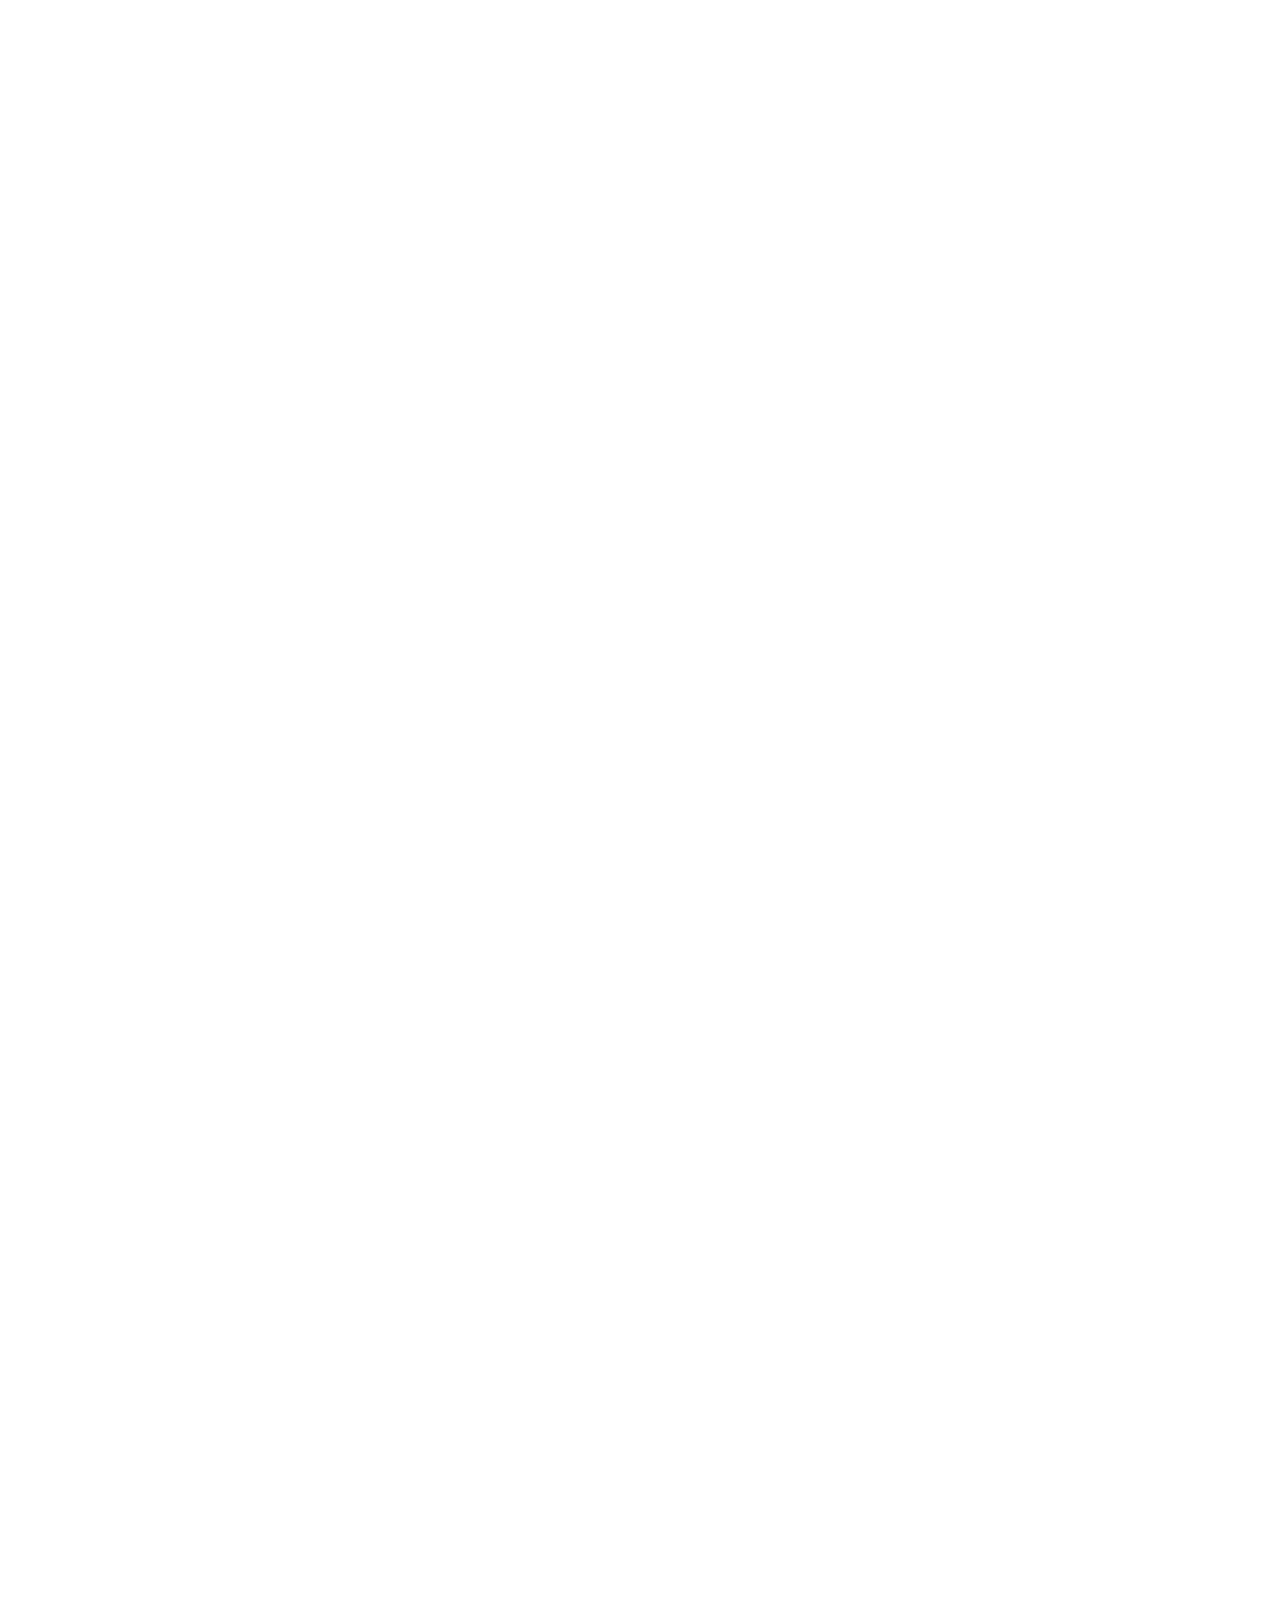
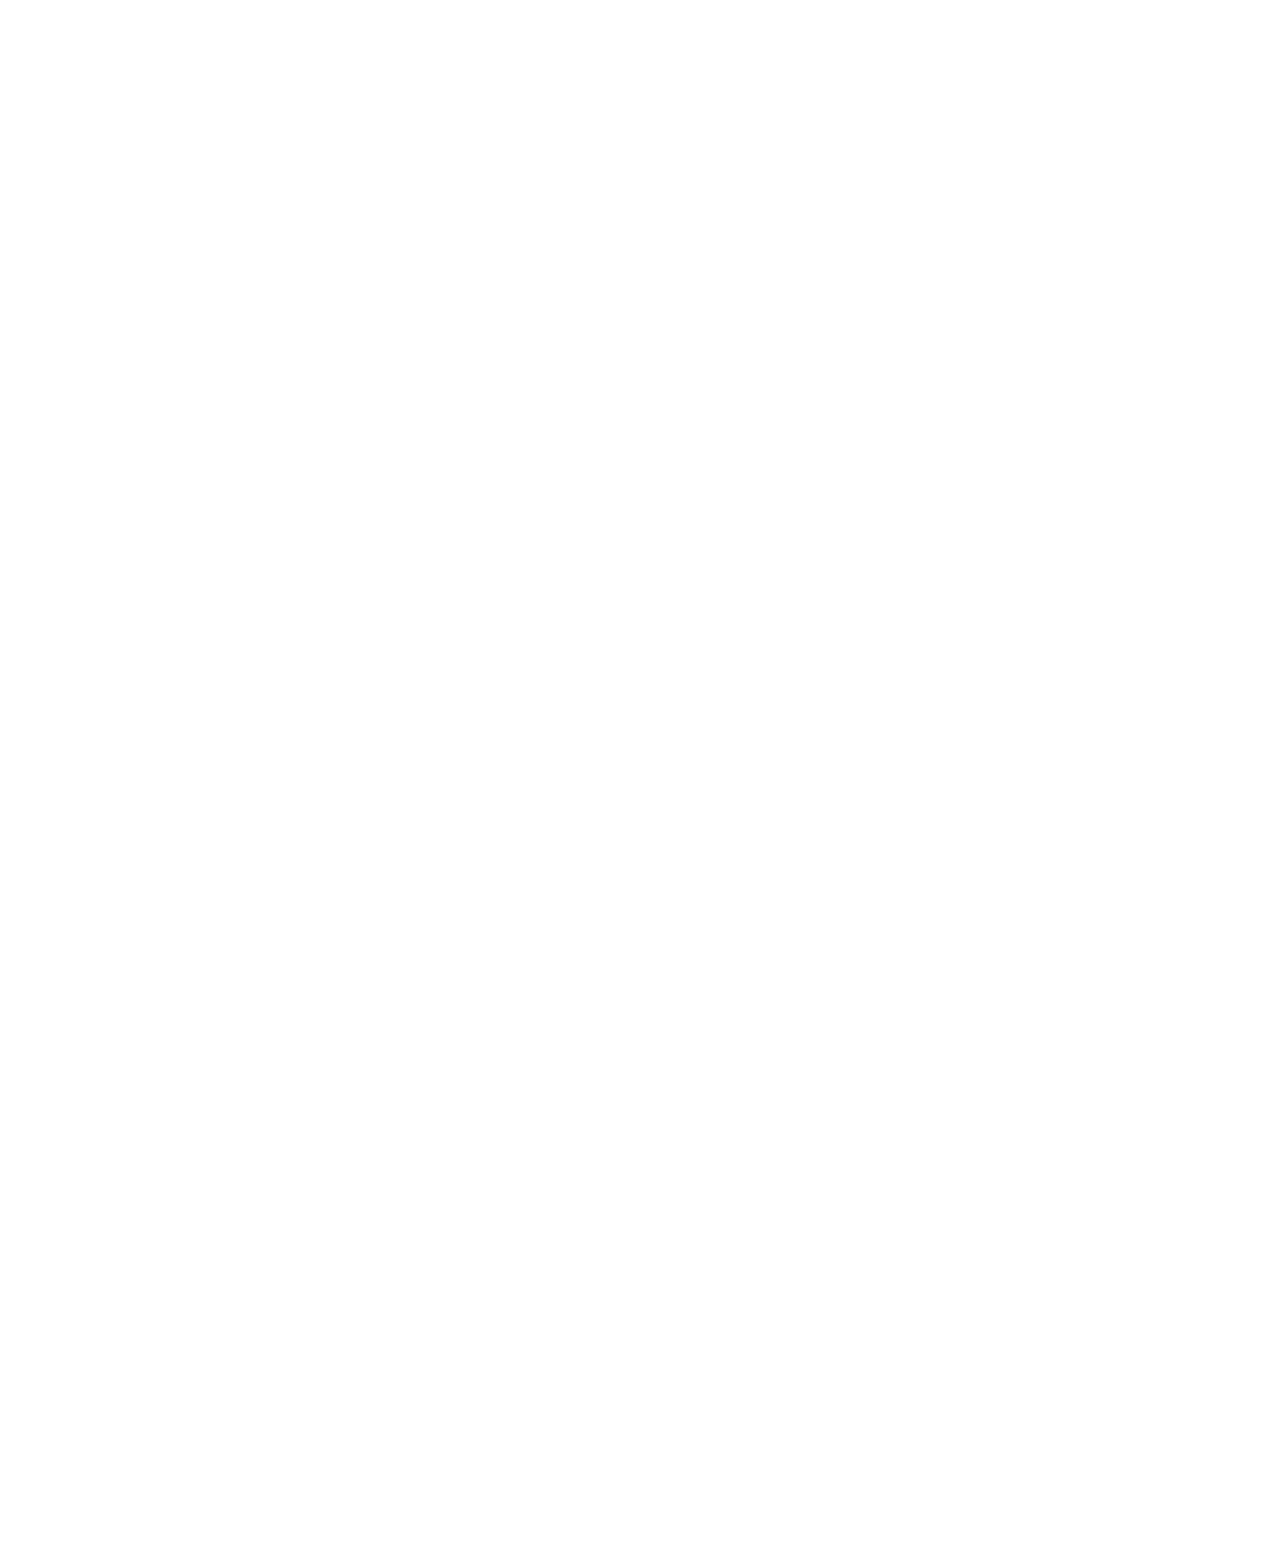
<file: exam.html>
<!DOCTYPE html>
<html>
    <head>
        <title>Welcome</title>
        <link rel="stylesheet" href="listening words.css">
        <link rel="icon" href="icons8-pc-96.png">
    </head>
    <body>
        <div class="container">
            <div class="top">
                <button class="navbar" onclick="location.href='crazy.html'">Crazy festival</button>
                <button class="navbar1" onclick="location.href='menu listening words.html'">🏡</button>
                <button class="navbar" onclick="location.href='extra.html'">Extra sensory</button>    
            </div>
            <p class="yozuv">1)sweaty-terlagan</p>
            <p class="yozuv">2)wave-to'lqin</p>
            <p class="yozuv">3)nausea-ko'ngil aynishi</p>
            <p class="yozuv">4)inability-qo'lidan kelmaslik</p>
            <p class="yozuv">5)dry-quruq</p>
            <p class="yozuv">6)dreaded-dahshatli</p>
            <p class="yozuv">7)parallel-o'xshashlik</p>
            <p class="yozuv">8)convinced-ishonchi komil</p>
            <p class="yozuv">9)alive-tirik</p>
            <p class="yozuv">10) At some point in our lives-hayotimizning bir paytida</p>
            <p class="yozuv">11)oral-og'zaki</p>
            <p class="yozuv">12)endless-tuganmas</p>
            <p class="yozuv">13)survive-omon qolmoq</p>
            <p class="yozuv">14)baffle-dovdiratib qo'ymoq</p>
            <p class="yozuv">15)face(v)-duch kelmoq</p>
            <p class="yozuv">16)be jealous-hasadi kelmoq</p>
            <p class="yozuv">17)Flick through-varoqlamoq</p>
            <p class="yozuv">18)meantime-bu paytda</p>
            <p class="yozuv">19)present-mavjud</p>
            <p class="yozuv">20)correct-to'g'irlamoq</p>
            <p class="yozuv">21)cram-qisqa vaqt ichida imtihon uchun ko'p narsani o'rganmoq</p>
            <p class="yozuv">22)missing-yetishmayotgan</p>
            <p class="yozuv">23)essential work-muhim ish</p>
            <p class="yozuv">24)be bound to-sodir bo'lishi aniq bo'lmoq</p>
            <p class="yozuv">25)obligatory-majburiy</p>
            <p class="yozuv">26)ritual-udum,an'ana</p>
            <p class="yozuv">27)edible-yesa bo'ladigan</p>
            <p class="yozuv">28)noise-shovqin</p>
            <p class="yozuv">29)rustle-shitirlamoq</p>
            <p class="yozuv">30)no exception-istisno emas</p>
            <p class="yozuv">31)aforementioned-aytib o'tilgan</p>
            <p class="yozuv">32)crunch-g'irchillash</p>
            <p class="yozuv">33)consumption-iste'mol</p>
            <p class="yozuv">34)defeat-halaqit bermoq</p>
            <p class="yozuv">35)Avoid-o'zini olib qochmoq</p>
            <p class="yozuv">36)pollution-ifloslanish</p>
            <p class="yozuv">37)black-qora</p>
            <p class="yozuv">38)2</p>
            <p class="yozuv">39)2 red-2ta qizil</p>
            <p class="yozuv">40)novelty-o'zgachalik</p>
            <p class="yozuv">41)scented-xushbo'y/o'tkir hidli</p>
            <p class="yozuv">42)attempt-urinib ko'rish</p>
            <p class="yozuv">43)highlighter-marker</p>
            <p class="yozuv">44)glue-kley</p>
            <p class="yozuv">45)personal-shaxsiy</p>
            <p class="yozuv">46)limited-cheklangan</p>
            <p class="yozuv">47)blank-bo'sh</p>
            <p class="yozuv">48)pre-revision-oldindan takrorlash</p>
            <p class="yozuv">49)jab-turtmoq</p>
            <p class="yozuv">50)forehead-peshona</p>
            <p class="yozuv">51)encourage-ruhlantirmoq</p>
            <p class="yozuv">52)biro-sharikli ruchka</p>
            <p class="yozuv">53)let alone-ham(inkor gaplarda)</p>
            <p class="yozuv">54)destiny-taqdir</p>
            <p class="yozuv">55)sticky-yopishqoq</p>
            <p class="yozuv">56)exhausted-charchagan</p>
            <p class="yozuv">57)proceed-davom ettirmoq</p>
            <p class="yozuv">58)irrelevant-aloqasi bo'lmagan</p>
            <p class="yozuv">59)quality-sifat</p>
            <p class="yozuv">60)quantity-miqdor,son</p>
            <p class="yozuv">61)golden-oltin</p>
            <p class="yozuv">62)devise-yangicha narsa o'ylab topmoq</p>
            <p class="yozuv">63)rush-shoshmoq</p>
            <p class="yozuv">64)scared-qo'rqqan</p>
            <p class="yozuv">65)pass on-yetqazmoq</p>
            <p class="yozuv">66)doorstep-ostona</p>
            <p class="yozuv">67)well-earned- loyiq,munosib</p>
            <p class="yozuv">68)addictive-o'rgatib qo'yadigan</p>
            <p class="yozuv">69)stress-inducing-stressni keltirib chiqaradigan</p>
            <p class="yozuv">70)volunteer(v)-ko'ngilli bo'lmoq </p>
            <p class="yozuv">71)privilege-imtiyoz</p>
            <p class="yozuv">72)infallible-xato qilmaydigan</p>
        </div>
    </body>
</html>
</file>
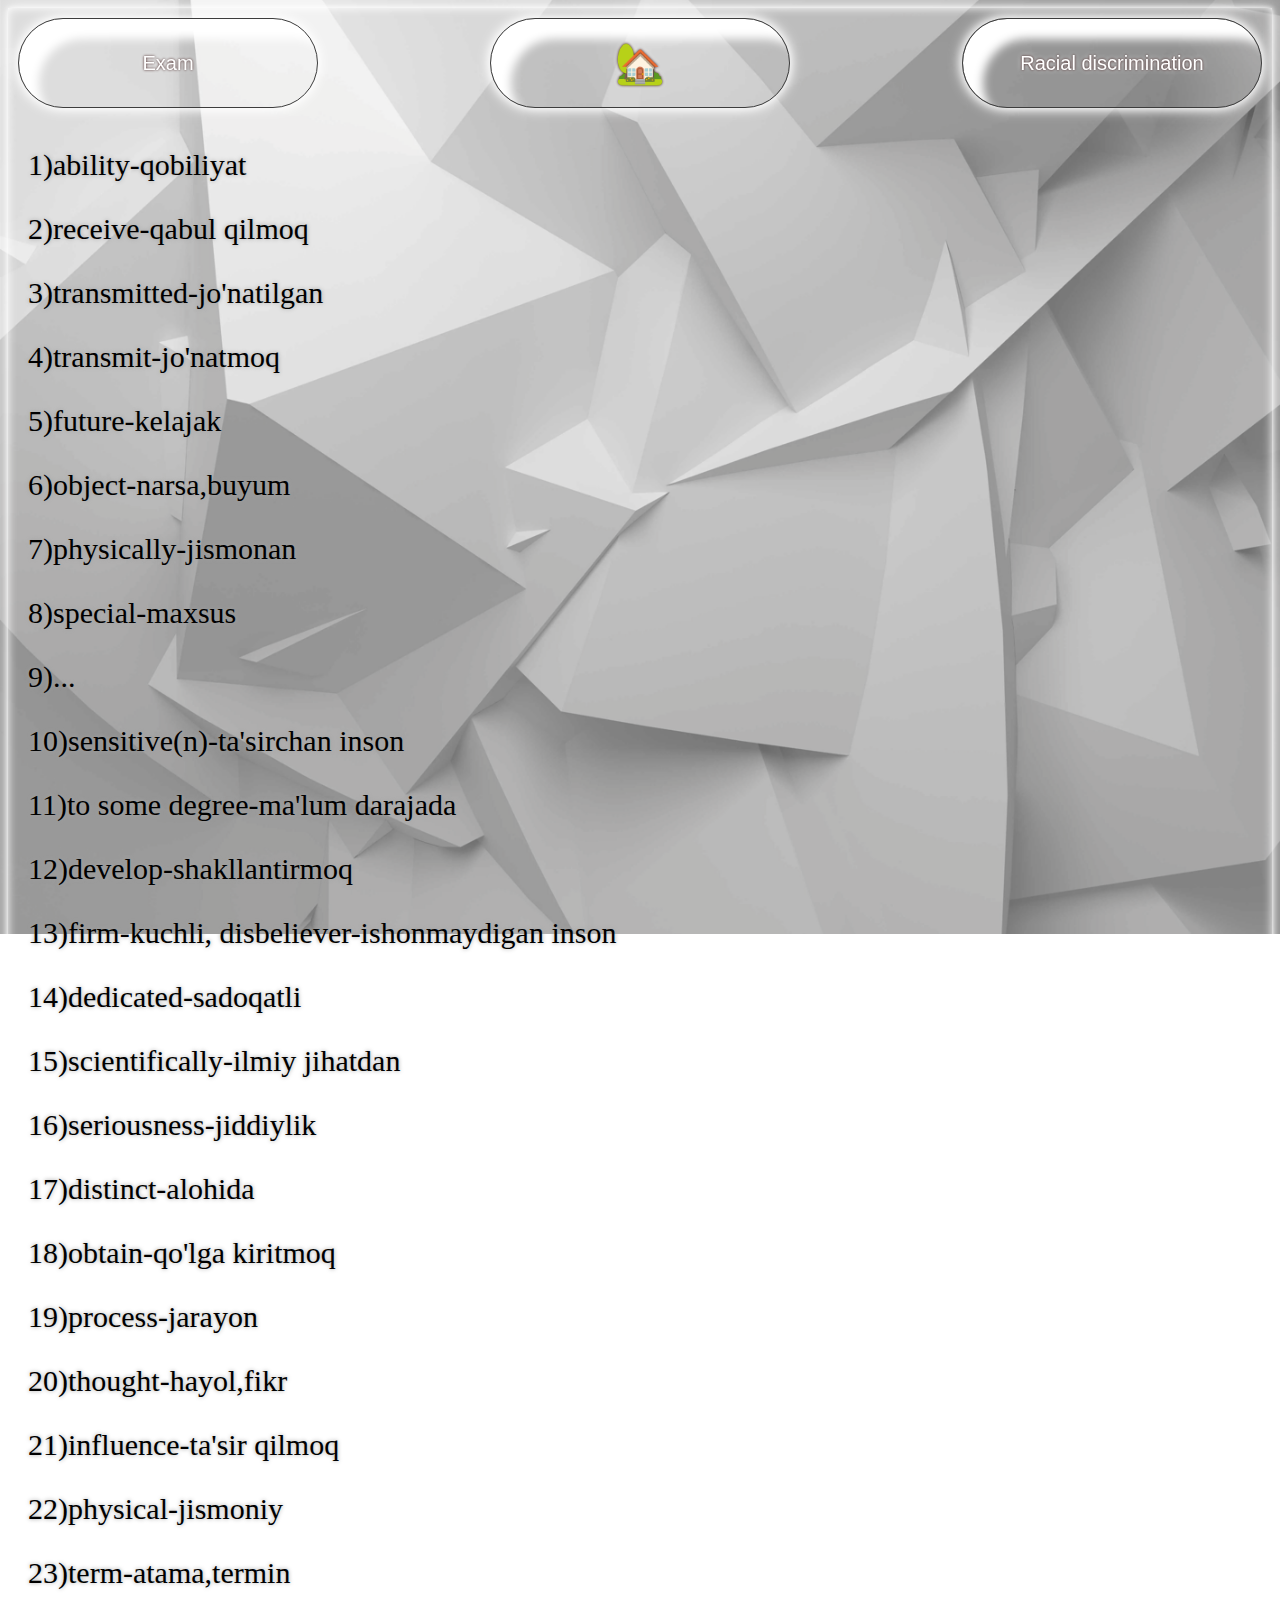
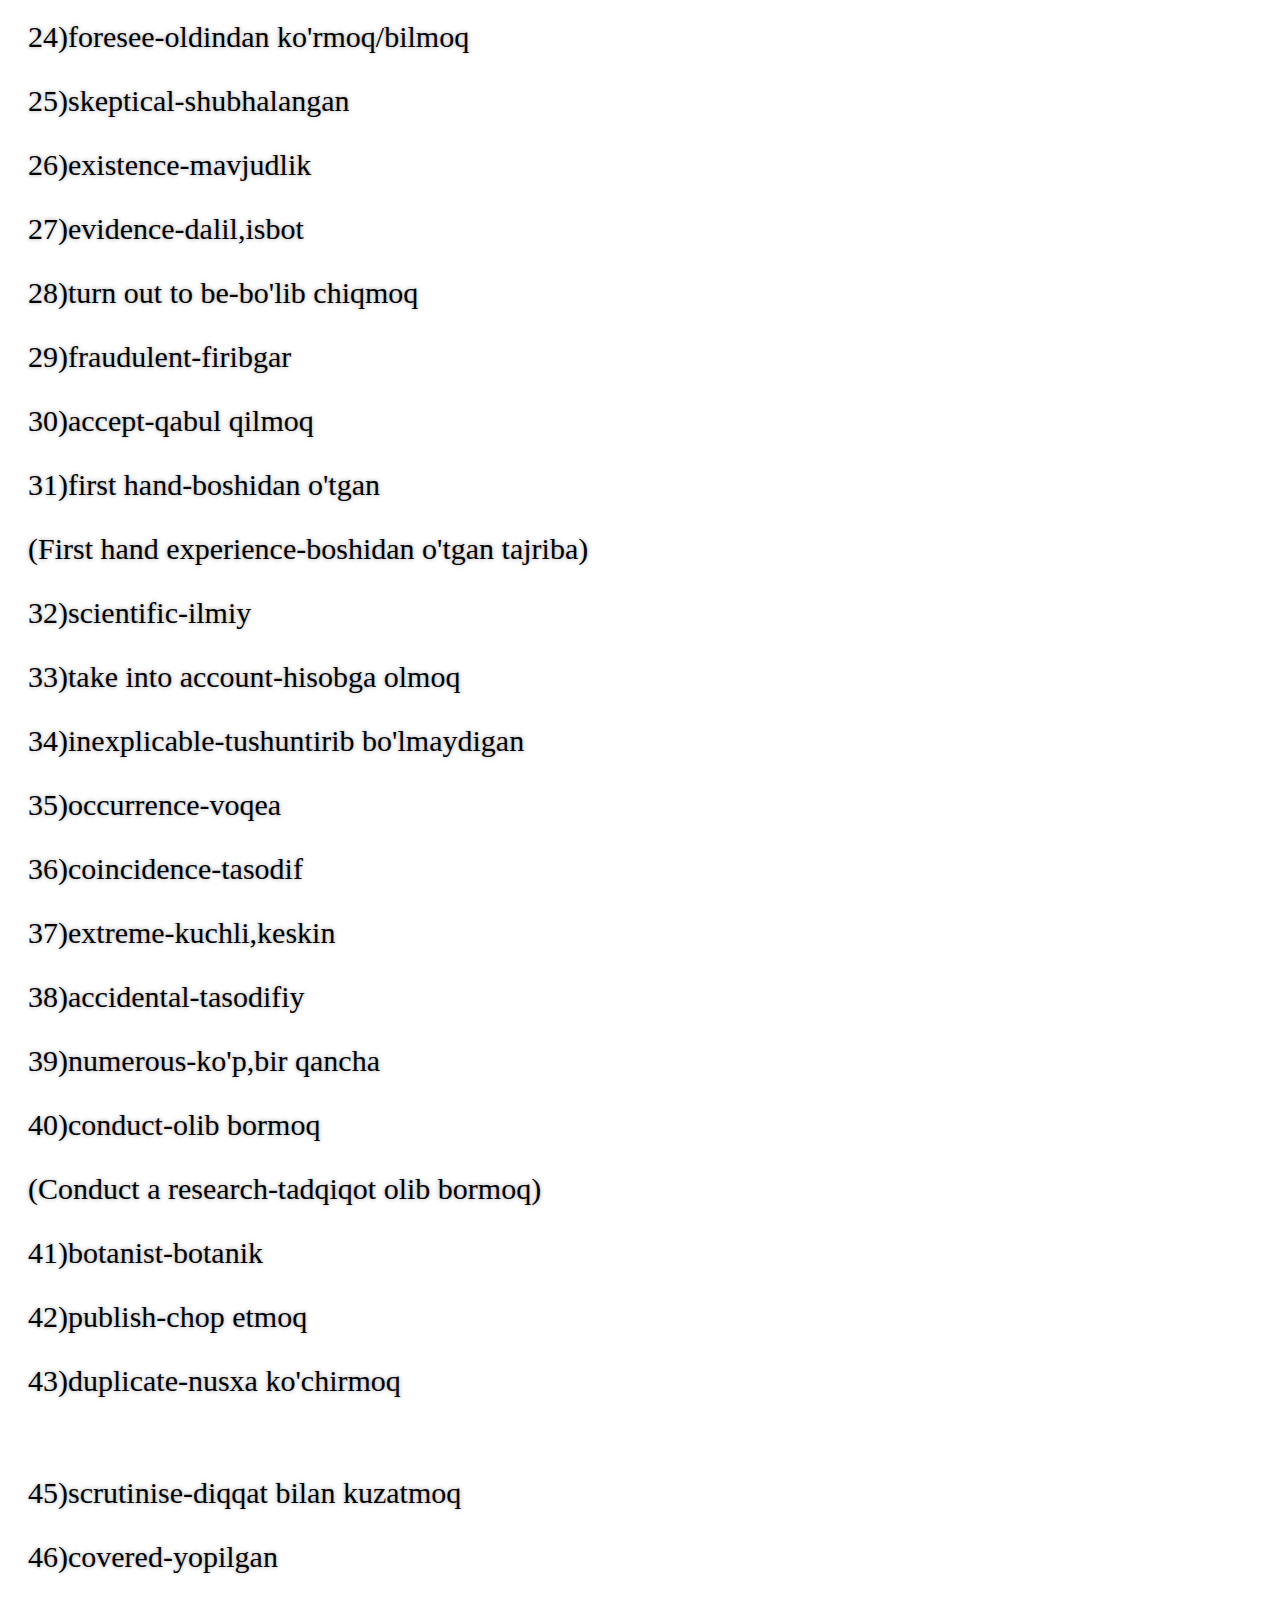
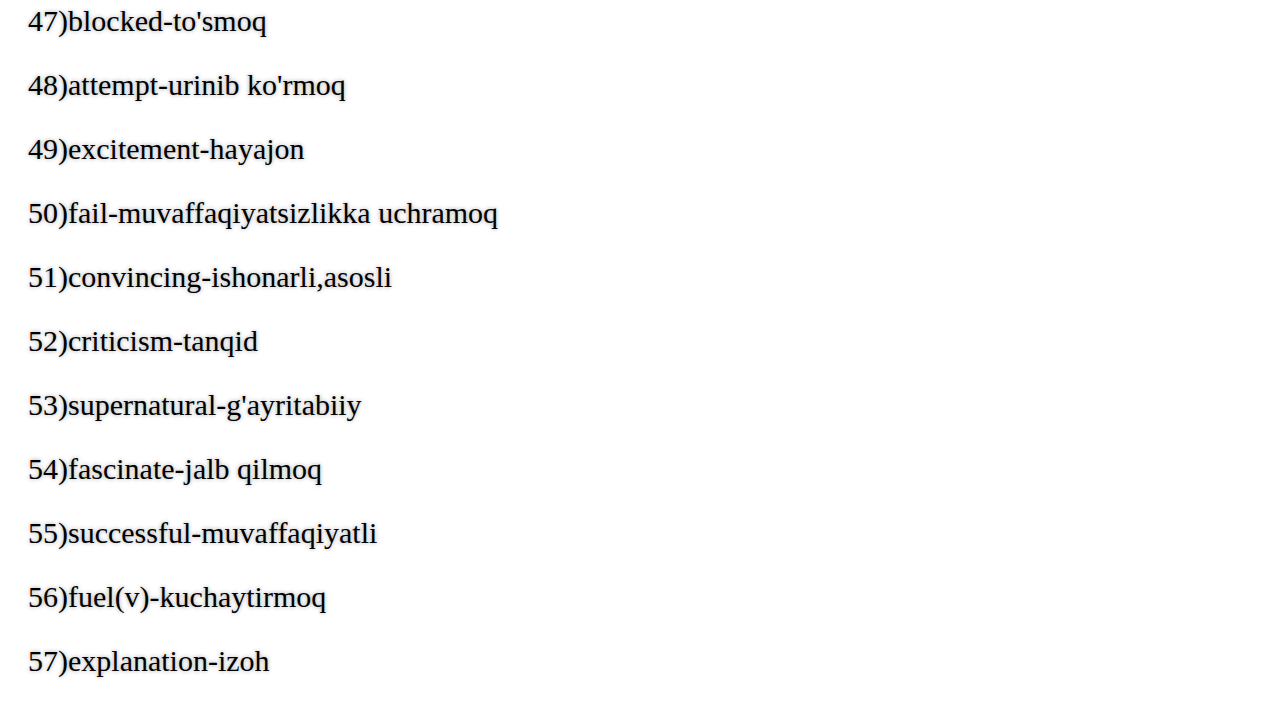
<file: extra light.html>
<!DOCTYPE html>
<html>
    <head>
        <title>Welcome</title>
        <link rel="stylesheet" href="listening words light.css">
        <link rel="icon" href="icons8-pc-96.png">
    </head>
    <body>
        <div class="container">
            <div class="top">
                <button class="navbar" onclick="location.href='exam light.html'">Exam</button>
                <button class="navbar1" onclick="location.href='menu listening words light.html'">🏡</button>
                <button class="navbar" onclick="location.href='racial light.html'">Racial discrimination</button>    
            </div>
            <p class="yozuv">1)ability-qobiliyat</p>
            <p class="yozuv">2)receive-qabul qilmoq</p>
            <p class="yozuv">3)transmitted-jo'natilgan</p>
            <p class="yozuv">4)transmit-jo'natmoq</p>
            <p class="yozuv">5)future-kelajak</p>
            <p class="yozuv">6)object-narsa,buyum</p>
            <p class="yozuv">7)physically-jismonan</p>
            <p class="yozuv">8)special-maxsus</p>
            <p class="yozuv">9)...</p>
            <p class="yozuv">10)sensitive(n)-ta'sirchan inson</p>
            <p class="yozuv">11)to some degree-ma'lum darajada</p>
            <p class="yozuv">12)develop-shakllantirmoq</p>
            <p class="yozuv">13)firm-kuchli, disbeliever-ishonmaydigan inson</p>
            <p class="yozuv">14)dedicated-sadoqatli</p>
            <p class="yozuv">15)scientifically-ilmiy jihatdan</p>
            <p class="yozuv">16)seriousness-jiddiylik</p>
            <p class="yozuv">17)distinct-alohida</p>
            <p class="yozuv">18)obtain-qo'lga kiritmoq</p> 
            <p class="yozuv">19)process-jarayon</p>
            <p class="yozuv">20)thought-hayol,fikr</p>
            <p class="yozuv">21)influence-ta'sir qilmoq</p>
            <p class="yozuv">22)physical-jismoniy</p>
            <p class="yozuv">23)term-atama,termin</p>
            <p class="yozuv">24)foresee-oldindan ko'rmoq/bilmoq</p>
            <p class="yozuv">25)skeptical-shubhalangan</p>
            <p class="yozuv">26)existence-mavjudlik</p>
            <p class="yozuv">27)evidence-dalil,isbot</p>
            <p class="yozuv">28)turn out to be-bo'lib chiqmoq</p>
            <p class="yozuv">29)fraudulent-firibgar</p>
            <p class="yozuv">30)accept-qabul qilmoq</p>
            <p class="yozuv">31)first hand-boshidan o'tgan</p>
            <p class="yozuv">(First hand experience-boshidan o'tgan tajriba)</p>
            <p class="yozuv">32)scientific-ilmiy</p>
            <p class="yozuv">33)take into account-hisobga olmoq</p>
            <p class="yozuv">34)inexplicable-tushuntirib bo'lmaydigan</p>
            <p class="yozuv">35)occurrence-voqea</p>
            <p class="yozuv">36)coincidence-tasodif</p>
            <p class="yozuv">37)extreme-kuchli,keskin</p>
            <p class="yozuv">38)accidental-tasodifiy</p>
            <p class="yozuv">39)numerous-ko'p,bir qancha</p>
            <p class="yozuv">40)conduct-olib bormoq</p>
            <p class="yozuv">(Conduct a research-tadqiqot olib bormoq)</p>
            <p class="yozuv">41)botanist-botanik</p>
            <p class="yozuv">42)publish-chop etmoq</p>
            <p class="yozuv">43)duplicate-nusxa ko'chirmoq</p
            <p class="yozuv">44)fame-mashxurlik</p>
            <p class="yozuv">45)scrutinise-diqqat bilan kuzatmoq</p>
            <p class="yozuv">46)covered-yopilgan</p>
            <p class="yozuv">47)blocked-to'smoq</p>
            <p class="yozuv">48)attempt-urinib ko'rmoq</p>
            <p class="yozuv">49)excitement-hayajon </p>
            <p class="yozuv">50)fail-muvaffaqiyatsizlikka uchramoq</p>
            <p class="yozuv">51)convincing-ishonarli,asosli</p>
            <p class="yozuv">52)criticism-tanqid</p>
            <p class="yozuv">53)supernatural-g'ayritabiiy</p>
            <p class="yozuv">54)fascinate-jalb qilmoq</p>
            <p class="yozuv">55)successful-muvaffaqiyatli</p> 
            <p class="yozuv">56)fuel(v)-kuchaytirmoq</p>
            <p class="yozuv">57)explanation-izoh</p>    
        </div>
    </body>
</html>
</file>
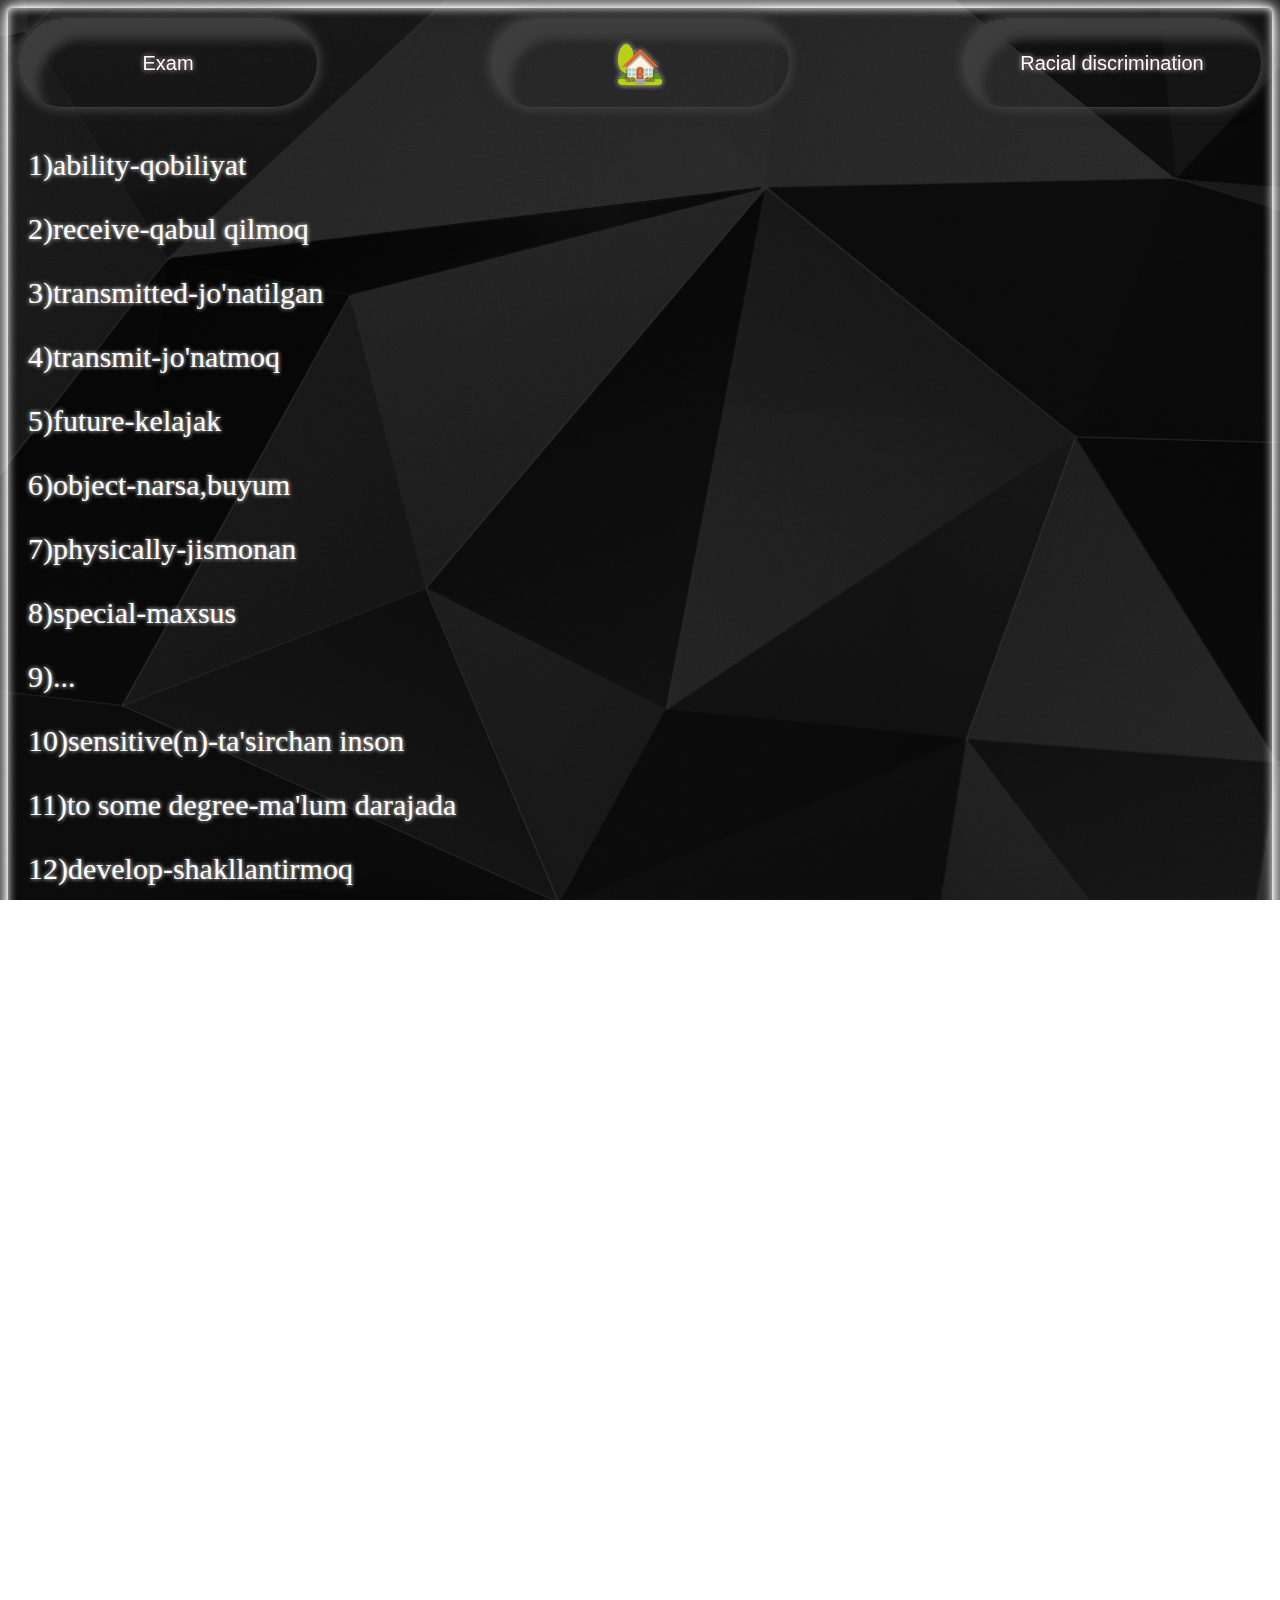
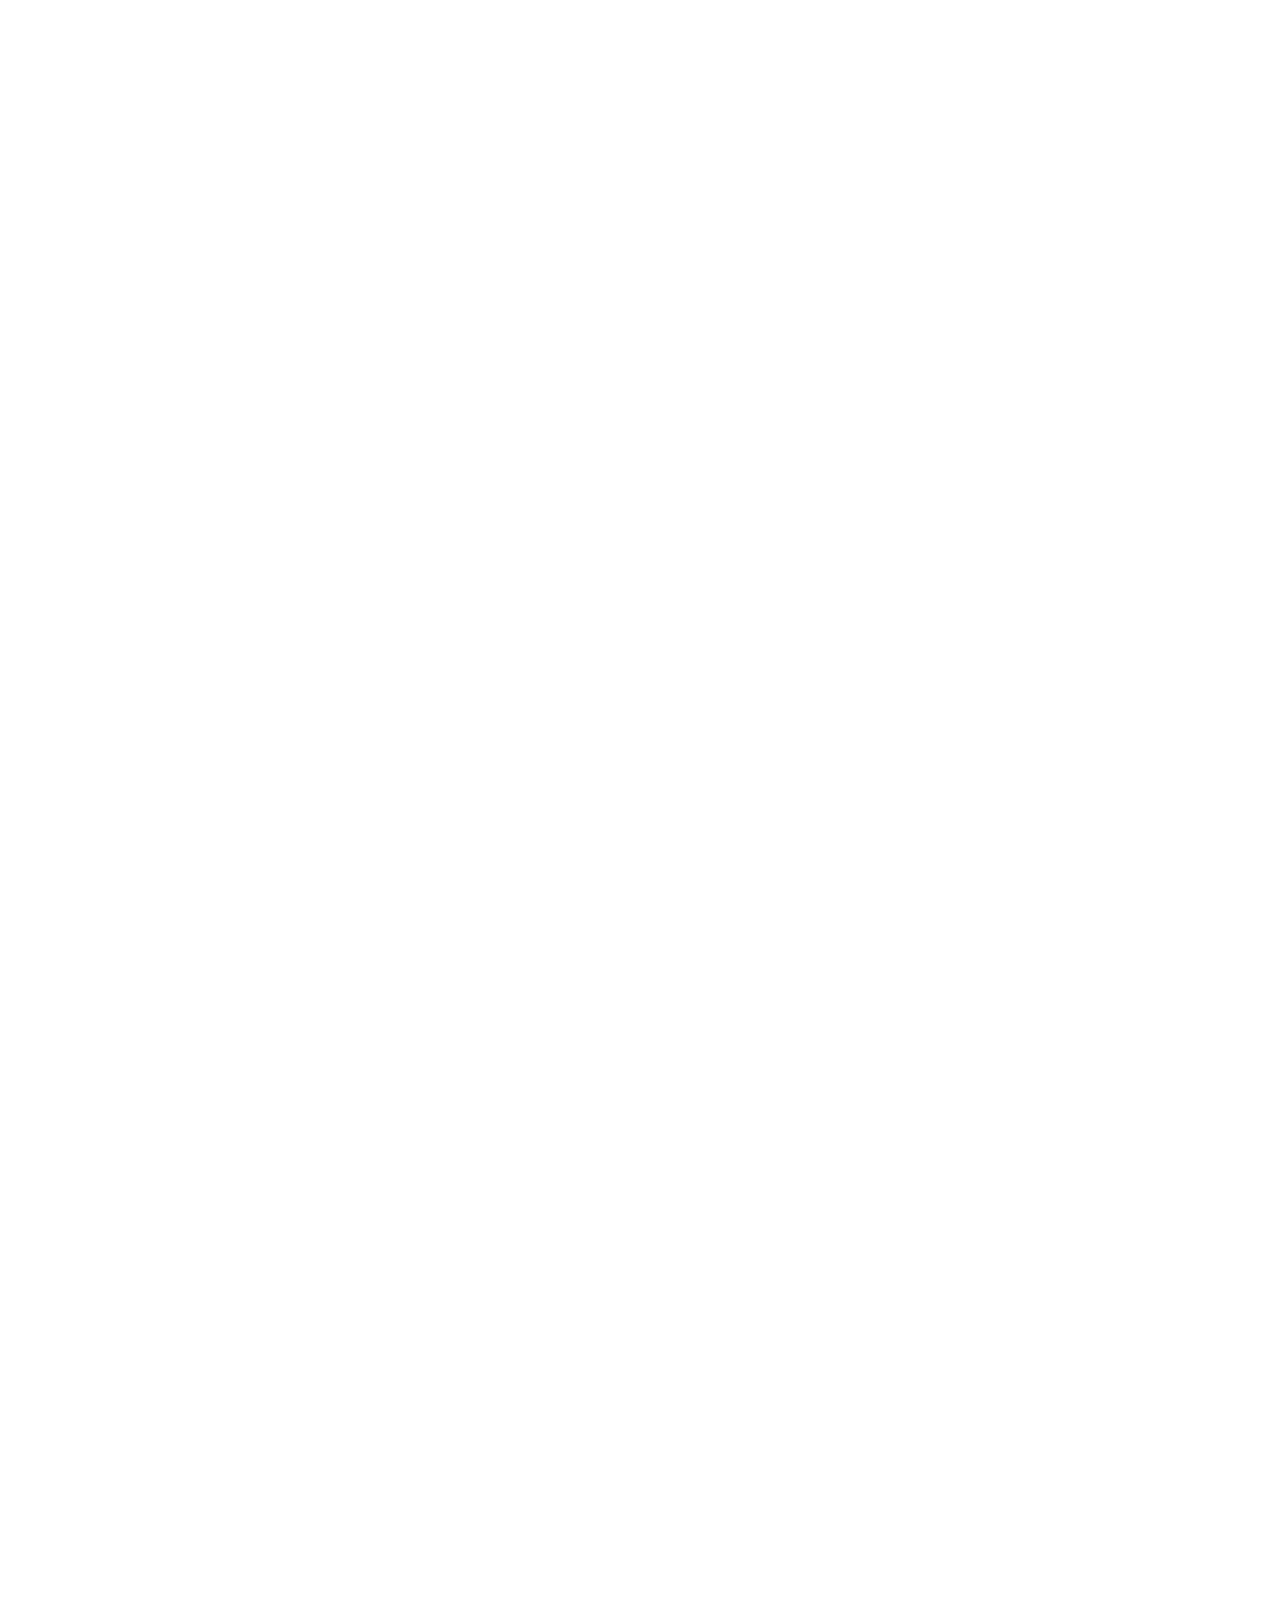
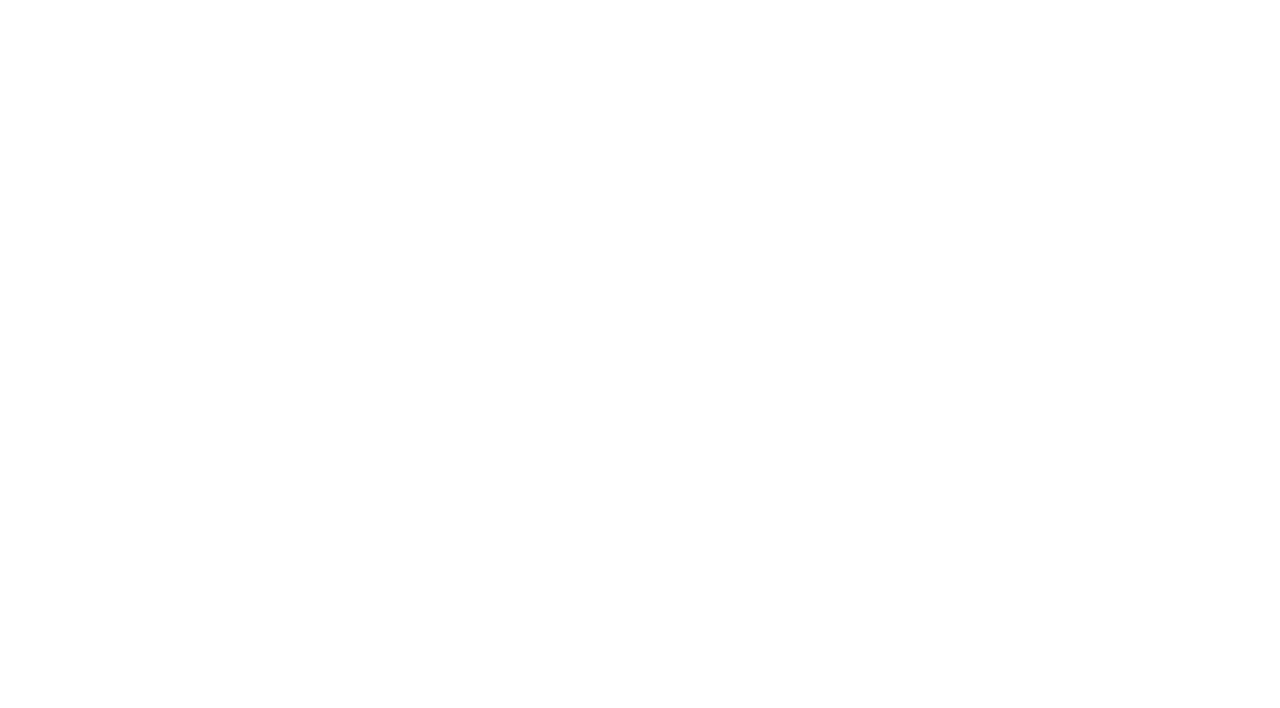
<file: extra.html>
<!DOCTYPE html>
<html>
    <head>
        <title>Welcome</title>
        <link rel="stylesheet" href="listening words.css">
        <link rel="icon" href="icons8-pc-96.png">
    </head>
    <body>
        <div class="container">
            <div class="top">
                <button class="navbar" onclick="location.href='exam.html'">Exam</button>
                <button class="navbar1" onclick="location.href='menu listening words.html'">🏡</button>
                <button class="navbar" onclick="location.href='racial.html'">Racial discrimination</button>    
            </div>
            <p class="yozuv">1)ability-qobiliyat</p>
            <p class="yozuv">2)receive-qabul qilmoq</p>
            <p class="yozuv">3)transmitted-jo'natilgan</p>
            <p class="yozuv">4)transmit-jo'natmoq</p>
            <p class="yozuv">5)future-kelajak</p>
            <p class="yozuv">6)object-narsa,buyum</p>
            <p class="yozuv">7)physically-jismonan</p>
            <p class="yozuv">8)special-maxsus</p>
            <p class="yozuv">9)...</p>
            <p class="yozuv">10)sensitive(n)-ta'sirchan inson</p>
            <p class="yozuv">11)to some degree-ma'lum darajada</p>
            <p class="yozuv">12)develop-shakllantirmoq</p>
            <p class="yozuv">13)firm-kuchli, disbeliever-ishonmaydigan inson</p>
            <p class="yozuv">14)dedicated-sadoqatli</p>
            <p class="yozuv">15)scientifically-ilmiy jihatdan</p>
            <p class="yozuv">16)seriousness-jiddiylik</p>
            <p class="yozuv">17)distinct-alohida</p>
            <p class="yozuv">18)obtain-qo'lga kiritmoq</p> 
            <p class="yozuv">19)process-jarayon</p>
            <p class="yozuv">20)thought-hayol,fikr</p>
            <p class="yozuv">21)influence-ta'sir qilmoq</p>
            <p class="yozuv">22)physical-jismoniy</p>
            <p class="yozuv">23)term-atama,termin</p>
            <p class="yozuv">24)foresee-oldindan ko'rmoq/bilmoq</p>
            <p class="yozuv">25)skeptical-shubhalangan</p>
            <p class="yozuv">26)existence-mavjudlik</p>
            <p class="yozuv">27)evidence-dalil,isbot</p>
            <p class="yozuv">28)turn out to be-bo'lib chiqmoq</p>
            <p class="yozuv">29)fraudulent-firibgar</p>
            <p class="yozuv">30)accept-qabul qilmoq</p>
            <p class="yozuv">31)first hand-boshidan o'tgan</p>
            <p class="yozuv">(First hand experience-boshidan o'tgan tajriba)</p>
            <p class="yozuv">32)scientific-ilmiy</p>
            <p class="yozuv">33)take into account-hisobga olmoq</p>
            <p class="yozuv">34)inexplicable-tushuntirib bo'lmaydigan</p>
            <p class="yozuv">35)occurrence-voqea</p>
            <p class="yozuv">36)coincidence-tasodif</p>
            <p class="yozuv">37)extreme-kuchli,keskin</p>
            <p class="yozuv">38)accidental-tasodifiy</p>
            <p class="yozuv">39)numerous-ko'p,bir qancha</p>
            <p class="yozuv">40)conduct-olib bormoq</p>
            <p class="yozuv">(Conduct a research-tadqiqot olib bormoq)</p>
            <p class="yozuv">41)botanist-botanik</p>
            <p class="yozuv">42)publish-chop etmoq</p>
            <p class="yozuv">43)duplicate-nusxa ko'chirmoq</p
            <p class="yozuv">44)fame-mashxurlik</p>
            <p class="yozuv">45)scrutinise-diqqat bilan kuzatmoq</p>
            <p class="yozuv">46)covered-yopilgan</p>
            <p class="yozuv">47)blocked-to'smoq</p>
            <p class="yozuv">48)attempt-urinib ko'rmoq</p>
            <p class="yozuv">49)excitement-hayajon </p>
            <p class="yozuv">50)fail-muvaffaqiyatsizlikka uchramoq</p>
            <p class="yozuv">51)convincing-ishonarli,asosli</p>
            <p class="yozuv">52)criticism-tanqid</p>
            <p class="yozuv">53)supernatural-g'ayritabiiy</p>
            <p class="yozuv">54)fascinate-jalb qilmoq</p>
            <p class="yozuv">55)successful-muvaffaqiyatli</p> 
            <p class="yozuv">56)fuel(v)-kuchaytirmoq</p>
            <p class="yozuv">57)explanation-izoh</p>    
        </div>
    </body>
</html>
</file>
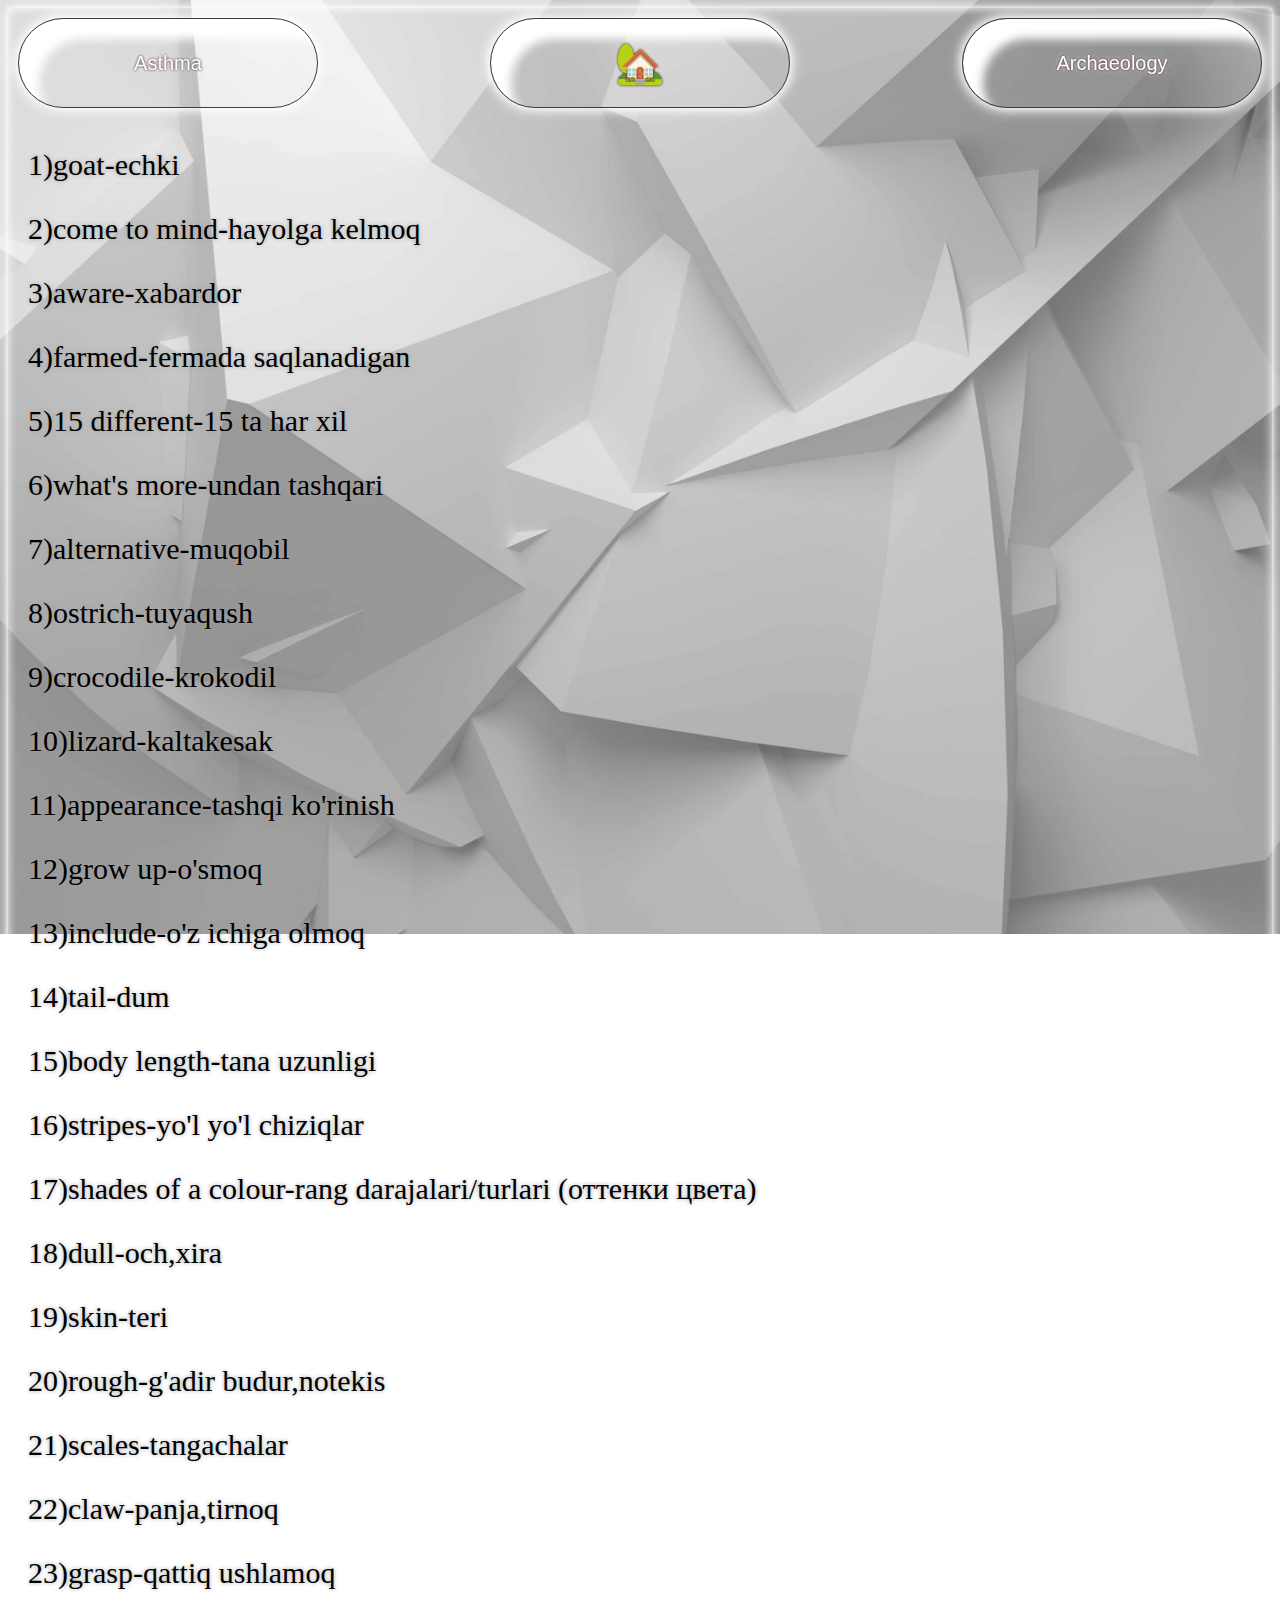
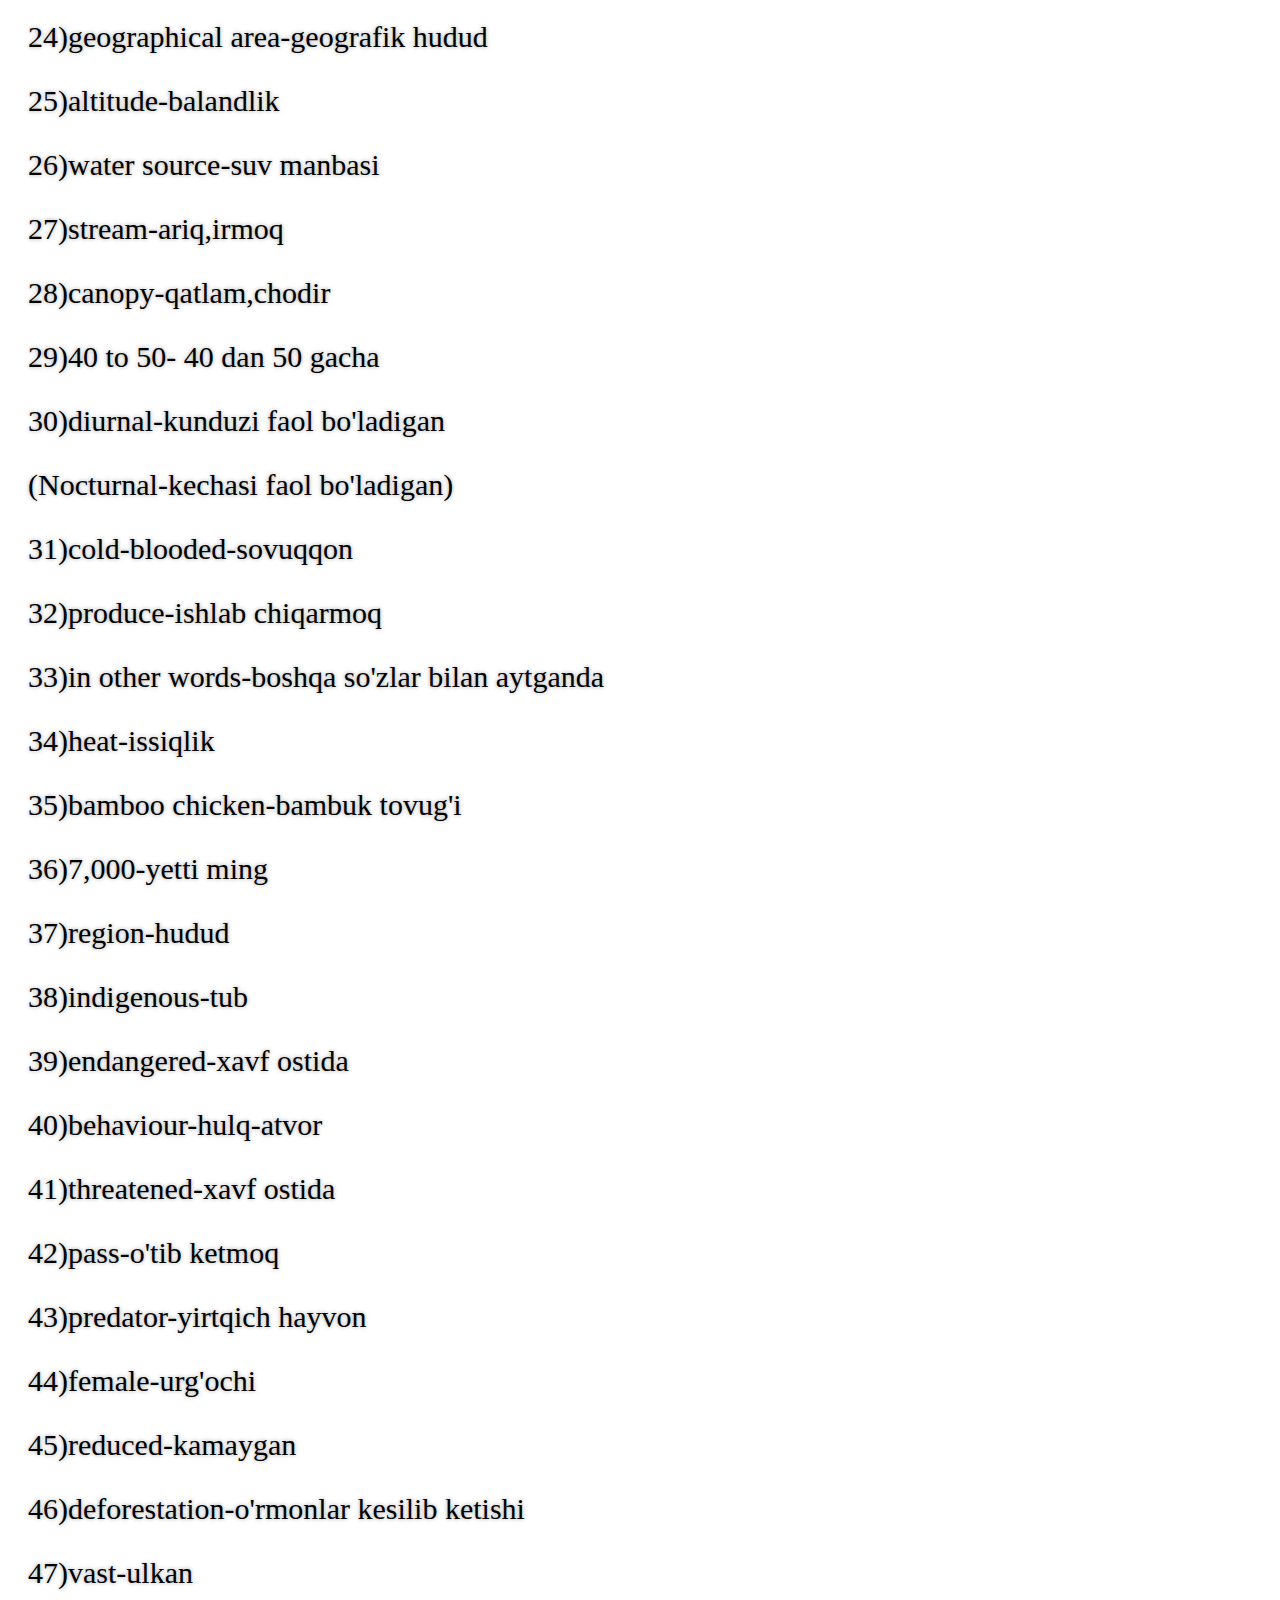
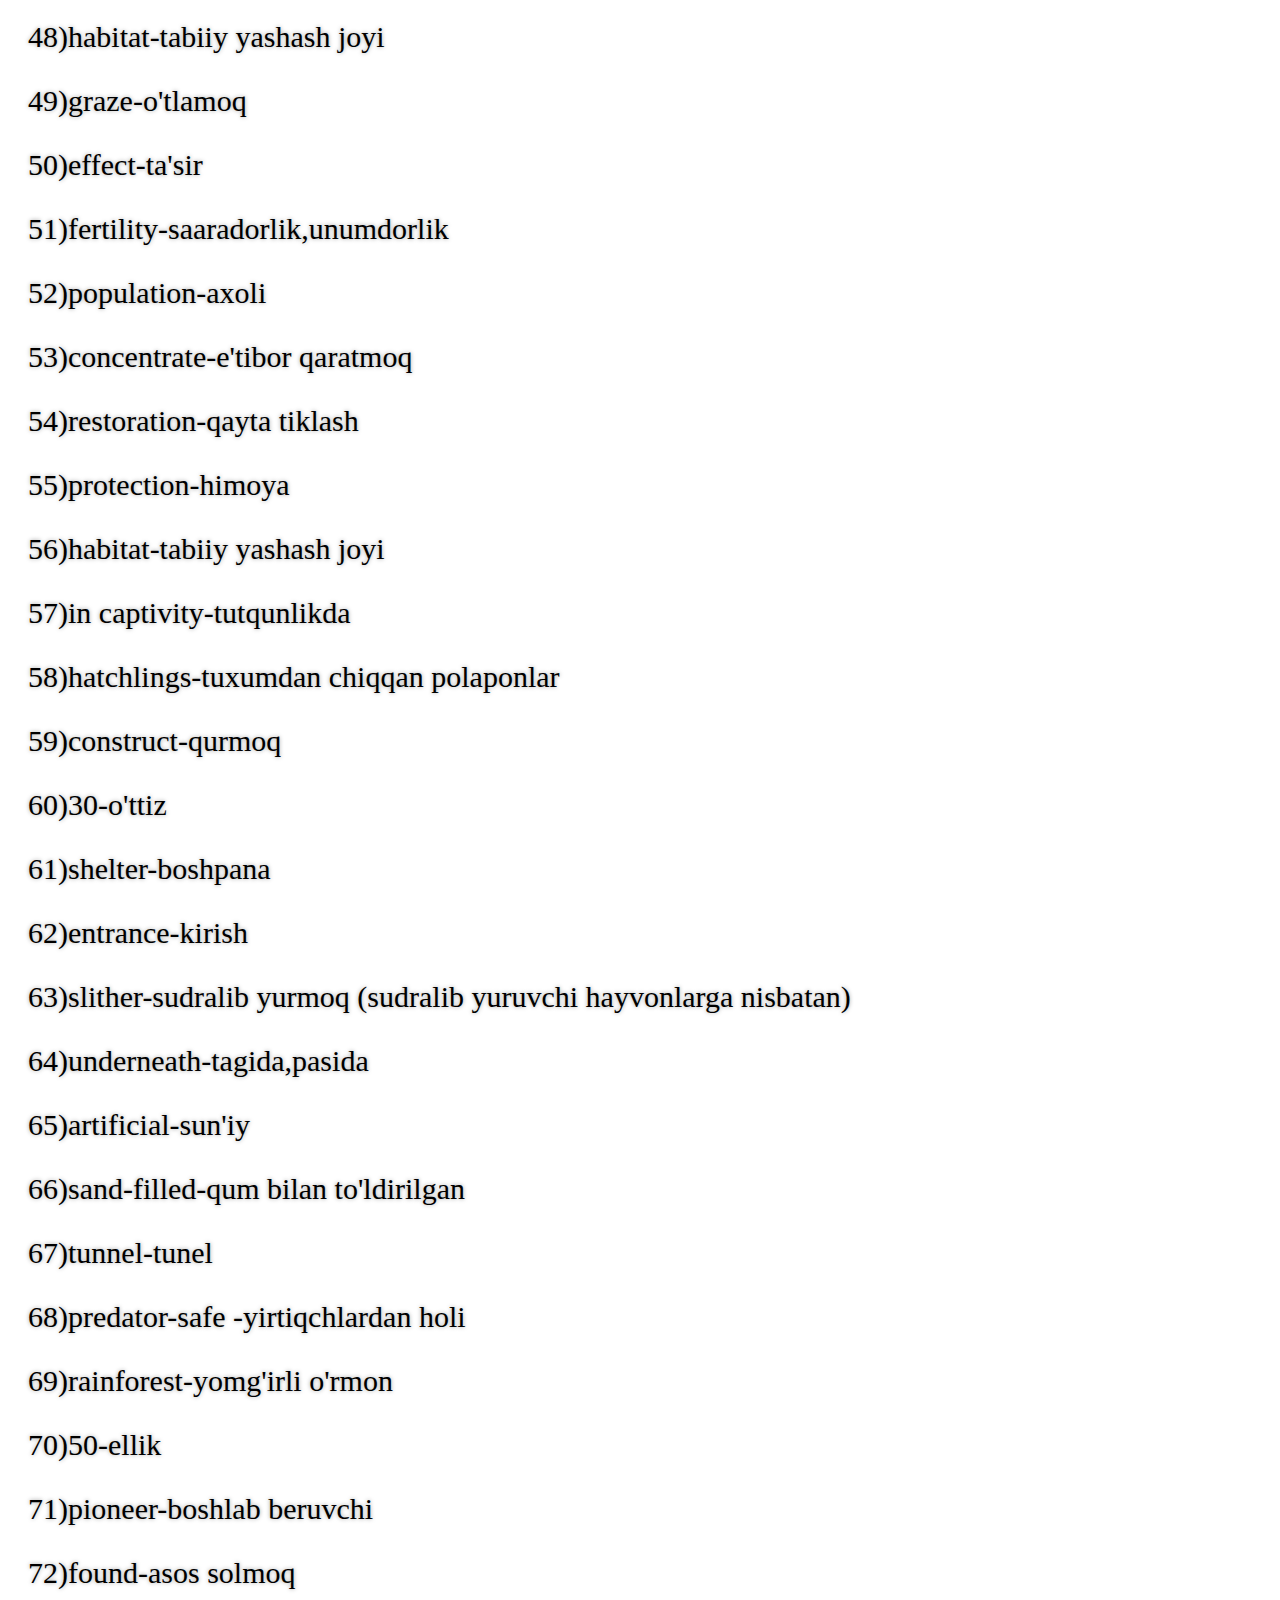
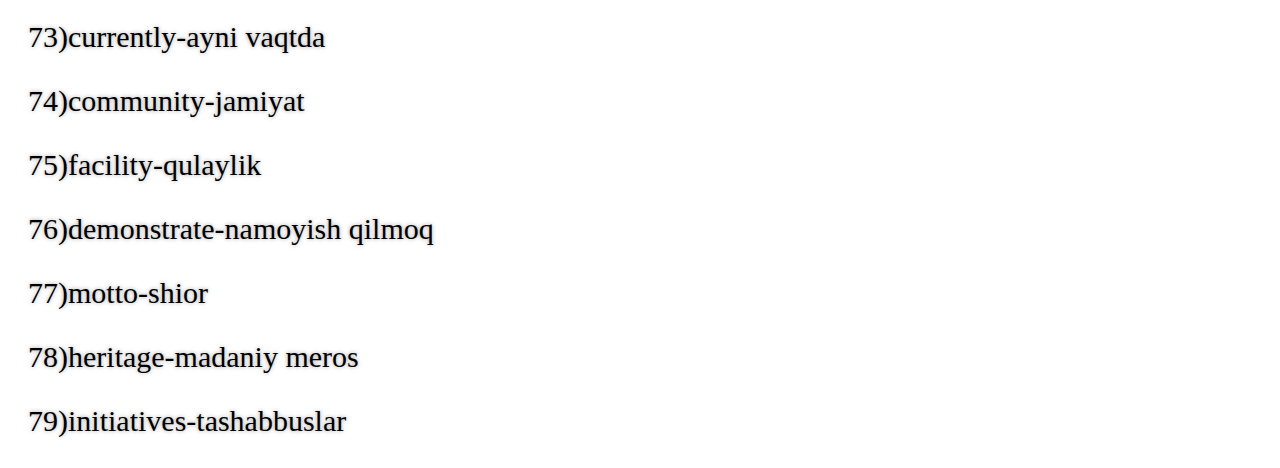
<file: iguana light.html>
<!DOCTYPE html>
<html>
    <head>
        <title>Welcome</title>
        <link rel="stylesheet" href="listening words light.css">
        <link rel="icon" href="icons8-pc-96.png">
    </head>
    <body>
        <div class="container">
            <div class="top">
                <button class="navbar" onclick="location.href='asthma light.html'">Asthma</button>
                <button class="navbar1" onclick="location.href='menu listening words light.html'">🏡</button>
                <button class="navbar" onclick="location.href='archaeology light.html'">Archaeology</button>
            </div>
            <p class="yozuv">1)goat-echki</p>
            <p class="yozuv">2)come to mind-hayolga kelmoq</p>
            <p class="yozuv">3)aware-xabardor</p>
            <p class="yozuv">4)farmed-fermada saqlanadigan</p>
            <p class="yozuv">5)15 different-15 ta har xil </p>
            <p class="yozuv">6)what's more-undan tashqari</p>
            <p class="yozuv">7)alternative-muqobil</p>
            <p class="yozuv">8)ostrich-tuyaqush</p>
            <p class="yozuv">9)crocodile-krokodil</p>
            <p class="yozuv">10)lizard-kaltakesak</p>
            <p class="yozuv">11)appearance-tashqi ko'rinish</p>
            <p class="yozuv">12)grow up-o'smoq</p>
            <p class="yozuv">13)include-o'z ichiga olmoq</p>
            <p class="yozuv">14)tail-dum</p>
            <p class="yozuv">15)body length-tana uzunligi</p>
            <p class="yozuv">16)stripes-yo'l yo'l chiziqlar</p>
            <p class="yozuv">17)shades of a colour-rang darajalari/turlari (оттенки цвета)</p>
            <p class="yozuv">18)dull-och,xira</p>
            <p class="yozuv">19)skin-teri</p>
            <p class="yozuv">20)rough-g'adir budur,notekis</p>
            <p class="yozuv">21)scales-tangachalar</p>
            <p class="yozuv">22)claw-panja,tirnoq</p>
            <p class="yozuv">23)grasp-qattiq ushlamoq</p>
            <p class="yozuv">24)geographical area-geografik hudud</p>
            <p class="yozuv">25)altitude-balandlik</p>
            <p class="yozuv">26)water source-suv manbasi</p>
            <p class="yozuv">27)stream-ariq,irmoq</p>
            <p class="yozuv">28)canopy-qatlam,chodir</p>
            <p class="yozuv">29)40 to 50- 40 dan 50 gacha</p>
            <p class="yozuv">30)diurnal-kunduzi faol bo'ladigan</p>
            <p class="yozuv">(Nocturnal-kechasi faol bo'ladigan)</p>
            <p class="yozuv">31)cold-blooded-sovuqqon </p>
            <p class="yozuv">32)produce-ishlab chiqarmoq</p>
            <p class="yozuv">33)in other words-boshqa so'zlar bilan aytganda</p>
            <p class="yozuv">34)heat-issiqlik</p>
            <p class="yozuv">35)bamboo chicken-bambuk tovug'i</p>
            <p class="yozuv">36)7,000-yetti ming</p>
            <p class="yozuv">37)region-hudud</p>
            <p class="yozuv">38)indigenous-tub</p>
            <p class="yozuv">39)endangered-xavf ostida</p>
            <p class="yozuv">40)behaviour-hulq-atvor</p>
            <p class="yozuv">41)threatened-xavf ostida</p>
            <p class="yozuv">42)pass-o'tib ketmoq</p>
            <p class="yozuv">43)predator-yirtqich hayvon</p>
            <p class="yozuv">44)female-urg'ochi</p>
            <p class="yozuv">45)reduced-kamaygan</p>
            <p class="yozuv">46)deforestation-o'rmonlar kesilib ketishi</p>
            <p class="yozuv">47)vast-ulkan</p>
            <p class="yozuv">48)habitat-tabiiy yashash joyi</p>
            <p class="yozuv">49)graze-o'tlamoq</p>
            <p class="yozuv">50)effect-ta'sir</p>
            <p class="yozuv">51)fertility-saaradorlik,unumdorlik</p>
            <p class="yozuv">52)population-axoli</p>
            <p class="yozuv">53)concentrate-e'tibor qaratmoq</p>
            <p class="yozuv">54)restoration-qayta tiklash</p>
            <p class="yozuv">55)protection-himoya</p>
            <p class="yozuv">56)habitat-tabiiy yashash joyi</p>
            <p class="yozuv">57)in captivity-tutqunlikda</p>
            <p class="yozuv">58)hatchlings-tuxumdan chiqqan polaponlar</p>
            <p class="yozuv">59)construct-qurmoq</p>
            <p class="yozuv">60)30-o'ttiz</p>
            <p class="yozuv">61)shelter-boshpana</p>
            <p class="yozuv">62)entrance-kirish</p>
            <p class="yozuv">63)slither-sudralib yurmoq (sudralib yuruvchi hayvonlarga nisbatan)</p>
            <p class="yozuv">64)underneath-tagida,pasida</p>
            <p class="yozuv">65)artificial-sun'iy</p>
            <p class="yozuv">66)sand-filled-qum bilan to'ldirilgan</p>
            <p class="yozuv">67)tunnel-tunel</p>
            <p class="yozuv">68)predator-safe -yirtiqchlardan holi</p>
            <p class="yozuv">69)rainforest-yomg'irli o'rmon</p>
            <p class="yozuv">70)50-ellik</p>
            <p class="yozuv">71)pioneer-boshlab beruvchi</p>
            <p class="yozuv">72)found-asos solmoq</p>
            <p class="yozuv">73)currently-ayni vaqtda</p>
            <p class="yozuv">74)community-jamiyat</p>
            <p class="yozuv">75)facility-qulaylik</p>
            <p class="yozuv">76)demonstrate-namoyish qilmoq </p>
            <p class="yozuv">77)motto-shior</p>
            <p class="yozuv">78)heritage-madaniy meros</p>
            <p class="yozuv">79)initiatives-tashabbuslar</p>
        </div>
    </body>
</html>
</file>
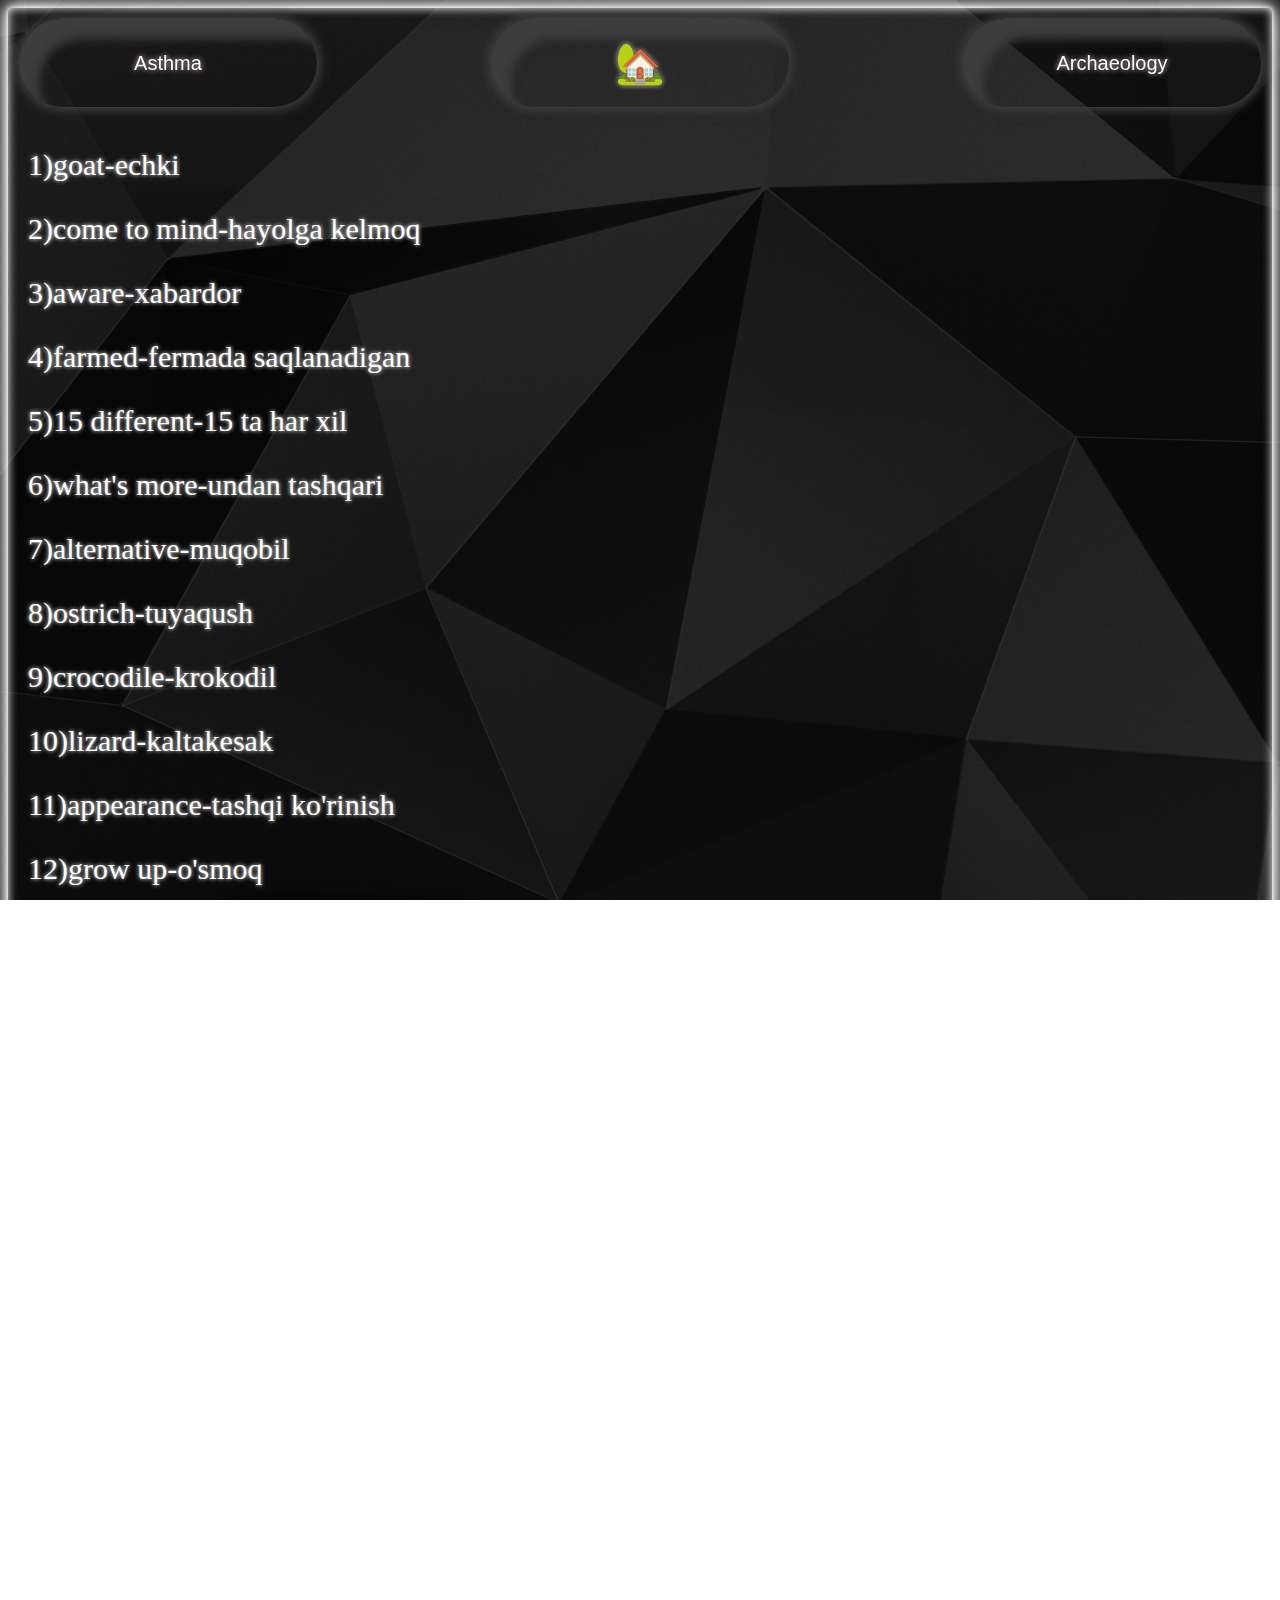
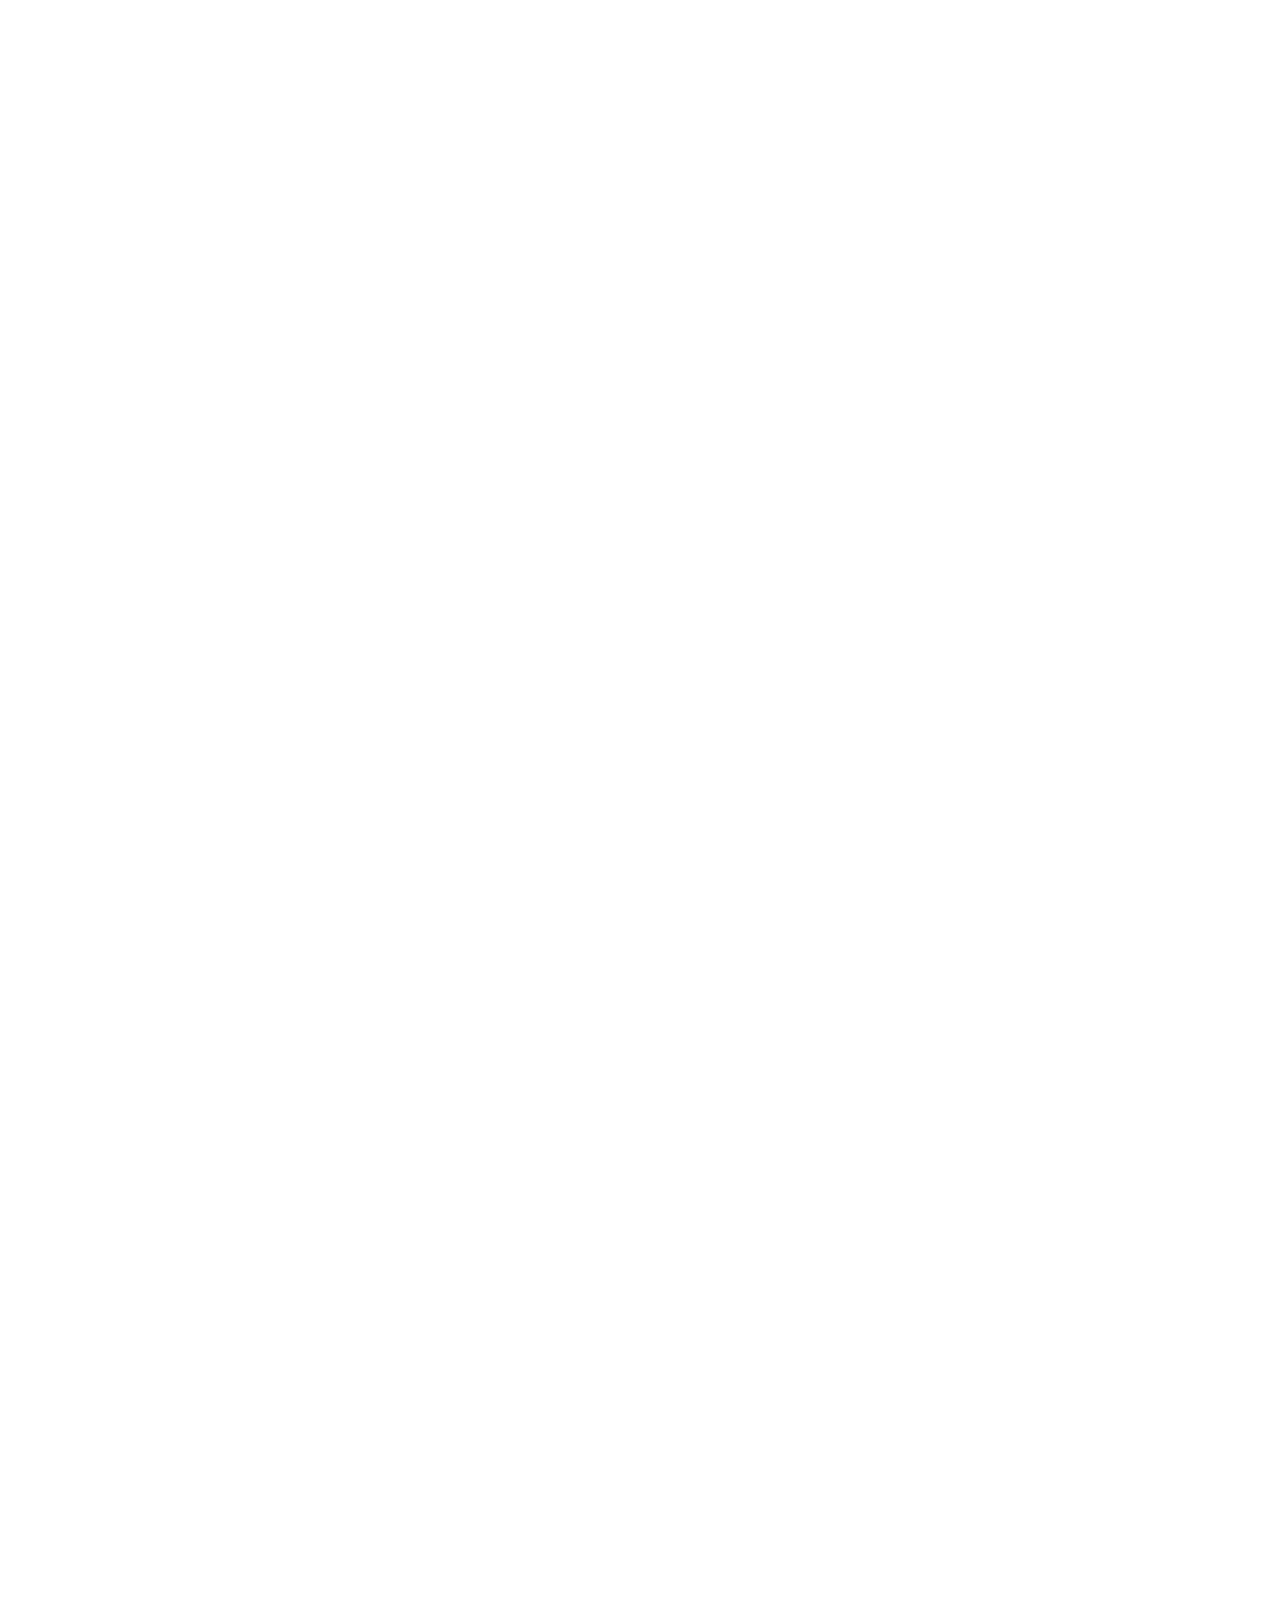
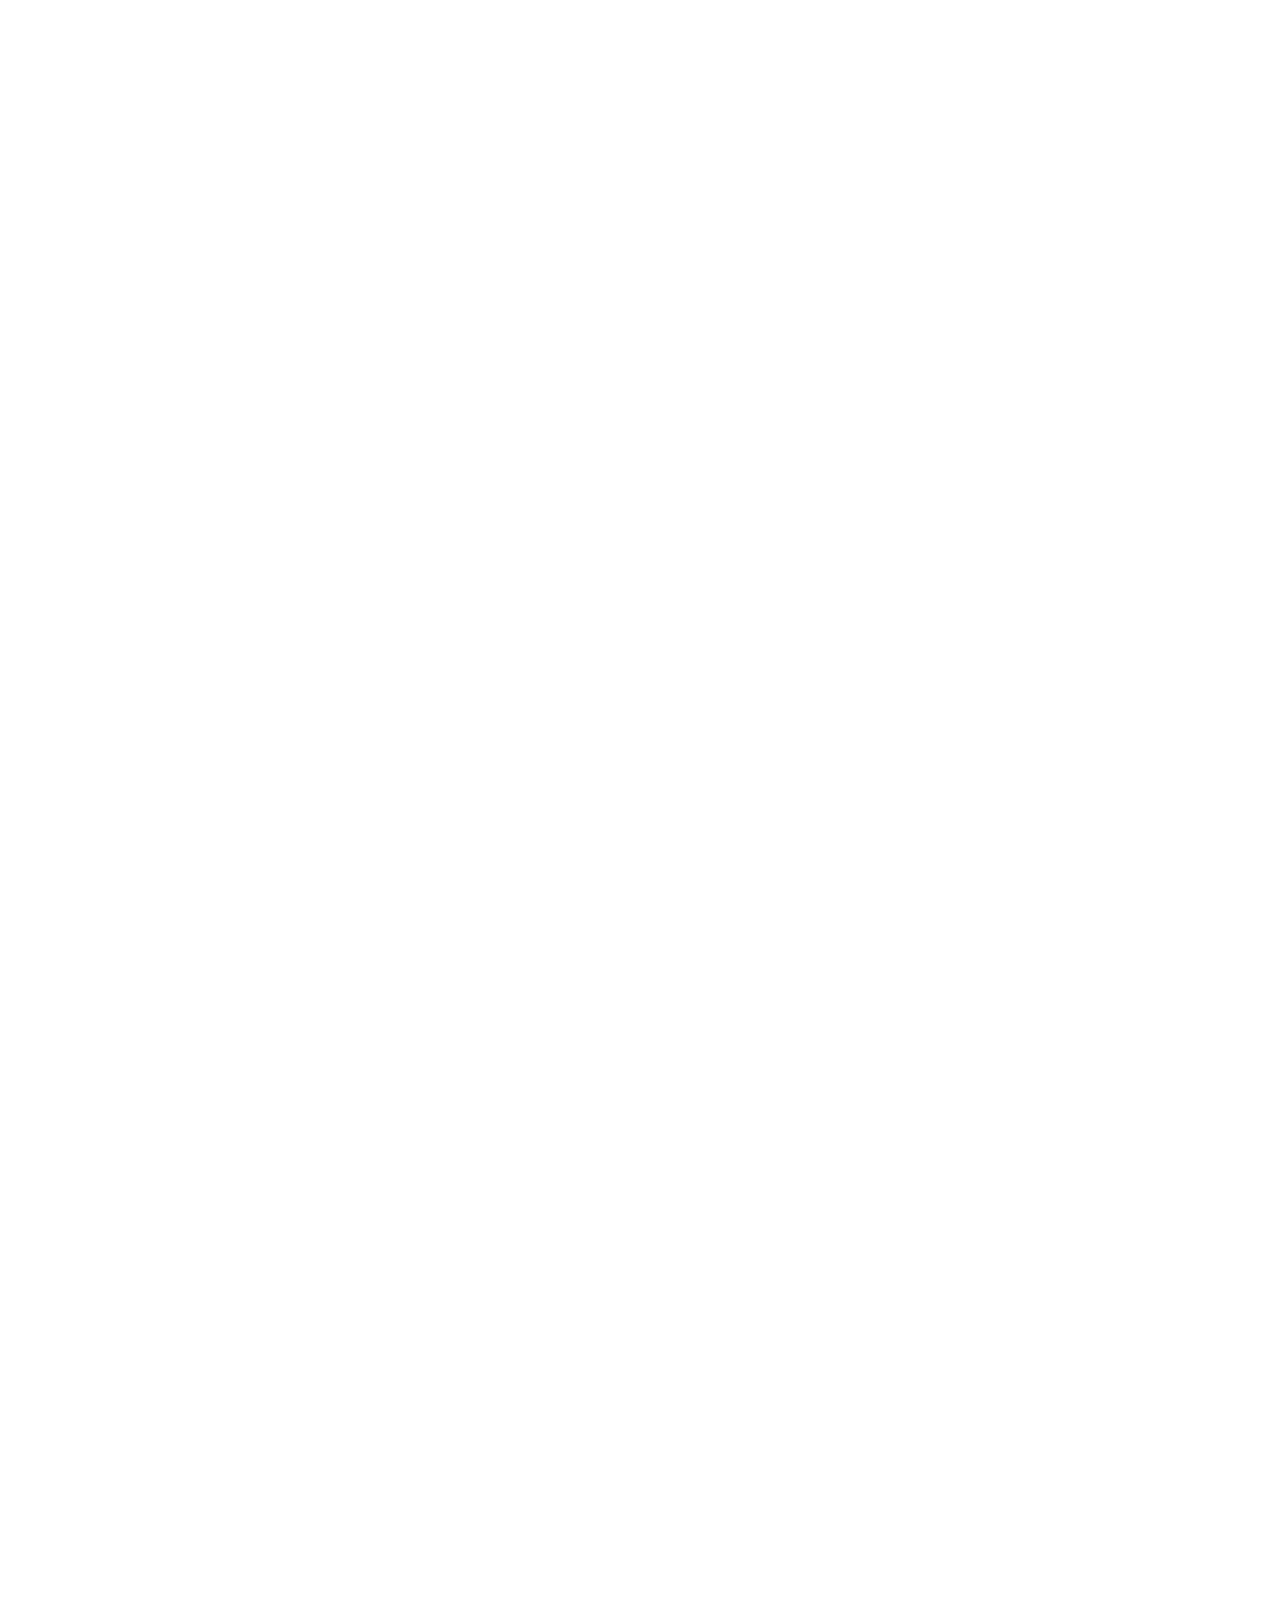
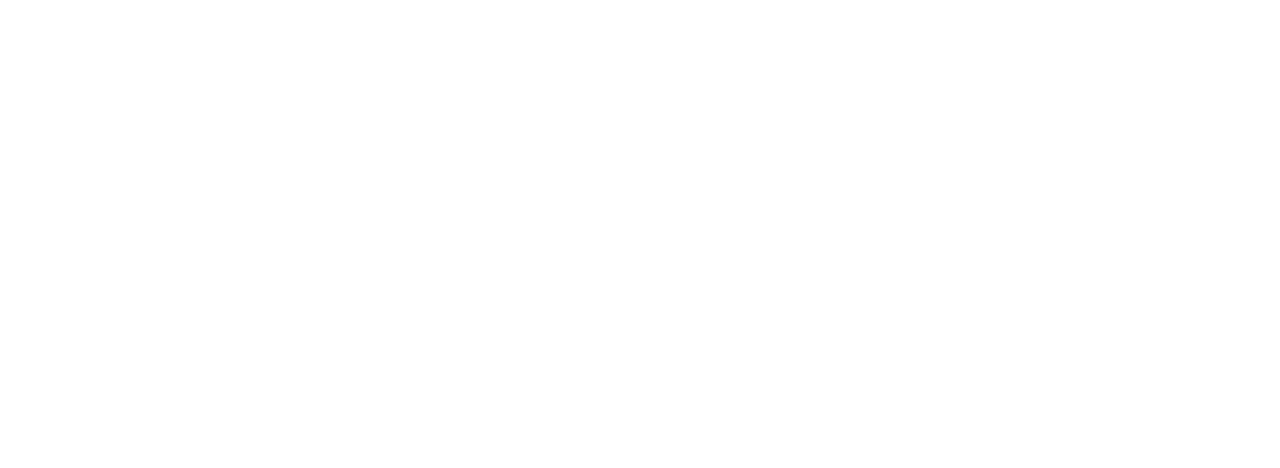
<file: iguana.html>
<!DOCTYPE html>
<html>
    <head>
        <title>Welcome</title>
        <link rel="stylesheet" href="listening words.css">
        <link rel="icon" href="icons8-pc-96.png">
    </head>
    <body>
        <div class="container">
            <div class="top">
                <button class="navbar" onclick="location.href='asthma.html'">Asthma</button>
                <button class="navbar1" onclick="location.href='menu listening words.html'">🏡</button>
                <button class="navbar" onclick="location.href='archaeology.html'">Archaeology</button>
            </div>
            <p class="yozuv">1)goat-echki</p>
            <p class="yozuv">2)come to mind-hayolga kelmoq</p>
            <p class="yozuv">3)aware-xabardor</p>
            <p class="yozuv">4)farmed-fermada saqlanadigan</p>
            <p class="yozuv">5)15 different-15 ta har xil </p>
            <p class="yozuv">6)what's more-undan tashqari</p>
            <p class="yozuv">7)alternative-muqobil</p>
            <p class="yozuv">8)ostrich-tuyaqush</p>
            <p class="yozuv">9)crocodile-krokodil</p>
            <p class="yozuv">10)lizard-kaltakesak</p>
            <p class="yozuv">11)appearance-tashqi ko'rinish</p>
            <p class="yozuv">12)grow up-o'smoq</p>
            <p class="yozuv">13)include-o'z ichiga olmoq</p>
            <p class="yozuv">14)tail-dum</p>
            <p class="yozuv">15)body length-tana uzunligi</p>
            <p class="yozuv">16)stripes-yo'l yo'l chiziqlar</p>
            <p class="yozuv">17)shades of a colour-rang darajalari/turlari (оттенки цвета)</p>
            <p class="yozuv">18)dull-och,xira</p>
            <p class="yozuv">19)skin-teri</p>
            <p class="yozuv">20)rough-g'adir budur,notekis</p>
            <p class="yozuv">21)scales-tangachalar</p>
            <p class="yozuv">22)claw-panja,tirnoq</p>
            <p class="yozuv">23)grasp-qattiq ushlamoq</p>
            <p class="yozuv">24)geographical area-geografik hudud</p>
            <p class="yozuv">25)altitude-balandlik</p>
            <p class="yozuv">26)water source-suv manbasi</p>
            <p class="yozuv">27)stream-ariq,irmoq</p>
            <p class="yozuv">28)canopy-qatlam,chodir</p>
            <p class="yozuv">29)40 to 50- 40 dan 50 gacha</p>
            <p class="yozuv">30)diurnal-kunduzi faol bo'ladigan</p>
            <p class="yozuv">(Nocturnal-kechasi faol bo'ladigan)</p>
            <p class="yozuv">31)cold-blooded-sovuqqon </p>
            <p class="yozuv">32)produce-ishlab chiqarmoq</p>
            <p class="yozuv">33)in other words-boshqa so'zlar bilan aytganda</p>
            <p class="yozuv">34)heat-issiqlik</p>
            <p class="yozuv">35)bamboo chicken-bambuk tovug'i</p>
            <p class="yozuv">36)7,000-yetti ming</p>
            <p class="yozuv">37)region-hudud</p>
            <p class="yozuv">38)indigenous-tub</p>
            <p class="yozuv">39)endangered-xavf ostida</p>
            <p class="yozuv">40)behaviour-hulq-atvor</p>
            <p class="yozuv">41)threatened-xavf ostida</p>
            <p class="yozuv">42)pass-o'tib ketmoq</p>
            <p class="yozuv">43)predator-yirtqich hayvon</p>
            <p class="yozuv">44)female-urg'ochi</p>
            <p class="yozuv">45)reduced-kamaygan</p>
            <p class="yozuv">46)deforestation-o'rmonlar kesilib ketishi</p>
            <p class="yozuv">47)vast-ulkan</p>
            <p class="yozuv">48)habitat-tabiiy yashash joyi</p>
            <p class="yozuv">49)graze-o'tlamoq</p>
            <p class="yozuv">50)effect-ta'sir</p>
            <p class="yozuv">51)fertility-saaradorlik,unumdorlik</p>
            <p class="yozuv">52)population-axoli</p>
            <p class="yozuv">53)concentrate-e'tibor qaratmoq</p>
            <p class="yozuv">54)restoration-qayta tiklash</p>
            <p class="yozuv">55)protection-himoya</p>
            <p class="yozuv">56)habitat-tabiiy yashash joyi</p>
            <p class="yozuv">57)in captivity-tutqunlikda</p>
            <p class="yozuv">58)hatchlings-tuxumdan chiqqan polaponlar</p>
            <p class="yozuv">59)construct-qurmoq</p>
            <p class="yozuv">60)30-o'ttiz</p>
            <p class="yozuv">61)shelter-boshpana</p>
            <p class="yozuv">62)entrance-kirish</p>
            <p class="yozuv">63)slither-sudralib yurmoq (sudralib yuruvchi hayvonlarga nisbatan)</p>
            <p class="yozuv">64)underneath-tagida,pasida</p>
            <p class="yozuv">65)artificial-sun'iy</p>
            <p class="yozuv">66)sand-filled-qum bilan to'ldirilgan</p>
            <p class="yozuv">67)tunnel-tunel</p>
            <p class="yozuv">68)predator-safe -yirtiqchlardan holi</p>
            <p class="yozuv">69)rainforest-yomg'irli o'rmon</p>
            <p class="yozuv">70)50-ellik</p>
            <p class="yozuv">71)pioneer-boshlab beruvchi</p>
            <p class="yozuv">72)found-asos solmoq</p>
            <p class="yozuv">73)currently-ayni vaqtda</p>
            <p class="yozuv">74)community-jamiyat</p>
            <p class="yozuv">75)facility-qulaylik</p>
            <p class="yozuv">76)demonstrate-namoyish qilmoq </p>
            <p class="yozuv">77)motto-shior</p>
            <p class="yozuv">78)heritage-madaniy meros</p>
            <p class="yozuv">79)initiatives-tashabbuslar</p>
        </div>
    </body>
</html>
</file>
<file: page1.css>
*{
    margin: 0;
    padding: 0;
    box-sizing: border-box;
    text-decoration: none;
}
a{
    display: flex;
    justify-content: center;
    align-items: center;
}
body{
    background: url(dark-abstract-black-minimal-4k-q0-2880x1800.jpg);
    background-position: center;
    background-repeat: no-repeat;
    background-attachment: fixed;
    background-size: cover;
    display: flex;
    justify-content: center;
    align-items: center;
    height: 90vh;
    transition:all .5s;
}
.btn1{
    display: flex;
    justify-content: center;
    align-items: center;
    font-size: 26px;
    width: 450px;
    margin-right: 1%;
    height: 140px;
    border-radius: 50px;
    background: transparent;
    color: rgb(235, 235, 235);
    text-shadow:
    0 0 3px rgb(39, 0, 0),
    0 0 5px rgb(255, 255, 255);
    border: solid 1px rgb(61, 61, 61);
    box-shadow: 
    0 0 10px rgb(61, 61, 61),
    inset 20px 20px 10px rgb(61, 61, 61),
    0 0 15px rgb(61, 61, 61);
    cursor: pointer;
    transition: all .9s;
}
.btn1:hover{
    box-shadow: 
    0 0 10px rgb(61, 61, 61),
    inset -20px -20px 10px rgb(61, 61, 61),
    0 0 15px rgb(61, 61, 61);    
    transform: scale(1.1);
}
.btn1:active{
    box-shadow: 
    0 0 10px rgb(61, 61, 61),
    inset -20px -20px 10px rgb(61, 61, 61),
    0 0 15px rgb(61, 61, 61);    
    transform: scale(1.3);
}
.btn2{
    display: flex;
    justify-content: center;
    align-items: center;
    margin-left: 2%;
    font-size: 26px;
    width: 450px;
    margin-left: 5%;
    height: 140px;
    border-radius: 50px;
    background: transparent;
    color: rgb(223, 223, 223);
    text-shadow:
    0 0 3px rgb(39, 0, 0),
    0 0 5px rgb(255, 255, 255);
    border: solid 1px rgb(61, 61, 61);
    box-shadow: 
    0 0 10px rgb(61, 61, 61),
    inset 20px 20px 10px rgb(61, 61, 61),
    0 0 15px rgb(61, 61, 61);
    cursor: pointer;
    transition: all .9s;
}
.btn2:hover{
    box-shadow: 
    0 0 10px rgb(61, 61, 61),
    inset -20px -20px 10px rgb(61, 61, 61),
    0 0 15px rgb(61, 61, 61);    
    transform: scale(1.1);
}
.btn2:active{
    box-shadow: 
    0 0 10px rgb(61, 61, 61),
    inset -20px -20px 10px rgb(61, 61, 61),
    0 0 15px rgb(61, 61, 61);    
    transform: scale(1.3);
}
.btn{
    display: flex;
    justify-content: center;
    align-items: center;
    text-decoration:none;
    top: 60%;
    left: 60vh;
    position: absolute;
    margin-left: 2%;
    font-size: 26px;
    width: 450px;
    margin-left: 5%;
    height: 140px;
    border-radius: 50px;
    background: transparent;
    color: rgb(223, 223, 223);
    text-shadow:
    0 0 3px rgb(39, 0, 0),
    0 0 5px rgb(255, 255, 255);
    border: solid 1px rgb(61, 61, 61);
    box-shadow: 
    0 0 10px rgb(61, 61, 61),
    inset 20px 20px 10px rgb(61, 61, 61),
    0 0 15px rgb(61, 61, 61);
    cursor: pointer;
    transition: all .9s;
}
.btn:hover{
    box-shadow: 
    0 0 10px rgb(61, 61, 61),
    inset -20px -20px 10px rgb(61, 61, 61),
    0 0 15px rgb(61, 61, 61);    
    transform: scale(1.1);
}
.btn:active{
    box-shadow: 
    0 0 10px rgb(61, 61, 61),
    inset -20px -20px 10px rgb(61, 61, 61),
    0 0 15px rgb(61, 61, 61);    
    transform: scale(1.3);
}
@media (max-width: 1100px){
    .btn{
        top: 56%;
        left: 22%;
        position: absolute;
        margin-left: 2%;
        font-size: 26px;
        width: 450px;
        margin-left: 5%;
        height: 140px;
        border-radius: 50px;
        background: transparent;
        color: rgb(223, 223, 223);
        text-shadow:
        0 0 3px rgb(39, 0, 0),
        0 0 5px rgb(255, 255, 255);
        border: solid 1px rgb(61, 61, 61);
        box-shadow: 
        0 0 10px rgb(61, 61, 61),
        inset 20px 20px 10px rgb(61, 61, 61),
        0 0 15px rgb(61, 61, 61);
        cursor: pointer;
        transition: all .9s;
    }
}
.dark{
    width: 100px;
    height: 100px;
    border-radius: 50px;
    border: none;
    background: linear-gradient(180deg, #777, #3a3a3a);
    position: absolute;
    top: 20px;
    left: 20px;
    cursor: pointer;
    box-shadow: 
    0 0 5px #a1a1a1,
    inset 0 0 10px #777,
    0 0 20px #777,
    inset 0 0 40px #777,
    0 0 80px #777,
    0 0 160px #777;
    animation:anim infinite 10s ;
}
@keyframes anim{
    0%{
        transform: scale(85%);
    }
    50%{
        transform: scale(100%);
    }
    100%{
        transform: scale(85%);
    }
}
</file>
<file: listening words light.css>
body{
    background: url(lightabstract.png);
    background-position: center;
    background-repeat: no-repeat;
    background-attachment: fixed;
    background-size: cover;
}
button:hover{
    box-shadow: 
    0 0 10px white,
    inset -20px -20px 10px white,
    0 0 15px white;    
    transform: scale(1.1);
}
button:active{
    box-shadow: 
    0 0 10px white,
    inset -20px -20px 10px white,
    0 0 15px white;    
    transform: scale(1.3);
}
.top{
    top: 0px;
    position: sticky;
    width: 100%;
    display: flex;
    justify-content: space-between;
    align-items: center;
}
.navbar{
    justify-content:center;
    align-items: center;
    display: flex;
    width: 300px;
    height: 90px;
    margin: 10px;
    font-size: 20px;
    border-radius: 50px;
    background: transparent;
    color: rgb(255, 255, 255);
    text-shadow:
    0 0 3px rgb(39, 0, 0),
    0 0 5px rgb(255, 255, 255);
    border: solid 1px rgb(61, 61, 61);
    box-shadow: 
    0 0 10px white,
    inset 20px 20px 10px white,
    0 0 15px white;    
    cursor: pointer;
    transition: all .9s;
}
.navbar1{
    justify-content:center;
    align-items: center;
    display: flex;
    width: 300px;
    height: 90px;
    margin: 10px;
    font-size: 40px;
    border-radius: 50px;
    background: transparent;
    color: rgb(255, 255, 255);
    text-shadow:
    0 0 3px rgb(39, 0, 0),
    0 0 5px rgb(255, 255, 255);
    border: solid 1px rgb(61, 61, 61);
    border: solid 1px rgb(61, 61, 61);
    box-shadow: 
    0 0 10px white,
    inset 20px 20px 10px white,
    0 0 15px white;  
    cursor: pointer;
    transition: all .9s;
}
.container{
    width: 100%;
    box-shadow: 
    0 0 5px white,
    inset 0 0 10px white,
    0 0 15px white;
    color: white;
}
.yozuv{
    margin-left: 20px;
    font-size: 30px;
    font-family: 'Times New Roman', Times, serif;
    font-weight:500;
    text-shadow: 
    0 0 4px rgb(161, 161, 161);
    color: rgb(0, 0, 0);
}
</file>
<file: listening words.css>
body{
    background: url(dark-abstract-black-minimal-4k-q0-2880x1800.jpg);
    background-position: center;
    background-repeat: no-repeat;
    background-attachment: fixed;
    background-size: cover;
}
button:hover{
    box-shadow: 
    0 0 10px rgb(61, 61, 61),
    inset -20px -20px 10px rgb(61, 61, 61),
    0 0 15px rgb(61, 61, 61);    
    transform: scale(1.1);
}
button:active{
    box-shadow: 
    0 0 10px rgb(61, 61, 61),
    inset -20px -20px 10px rgb(61, 61, 61),
    0 0 15px rgb(61, 61, 61);    
    transform: scale(1.3);
}
.top{
    top: 0px;
    position: sticky;
    width: 100%;
    display: flex;
    justify-content: space-between;
    align-items: center;
}
.navbar{
    justify-content:center;
    align-items: center;
    display: flex;
    width: 300px;
    height: 90px;
    margin: 10px;
    font-size: 20px;
    border-radius: 50px;
    background: transparent;
    color: rgb(255, 255, 255);
    text-shadow:
    0 0 3px rgb(39, 0, 0),
    0 0 5px rgb(255, 255, 255);
    border: solid 1px rgb(61, 61, 61);
    box-shadow: 
    0 0 10px rgb(61, 61, 61),
    inset 20px 20px 10px rgb(61, 61, 61),
    0 0 15px rgb(61, 61, 61);
    cursor: pointer;
    transition: all .9s;
}
.navbar1{
    justify-content:center;
    align-items: center;
    display: flex;
    width: 300px;
    height: 90px;
    margin: 10px;
    font-size: 40px;
    border-radius: 50px;
    background: transparent;
    color: rgb(255, 255, 255);
    text-shadow:
    0 0 3px rgb(39, 0, 0),
    0 0 5px rgb(255, 255, 255);
    border: solid 1px rgb(61, 61, 61);
    box-shadow: 
    0 0 10px rgb(61, 61, 61),
    inset 20px 20px 10px rgb(61, 61, 61),
    0 0 15px rgb(61, 61, 61);
    cursor: pointer;
    transition: all .9s;
}
.container{
    width: 100%;
    box-shadow: 
    0 0 5px white,
    inset 0 0 10px white,
    0 0 15px white,
    0 0 25px white;
    color: white;
}
.yozuv{
    margin-left: 20px;
    font-size:30px;
    font-family: 'Times New Roman', Times, serif;
    font-weight:500;
    text-shadow: 
    0 0 4px white;
}
</file>
